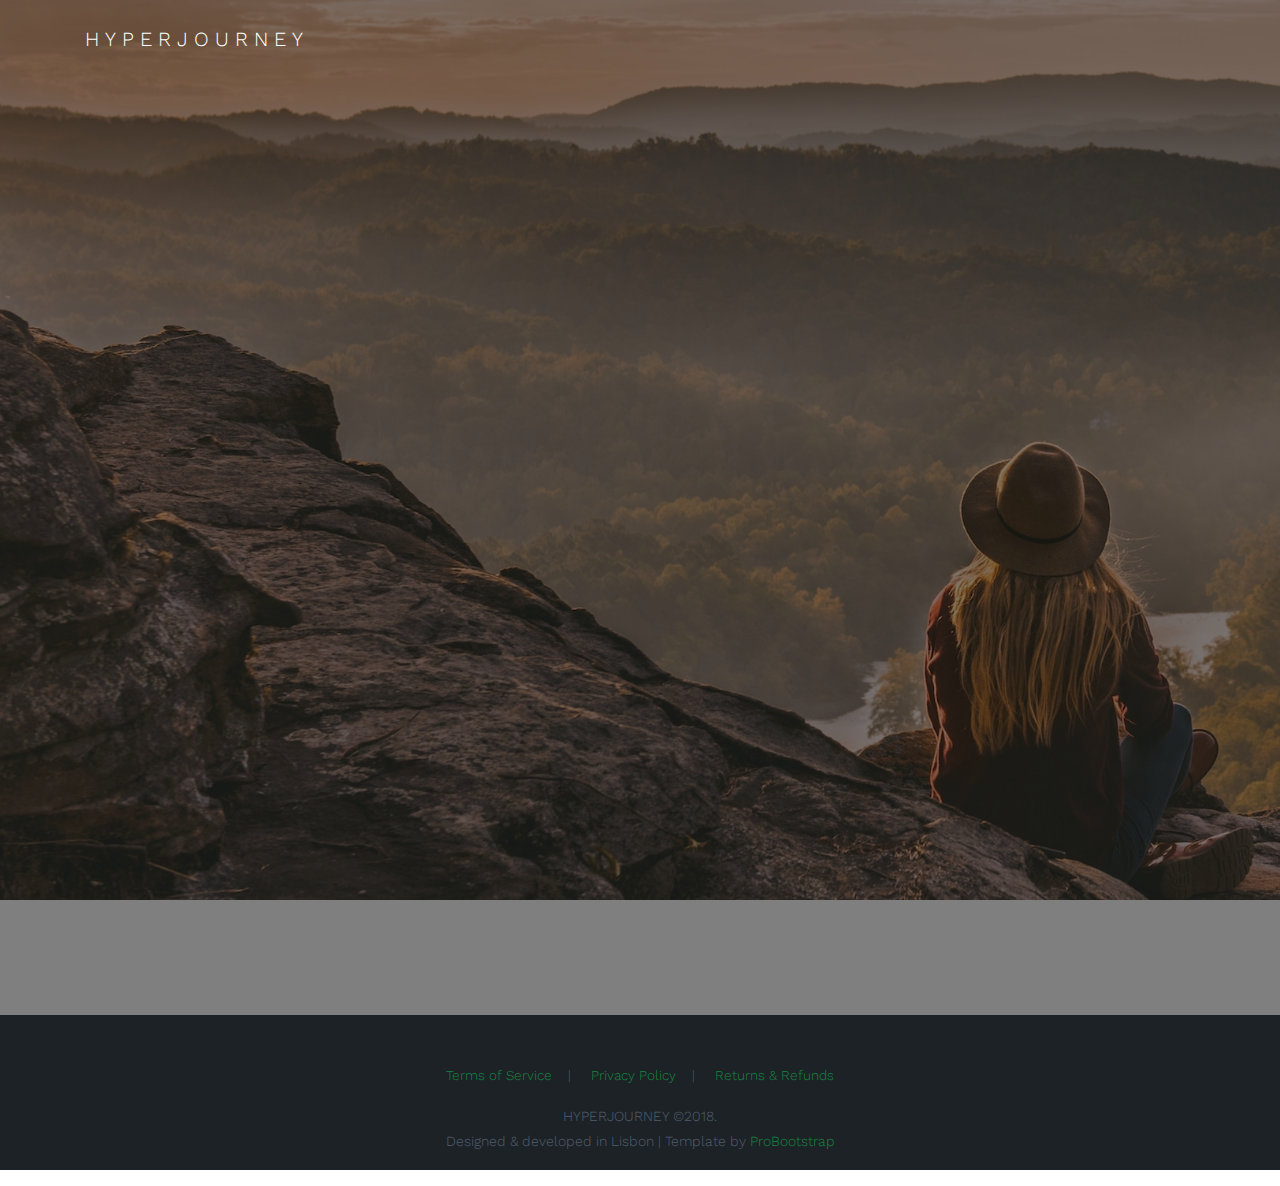
<file: index.html>
<!DOCTYPE html>
<html lang="en">
	<head>
    <!-- Google Tag Manager -->
    <script>(function(w,d,s,l,i){w[l]=w[l]||[];w[l].push({'gtm.start':
    new Date().getTime(),event:'gtm.js'});var f=d.getElementsByTagName(s)[0],
    j=d.createElement(s),dl=l!='dataLayer'?'&l='+l:'';j.async=true;j.src=
    'https://www.googletagmanager.com/gtm.js?id='+i+dl;f.parentNode.insertBefore(j,f);
    })(window,document,'script','dataLayer','GTM-WVCQGZL');</script>
    <!-- End Google Tag Manager -->

		<meta charset="utf-8">
		<meta name="viewport" content="width=device-width, initial-scale=1, shrink-to-fit=no">

		<title>Hyperjourney - New Travel Experience</title>
		<meta name="description" content="Free Bootstrap 4 Theme by ProBootstrap.com">
		<meta name="keywords" content="free website templates, free bootstrap themes, free template, free bootstrap, free website template">
    
    
    <link href="https://fonts.googleapis.com/css?family=Work+Sans:300,400,700" rel="stylesheet">

		<link rel="stylesheet" href="assets/css/bootstrap/bootstrap.css">
    <link rel="stylesheet" href="assets/css/animate.css">
    <link rel="stylesheet" href="assets/fonts/ionicons/css/ionicons.min.css">
    
    <link rel="stylesheet" href="assets/css/owl.carousel.min.css">
    
    <link rel="stylesheet" href="assets/fonts/flaticon/font/flaticon.css">

    <link rel="stylesheet" href="assets/fonts/fontawesome/css/font-awesome.min.css">
    <link rel="stylesheet" href="assets/css/bootstrap-datepicker.css">
    <link rel="stylesheet" href="assets/css/select2.css">
    

    <link rel="stylesheet" href="assets/css/helpers.css">
    <link rel="stylesheet" href="assets/css/style.css">

    <style type="text/css">
      .probootstrap_navbar{background-color: transparent;}

      h2 { 
        font-size: 1.5rem 
      }

      .display-4 {
        font-size: 2.5rem;
      }

      footer {
        background: #1d2227;
        color: #515e6e;
        font-size: 0.85rem;
      }
      footer a {
        color: #158640;
      }
    </style>

	</head>
	<body>

    <!-- Google Tag Manager (noscript) -->
    <noscript><iframe src="https://www.googletagmanager.com/ns.html?id=GTM-WVCQGZL"
    height="0" width="0" style="display:none;visibility:hidden"></iframe></noscript>
    <!-- End Google Tag Manager (noscript) -->

    <nav class="navbar navbar-expand-lg navbar-dark probootstrap_navbar" id="probootstrap-navbar">
      <div class="container">
        <a class="navbar-brand" href="/">Hyperjourney</a>
      </div>
    </nav>
    <!-- END nav -->
    

    <section class="probootstrap-cover overflow-hidden relative"  style="background-image: url('/assets/images/chad-madden-164573.jpg'); background-position: right center; background-attachment: fixed;" data-stellar-background-ratio="0.5"  id="section-home">
      <div class="overlay"></div>
      <div class="container">
        <div class="row align-items-center">
          <div class="col-md">

            <h2 class="heading display-4 font-light probootstrap-animate">Travel. Learn. Respect.</h2>
            <p class="lead probootstrap-animate" style="margin-bottom: 120px">
              <span class="hidden-sm">Most people travel mindlessly. <br></span>
              <span style="color: #f1f1f1;">We're not most people.</span><br>
              Let's travel with open eyes and open heart.</p>
            <!-- <p class="lead probootstrap-animate" style="color: white; margin-bottom: 120px">Most people just go travel. <strong><em>We are not most people.</em> <br></strong></p> -->
            <!-- <p class="probootstrap-animate" style="color: white; margin-bottom: 80px">Be the first to know when we launch.</p> -->
            
            <!-- <h2 class="probootstrap-animate " style="color: white">New Publication</h2> -->
            <form class="probootstrap-animate mb60" action="https://api.elasticemail.com/contact/add?version=2" method="post" id="ewf_subscriptionForm">
                <div class="row mb-3">
                  <div class="col-md-8 col-lg-8">
                    <div class="form-group">
                      <p class="lead mb60 probootstrap-animate">A publication promoting mindful traveling coming this Spring. <br><strong>Be the first to know</strong>:</p>
                      <label for="email" class="sr-only sr-only-focusable">Email</label>
                      <input type="email" class="form-control" id="email"  name="email" placeholder="enter your email" aria-label="enter your email" required="" style="font-size: 1.3em;padding: 0.9rem 1rem;">
                    </div>
                  </div>
                </div>

                <div class="row">                  
                  <div class="col-md">
                    <div class="form-group">
                      <input class="btn btn-primary" name="submit" value="Subscribe" id="eesubmit" type="submit">
                    </div>
                  </div>
                </div>

                <!-- things for elasticemail -->
                <input name="publiclistid" id="eDBBxCqF" value="2786121e-7471-4d17-91bc-ad35c14d5449" checked="checked" type="checkbox" style="display: none;">
                <input name="publicaccountid" value="e8a4f597-275c-449d-9813-965be6217ef7" type="hidden">
                <input name="returnUrl" value="https://hyperjourney.com/subscribed.html" type="hidden">
                <input name="activationReturnUrl" value="https://hyperjourney.com/thank-you.html" type="hidden">
                <input name="activationTemplate" value="subscription_confirmation" type="hidden">
                <input name="source" value="WebForm" type="hidden">
                <input name="notifyEmail" value="support@hyperjourney.com" type="hidden">
              
            </form>

            <p  class="mb60 font-light probootstrap-animate"><small>Photo by <a href="https://unsplash.com/photos/_AYTAmLv_wM?utm_source=unsplash&utm_medium=referral&utm_content=creditCopyText" >Chad Madden</a></small></p>

            <!-- <p class="probootstrap-animate">
              <a href="onepage.html" role="button" class="btn btn-primary p-3 mr-3 pl-5 pr-5 text-uppercase d-lg-inline d-md-inline d-sm-block d-block mb-3">XXX</a> 
            </p> -->
          </div> 
          <div class="col-md-2 probootstrap-animate">
            
            
          </div>
        </div>
      </div>
    
    </section>
    <!-- END section -->
    

    <footer class="" style="">
      <div class="container">
        <div class="row pt-5 mb-3">
          <div class="col-md-12 text-center">
            <p class="mb-3">
              <a href="tos.html">Terms of Service</a>&nbsp; &nbsp;  | &nbsp; &nbsp; 
              <a href="privacy.html">Privacy Policy</a>&nbsp; &nbsp;  | &nbsp; &nbsp; 
              <!-- <a href="faq.html">Frequently Asked Questions</a>&nbsp; &nbsp;  | &nbsp; &nbsp;  -->
              <a href="return.html">Returns & Refunds</a></p>
            <p class="probootstrap_font-14">HYPERJOURNEY &copy;2018.<br> Designed &amp; developed in Lisbon | Template by <a href="https://probootstrap.com/" rel="nofollow" target="_blank">ProBootstrap</a></p>
          </div>
        </div>
      </div>
    </footer>

    
    <script src="assets/js/jquery.min.js"></script>
    
    <script src="assets/js/popper.min.js"></script>
    <script src="assets/js/bootstrap.min.js"></script>
    <script src="assets/js/owl.carousel.min.js"></script>

    <script src="assets/js/bootstrap-datepicker.js"></script>
    <script src="assets/js/jquery.waypoints.min.js"></script>
    <script src="assets/js/jquery.easing.1.3.js"></script>

    <script src="assets/js/select2.min.js"></script>

    <script src="assets/js/main.js"></script>
	</body>
</html>
</file>
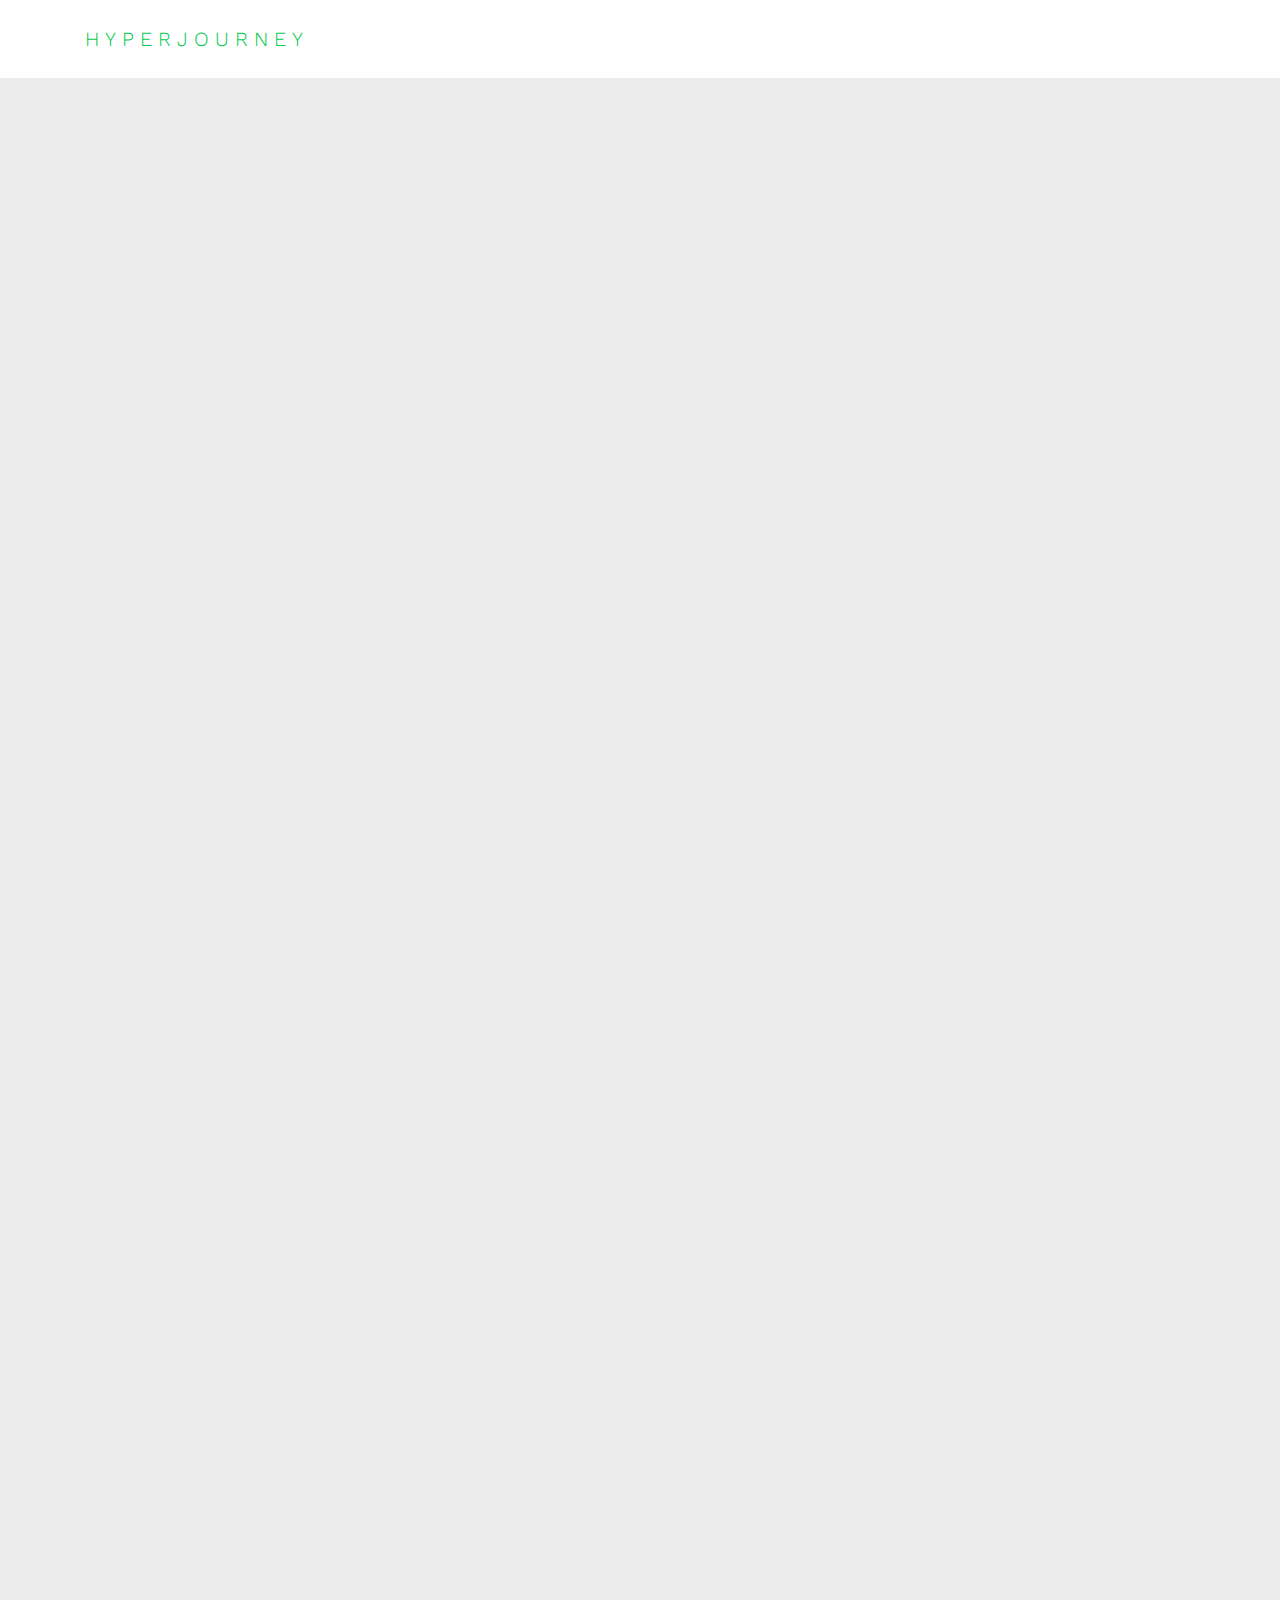
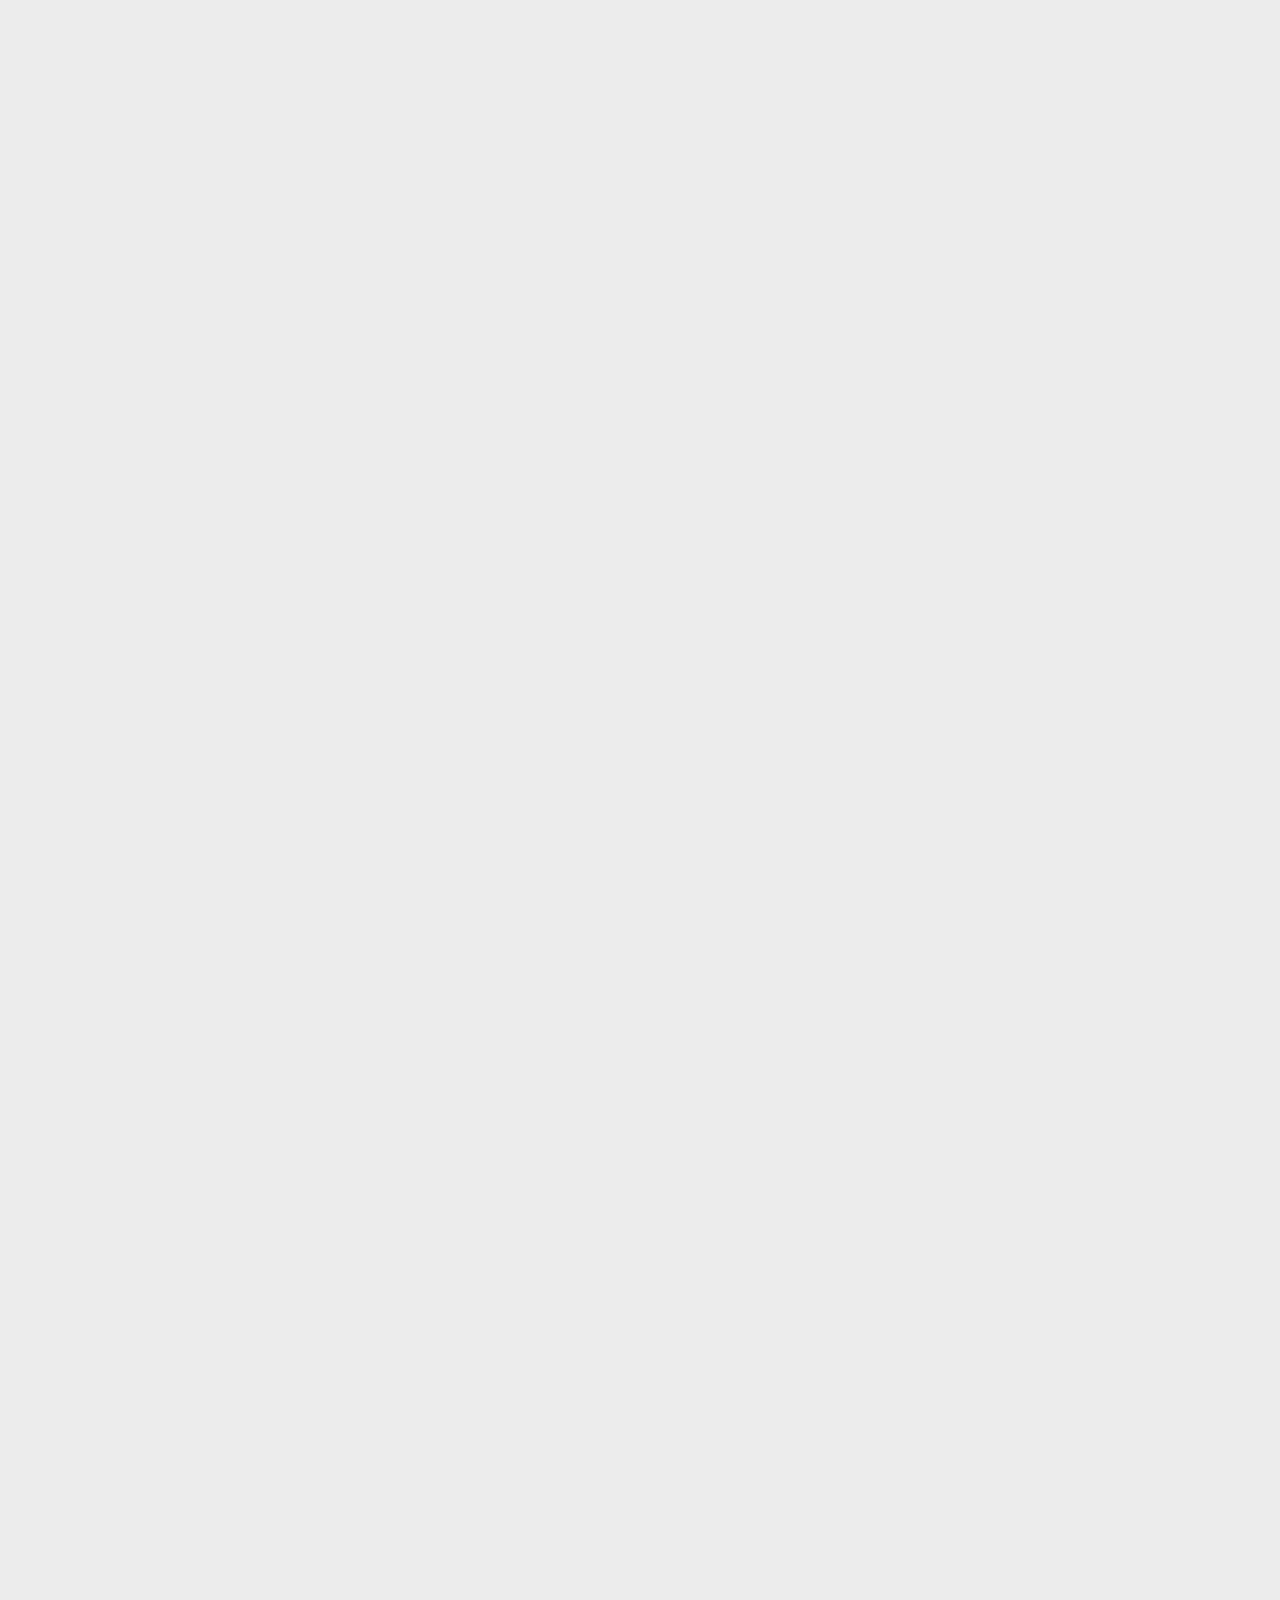
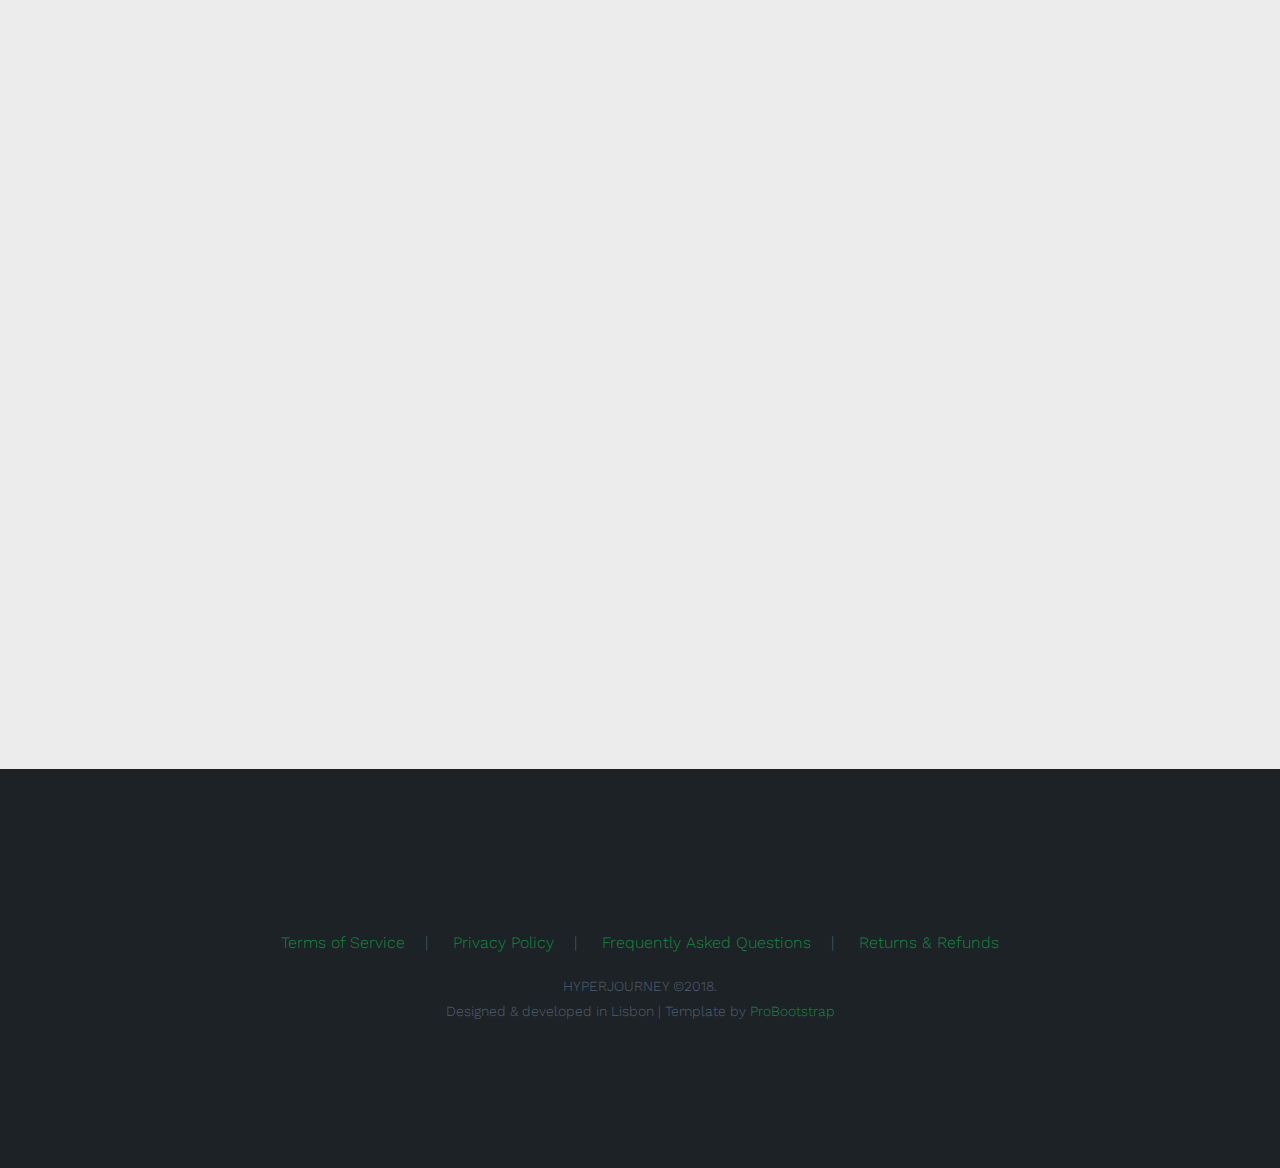
<file: faq.html>
<!DOCTYPE html>
<html lang="en">
  <head>
    <meta charset="utf-8">
    <meta name="viewport" content="width=device-width, initial-scale=1, shrink-to-fit=no">

    <title>Hyperjourney - Frequently Asked Questions</title>
    <meta name="description" content="Free Bootstrap 4 Theme by ProBootstrap.com">
    <meta name="keywords" content="free website templates, free bootstrap themes, free template, free bootstrap, free website template">
    
    
    <link href="https://fonts.googleapis.com/css?family=Work+Sans:300,400,700" rel="stylesheet">

    <link rel="stylesheet" href="assets/css/bootstrap/bootstrap.css">
    <link rel="stylesheet" href="assets/css/animate.css">
    <link rel="stylesheet" href="assets/fonts/ionicons/css/ionicons.min.css">
    
    <link rel="stylesheet" href="assets/css/owl.carousel.min.css">
    
    <link rel="stylesheet" href="assets/fonts/flaticon/font/flaticon.css">

    <link rel="stylesheet" href="assets/fonts/fontawesome/css/font-awesome.min.css">
    <link rel="stylesheet" href="assets/css/bootstrap-datepicker.css">
    <link rel="stylesheet" href="assets/css/select2.css">
    

    <link rel="stylesheet" href="assets/css/helpers.css">
    <link rel="stylesheet" href="assets/css/style.css">

    <style type="text/css">
      .probootstrap_navbar{background-color: transparent;}

      footer {
        background: #1d2227;
        color: #515e6e;
      }
      footer a {
        color: #158640;
      }
    </style>

  </head>
  <body>
  

    <nav class="navbar navbar-expand-lg " id="probootstrap-navbar">
      <div class="container">
        <a class="navbar-brand" href="/">Hyperjourney</a>
      </div>
    </nav>
    <!-- END nav -->
    
    
    
    <section class="probootstrap_section bg-light" id="section-contact">
      <div class="container">
        
        <div class="row">
          <div class="col-md-9 probootstrap-animate">
            <h1>Frequently Asked Questions (FAQ)</h1>



            <h3>How do I place an order?</h3>
            <p>Simply choose your color/size from the dropdown menu on the product page, then click the "Buy It Now" button and proceed to checkout.</p>
            <h3>What currency is used on HyperJourney.com?</h3>
            <p>All of our prices displayed on our website are in EUR (Euro). If your credit card is based in another currency, your order total will be calculated in accordance with the daily exchange rate of the date your card issues processes the transaction.</p>
            <h3>What type of Payments do you accept?</h3>
            At HyperJourney, we accept debit, major credit cards, and Paypal. These include:<br />
            <ol>
            <li>American Express</li>
            <li>Diners Club</li>
            <li>Discover Card</li>
            <li>MasterCard</li>
            <li>JCB</li>
            <li>Visa</li>
            </ol>
            <h3>Do you ship internationally?</h3>
            <p>Ofcourse! We ship many products worldwide each day and have many happy customers in every corner of the globe.</p>
            <h3>Do you offer Discounts or Coupons?</h3>
            <p>Be sure to sign up for our mailing list to be the first to know about Deals, Coupons &amp; Promotions.</p>
            <h3>Where is my confirmation email?</h3>
            <p>We automatically send you a confirmation email with your order details and estimated delivery times once you completed the checkout process. If you didn't receive one, please do not worry. You can try these instead:</p>
            <ol>
            <li>Check your email Spam folder (often confirmation emails land there)</li>
            <li>Check your bank statement</li>
            <li>Or you may contact us so we can resend your order details for your records</li>
            </ol>
            <h3>I did not apply the coupon code. What can I do?</h3>
            <p>Unfortunately, a coupon code cannot be applied after you have completed the processing of your order. We want you to get those savings, so please be sure to remember to apply your code before finalizing your purchase. Please note that coupon codes can not be combined. Only (1) coupon per order can be applied. </p>
            <h3>How long does it take for my order to arrive?</h3>
            <p>All items are subject to a handling period before they are dispatched. Most of our items leave the warehouse within 2-7 business days of payment.</p>
            <ul>
            <li><strong>USA Orders:</strong> Delivery typically takes 2-4 weeks after an item ships.</li>
            <li><strong>International Orders:</strong> Delivery typically takes 4-6 weeks after an item ships, sometimes faster.</li>
            </ul>
            <p>In some cases, international shipping can take up to 8 weeks. Due to factors that often affect international shipments, such as holidays, weather conditions, natural disasters or customs, we can only offer an estimate of shipping times. While most packages arrive on time, there may be circumstances and delays that carriers may experience. In most cases, orders arrive before the allotted time frame. Your patience is truly appreciated.</p>
            <h3>Can I make changes to my order?</h3>
            <p>We process orders the same day they are placed. If you wish to make any changes to your order, you may do so up until the time that your order has been processed. Please contact us immediately at: <strong>support @ hyperjourney.com</strong> and we will do our best to accommodate changes for you, but we cannot make any promises. Once your order has been processed and forwarded to our fulfillment center, we no longer have the ability to make changes the order.</p>
            <h3>Is there a tracking number?</h3>
            <p>Send an email to <strong>support @ hyperjourney.com</strong> and mention your order number + shipping address so our customer service team can assist you. While we are unable to provide tracking for international orders, our company guarantees 100% delivery to all destinations so there is no need to worry. Any missing items will be reshipped to you, free of charge. </p>
            <p>For orders within North America, a tracking number that you can use to track your shipment is available upon request and normally become available in the system after about 7-10 business after your package has sent out. You may enter tracking information in this portal: https://www.usps.com/shipping/trackandconfirm.htm</p>
            <p>Please take note that the expected delivery date is provided by the courier, and is subject to change. For questions about the status of your shipment, please contact the courier directly: </p>
            <p>PHONE: 1-800-ASK-USPS (1-800-275-8777)</p>
            <h3>I ordered multiple items but only part of my order arrived. Why?</h3>
            <p>We do our best to reduce costs on your end so you don't have to pay high taxes on your items.</p>
            <p>We have a large assortment of products and source them from all over the globe to get the best quality at the best price.</p>
            <p>For logistical reasons, items in the same purchase will sometimes be sent in separate packages with no additional shipping charges. You may receive multiple packages on different days. Please keep this in mind when receiving deliveries.</p>
            <h3>Where are your products from?</h3>
            <p>Although our headquarters are located in the USA, all of our current suppliers are located in China. We ship directly from our factory to save our customers additional shipping + packaging costs.</p>
            <h3>Double Billing</h3>
            <p>If you ordered one item only and it's double billed, please send us your order number and a screenshot of your charge to review so we can issue a refund.</p>
            <h3>Shipping Policy</h3>
            <p>Hyper Journey is not responsible for destination country tax and/or any duty charge that may incur. Customers will be held accountable for any restrictions, duties, taxes, and any other fees collected from the destination country.</p>
            <p>Hyper Journey will not be responsible for any duties, taxes, or customs fees under any circumstances.</p>
            <p>If the order arrives at your country and the customer refuses to accept the package OR no attempt is made in the country of destination to deliver the package, Hyper Journey reserves the right to abandon the package(s) and will not be responsible for any refunds.</p>
            <h3>What is your refund policy?</h3>
            <p>We firmly stand behind all of our products. We will provide a full refund or replacement if you did not receive your order or if your order arrived damaged. Please find specific details on our Refund &amp; Return Policy page.</p>
            <h3>How secure is my personal information?</h3>
            <p>Hyper Journey store adheres to highest industry standards to protect your personal information when you checkout and purchase from our online store.</p>
            <p>Your credit card information is encrypted during transmission using secure socket layer (SSL) technology, which is widely used on the Internet for processing payments. Your credit card information is only used to complete the requested transaction and is not subsequently stored.</p>
            <h3>What are the washing instructions?</h3>
            <p>Most of our clothing can be machine washed in a light cold cycle. We find they wash best when turned inside out. Certain items with tassels, rhinestones, lace, etc. should be hand washed and hung or laid flat to dry. We also recommend knitted items to be hand washed as well.</p>
            <h3>Questions? Concerns? Suggestions?</h3>
            <p>If your issue is not listed above, please contact us anytime with questions, concerns or suggestions of what we can improve. If you loved your order, send a photo of your little one rocking their outfit for a chance to be featured on our Facebook or Instagram page! We love hearing from you and your feedback is so much appreciated! Reach out to us anytime at <strong>support @ hyperjourney.com</strong> :)</p>
            <p>Our amazing customer support team is working non-stop on your requests! Please allow 48-72 hours for us to get back to you!</p>
            <p>Hyper Journey team</p>
          </div>
        </div>
      </div>
    </section>
    <!-- END section -->


    <footer class="probootstrap_section" style="">
      <div class="container">
        <div class="row pt-5 mb-3">
          <div class="col-md-12 text-center">
            <p class="mb-3">
              <a href="tos.html">Terms of Service</a>&nbsp; &nbsp;  | &nbsp; &nbsp; 
              <a href="privacy.html">Privacy Policy</a>&nbsp; &nbsp;  | &nbsp; &nbsp; 
              <a href="faq.html">Frequently Asked Questions</a>&nbsp; &nbsp;  | &nbsp; &nbsp; 
              <a href="return.html">Returns & Refunds</a></p>
            <p class="probootstrap_font-14">HYPERJOURNEY &copy;2018.<br> Designed &amp; developed in Lisbon | Template by <a href="https://probootstrap.com/" rel="nofollow" target="_blank">ProBootstrap</a></p>
          </div>
        </div>
      </div>
    </footer>


    
    <script src="assets/js/jquery.min.js"></script>
    
    <script src="assets/js/popper.min.js"></script>
    <script src="assets/js/bootstrap.min.js"></script>
    <script src="assets/js/owl.carousel.min.js"></script>
    
    <script src="assets/js/jquery.waypoints.min.js"></script>
    <script src="assets/js/jquery.easing.1.3.js"></script>

    <script src="assets/js/select2.min.js"></script>

    <script src="assets/js/main.js"></script>
	</body>
</html>
</file>
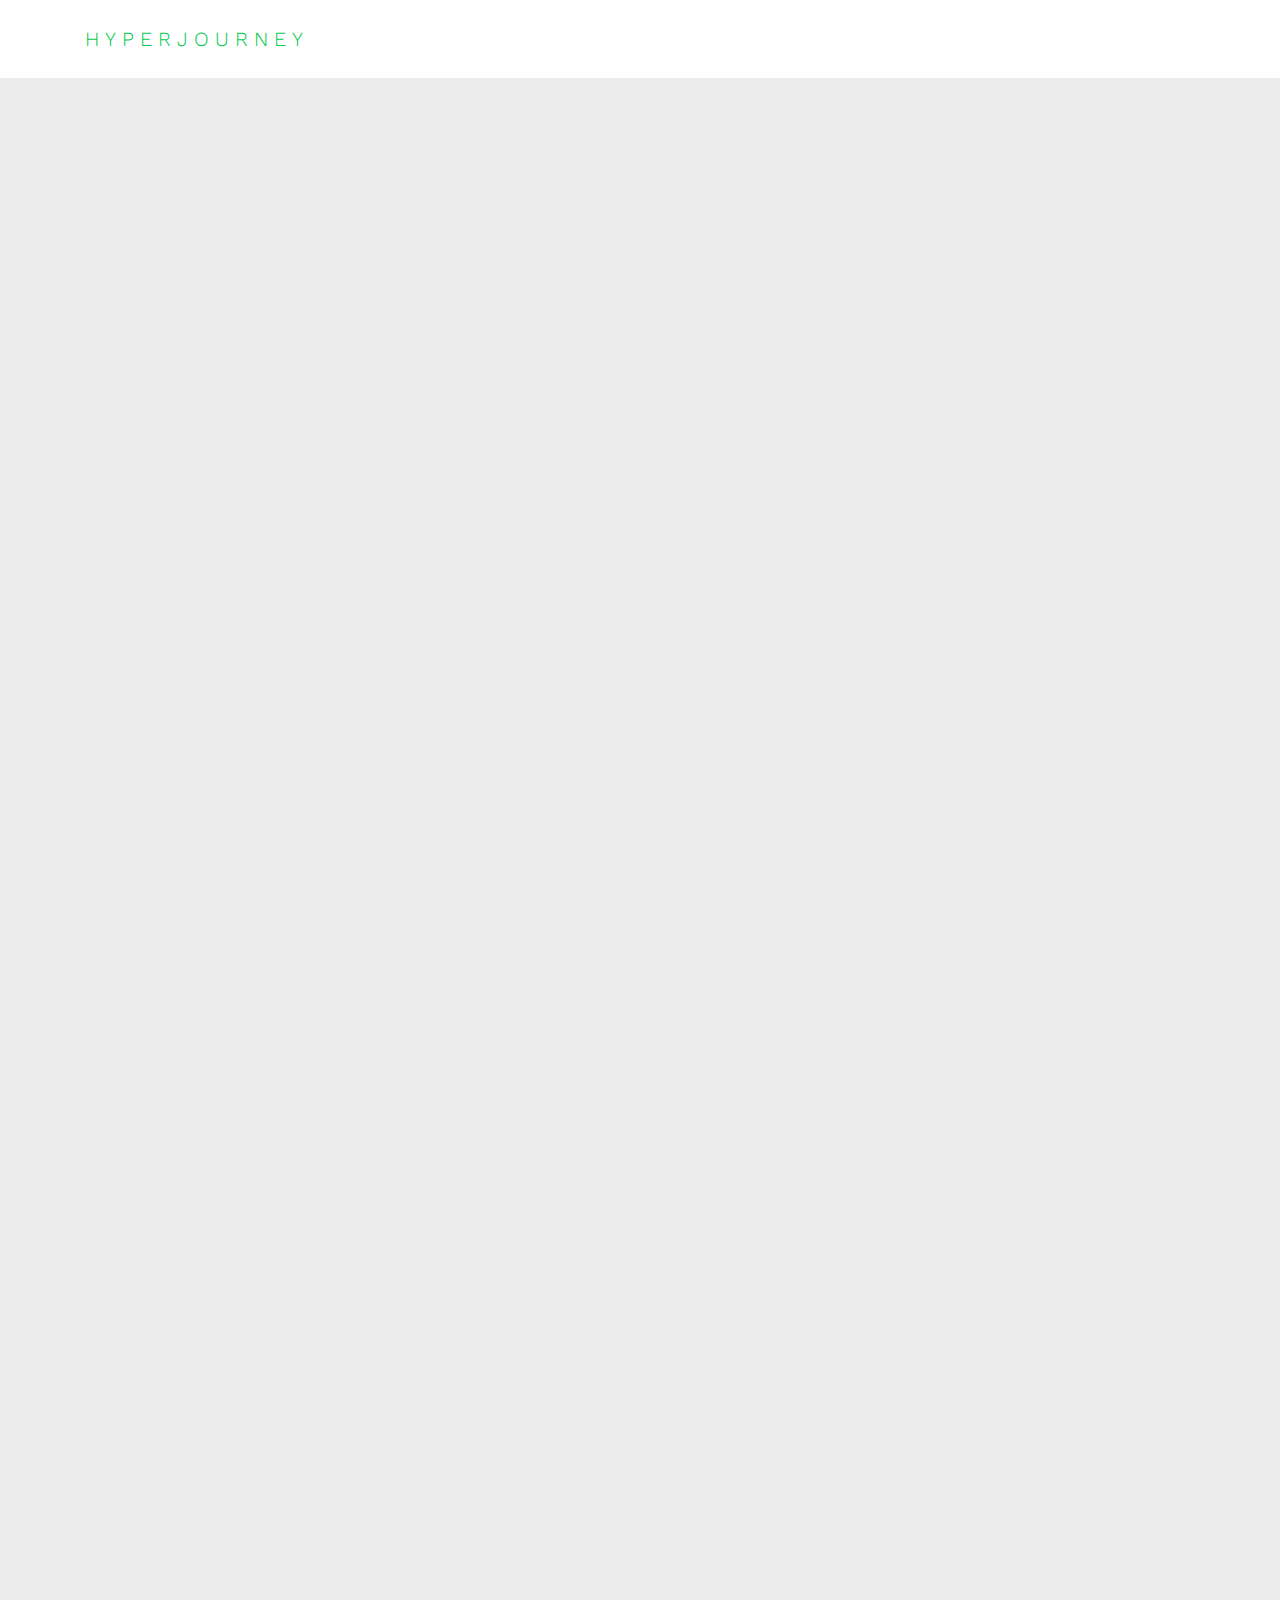
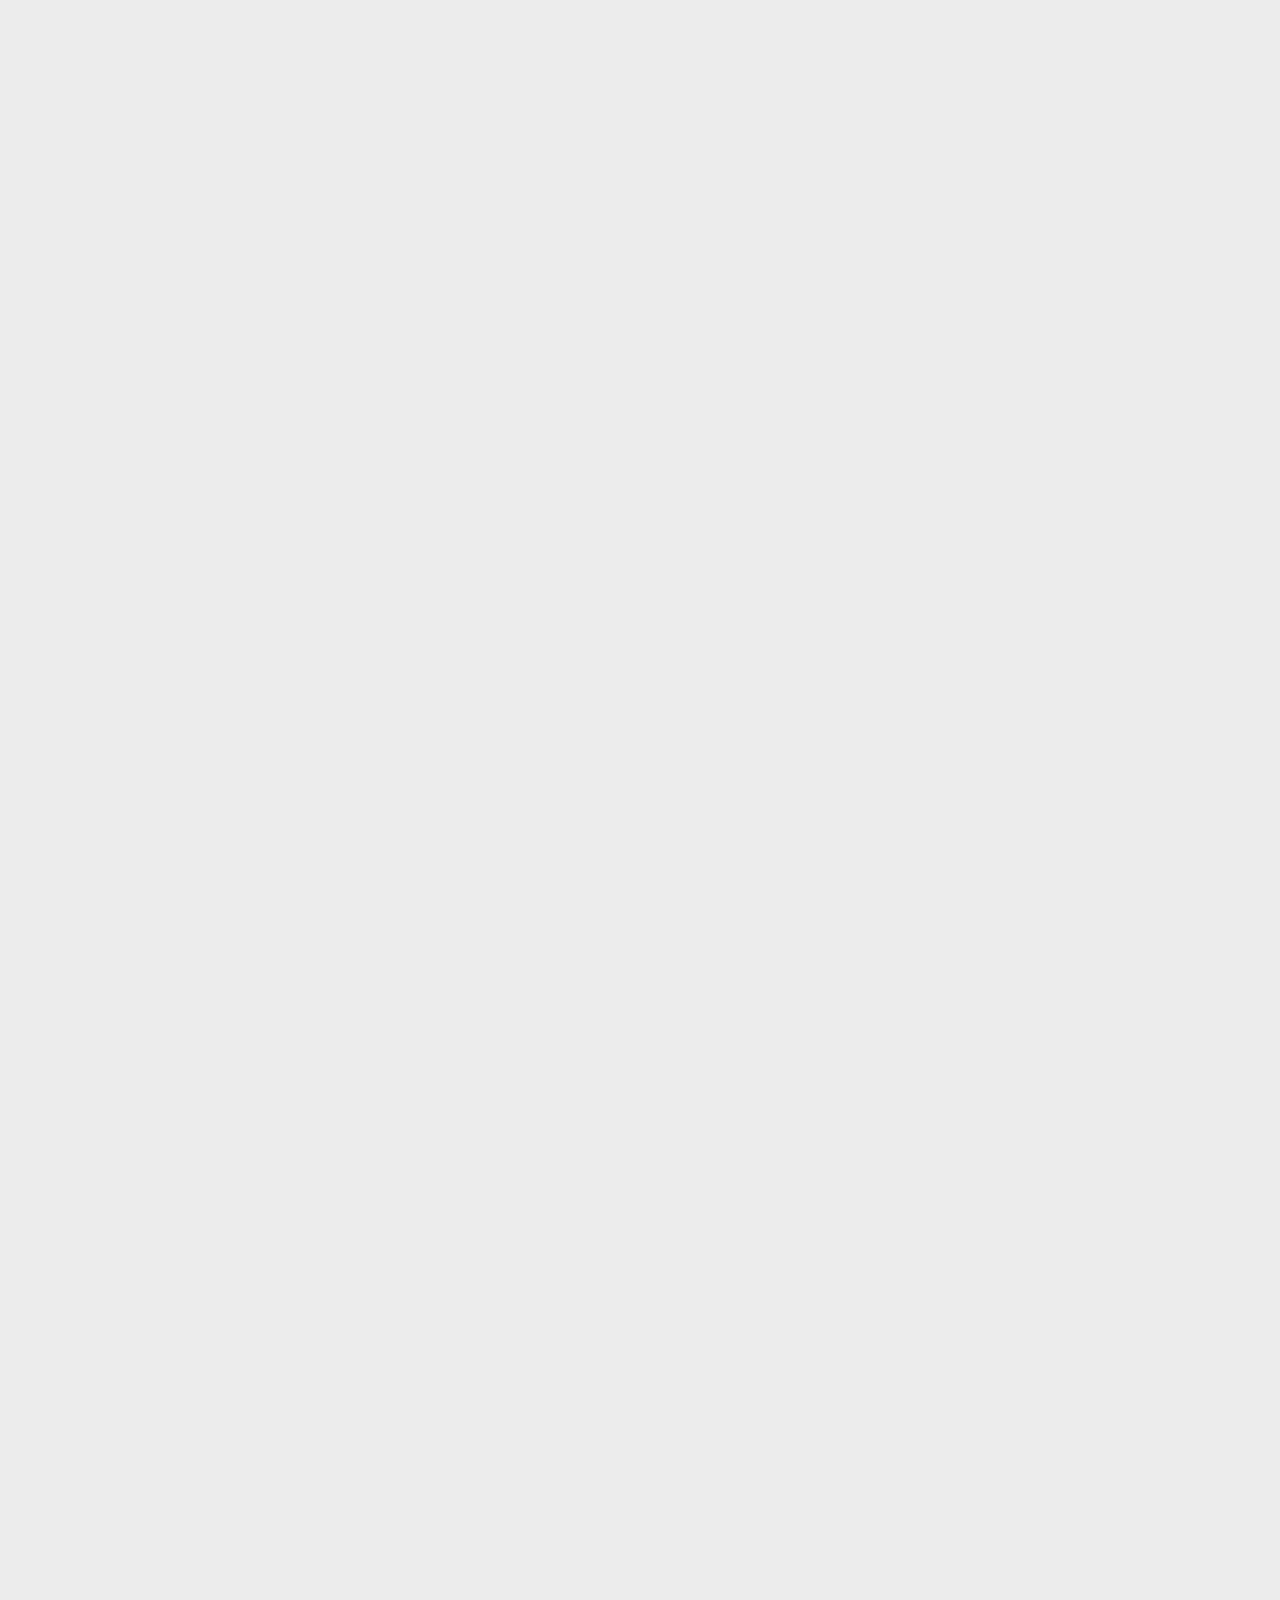
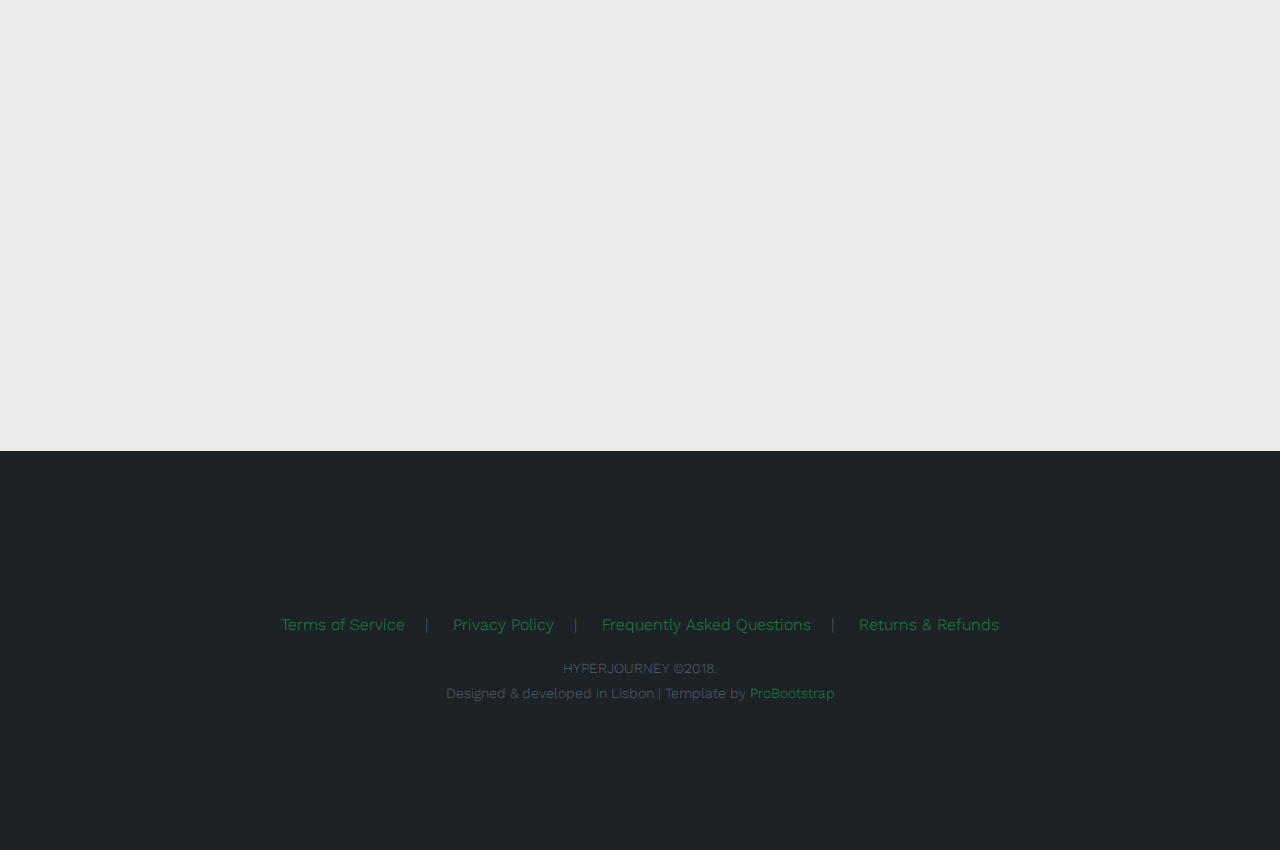
<file: privacy.html>
<!DOCTYPE html>
<html lang="en">
  <head>
    <meta charset="utf-8">
    <meta name="viewport" content="width=device-width, initial-scale=1, shrink-to-fit=no">

    <title>Hyperjourney - Privacy Policy</title>
    <meta name="description" content="Free Bootstrap 4 Theme by ProBootstrap.com">
    <meta name="keywords" content="free website templates, free bootstrap themes, free template, free bootstrap, free website template">
    
    
    <link href="https://fonts.googleapis.com/css?family=Work+Sans:300,400,700" rel="stylesheet">

    <link rel="stylesheet" href="assets/css/bootstrap/bootstrap.css">
    <link rel="stylesheet" href="assets/css/animate.css">
    <link rel="stylesheet" href="assets/fonts/ionicons/css/ionicons.min.css">
    
    <link rel="stylesheet" href="assets/css/owl.carousel.min.css">
    
    <link rel="stylesheet" href="assets/fonts/flaticon/font/flaticon.css">

    <link rel="stylesheet" href="assets/fonts/fontawesome/css/font-awesome.min.css">
    <link rel="stylesheet" href="assets/css/bootstrap-datepicker.css">
    <link rel="stylesheet" href="assets/css/select2.css">
    

    <link rel="stylesheet" href="assets/css/helpers.css">
    <link rel="stylesheet" href="assets/css/style.css">

    <style type="text/css">
      .probootstrap_navbar{background-color: transparent;}

      footer {
        background: #1d2227;
        color: #515e6e;
      }
      footer a {
        color: #158640;
      }
    </style>

  </head>
  <body>
  

    <nav class="navbar navbar-expand-lg " id="probootstrap-navbar">
      <div class="container">
        <a class="navbar-brand" href="/">Hyperjourney</a>
      </div>
    </nav>
    <!-- END nav -->
    
    
    
    <section class="probootstrap_section bg-light" id="section-contact">
      <div class="container">
        
        <div class="row">
          <div class="col-md-9 probootstrap-animate">

            <h2>PRIVACY STATEMENT</h2>
            <br />----<br />
            <h3>SECTION 1 - WHAT DO WE DO WITH YOUR INFORMATION?</h3>
            <p>When you purchase something from our store, as part of the buying and selling process, we collect the personal information you give us such as your name, address and email address.<br />When you browse our store, we also automatically receive your computer’s internet protocol (IP) address in order to provide us with information that helps us learn about your browser and operating system.<br />Email marketing (if applicable): With your permission, we may send you emails about our store, new products and other updates.</p>
            <p> </p>
            <h3>SECTION 2 - CONSENT</h3>
            <h4>How do you get my consent?</h4>
            <p>When you provide us with personal information to complete a transaction, verify your credit card, place an order, arrange for a delivery or return a purchase, we imply that you consent to our collecting it and using it for that specific reason only.<br />If we ask for your personal information for a secondary reason, like marketing, we will either ask you directly for your expressed consent or provide you with an opportunity to say no.</p>
            <h4>How do I withdraw my consent?</h4>
            <p>If after you opt-in, you change your mind, you may withdraw your consent for us to contact you, for the continued collection, use or disclosure of your information, at any time, by contacting us at support @ hyperjourney.com or mailing us at:<br />Hyper Journey / Anwari<br />Rua Cruz a Alcântara 19 Lisbon Lisboa PT 1300-153</p>
            <h3>SECTION 3 - DISCLOSURE</h3>
            <p>We may disclose your personal information if we are required by law to do so or if you violate our Terms of Service.</p>
            <h3>SECTION 4 - SHOPIFY</h3>
            <p>Our store is hosted on Shopify Inc. They provide us with the online e-commerce platform that allows us to sell our products and services to you.<br />Your data is stored through Shopify’s data storage, databases and the general Shopify application. They store your data on a secure server behind a firewall.</p>
            <h4>Payment:</h4>
            <p>If you choose a direct payment gateway to complete your purchase, then Shopify stores your credit card data. It is encrypted through the Payment Card Industry Data Security Standard (PCI-DSS). Your purchase transaction data is stored only as long as is necessary to complete your purchase transaction. After that is complete, your purchase transaction information is deleted.<br />All direct payment gateways adhere to the standards set by PCI-DSS as managed by the PCI Security Standards Council, which is a joint effort of brands like Visa, Mastercard, American Express and Discover.<br />PCI-DSS requirements help ensure the secure handling of credit card information by our store and its service providers.<br />For more insight, you may also want to read Shopify’s Terms of Service (https://www.shopify.com/legal/terms) or Privacy Statement (https://www.shopify.com/legal/privacy).</p>
            <h3>SECTION 5 - THIRD-PARTY SERVICES</h3>
            <p>In general, the third-party providers used by us will only collect, use and disclose your information to the extent necessary to allow them to perform the services they provide to us.</p>
            <p>However, certain third-party service providers, such as payment gateways and other payment transaction processors, have their own privacy policies in respect to the information we are required to provide to them for your purchase-related transactions.<br />For these providers, we recommend that you read their privacy policies so you can understand the manner in which your personal information will be handled by these providers.</p>
            <p>In particular, remember that certain providers may be located in or have facilities that are located a different jurisdiction than either you or us. So if you elect to proceed with a transaction that involves the services of a third-party service provider, then your information may become subject to the laws of the jurisdiction(s) in which that service provider or its facilities are located.</p>
            <p>As an example, if you are located in Canada and your transaction is processed by a payment gateway located in the United States, then your personal information used in completing that transaction may be subject to disclosure under United States legislation, including the Patriot Act.</p>
            <p>Once you leave our store’s website or are redirected to a third-party website or application, you are no longer governed by this Privacy Policy or our website’s Terms of Service.</p>
            <h4>Links</h4>
            <p>When you click on links on our store, they may direct you away from our site. We are not responsible for the privacy practices of other sites and encourage you to read their privacy statements.</p>
            <h3>SECTION 6 - SECURITY</h3>
            <p>To protect your personal information, we take reasonable precautions and follow industry best practices to make sure it is not inappropriately lost, misused, accessed, disclosed, altered or destroyed.<br />If you provide us with your credit card information, the information is encrypted using secure socket layer technology (SSL) and stored with a AES-256 encryption. Although no method of transmission over the Internet or electronic storage is 100% secure, we follow all PCI-DSS requirements and implement additional generally accepted industry standards.</p>
            <h3>SECTION 7 - COOKIES</h3>
            <p>Here is a list of cookies that we use. We’ve listed them here so you that you can choose if you want to opt-out of cookies or not.</p>
            <ul>
            <li>_session_id, unique token, sessional, Allows Shopify to store information about your session (referrer, landing page, etc).</li>
            <li>_shopify_visit, no data held, Persistent for 30 minutes from the last visit, Used by our website provider’s internal stats tracker to record the number of visits</li>
            <li>_shopify_uniq, no data held, expires midnight (relative to the visitor) of the next day, Counts the number of visits to a store by a single customer.</li>
            <li>cart, unique token, persistent for 2 weeks, Stores information about the contents of your cart.</li>
            <li>_secure_session_id, unique token, sessional</li>
            <li>storefront_digest, unique token, indefinite If the shop has a password, this is used to determine if the current visitor has access.</li>
            </ul>
            <h3>SECTION 8 - AGE OF CONSENT</h3>
            <p>By using this site, you represent that you are at least the age of majority in your state or province of residence, or that you are the age of majority in your state or province of residence and you have given us your consent to allow any of your minor dependents to use this site.</p>
            <h3>SECTION 9 - CHANGES TO THIS PRIVACY POLICY</h3>
            <p>We reserve the right to modify this privacy policy at any time, so please review it frequently. Changes and clarifications will take effect immediately upon their posting on the website. If we make material changes to this policy, we will notify you here that it has been updated, so that you are aware of what information we collect, how we use it, and under what circumstances, if any, we use and/or disclose it.</p>
            <p>If our store is acquired or merged with another company, your information may be transferred to the new owners so that we may continue to sell products to you.</p>
            <h3>QUESTIONS AND CONTACT INFORMATION</h3>
            <p>If you would like to: access, correct, amend or delete any personal information we have about you, register a complaint, or simply want more information contact our Privacy Compliance Officer at <strong>support @ hyperjourney.com</strong> or by mail at<br />Hyper Journey<br />[Re: Privacy Compliance Officer]<br />Rua Cruz a Alcântara 19, 1 DTO Lisbon Lisboa PT 1300-153<br />----</p>

          </div>
        </div>
      </div>
    </section>
    <!-- END section -->


    <footer class="probootstrap_section" style="">
      <div class="container">
        <div class="row pt-5 mb-3">
          <div class="col-md-12 text-center">
            <p class="mb-3">
              <a href="tos.html">Terms of Service</a>&nbsp; &nbsp;  | &nbsp; &nbsp; 
              <a href="privacy.html">Privacy Policy</a>&nbsp; &nbsp;  | &nbsp; &nbsp; 
              <a href="faq.html">Frequently Asked Questions</a>&nbsp; &nbsp;  | &nbsp; &nbsp; 
              <a href="return.html">Returns & Refunds</a></p>
            <p class="probootstrap_font-14">HYPERJOURNEY &copy;2018.<br> Designed &amp; developed in Lisbon | Template by <a href="https://probootstrap.com/" rel="nofollow" target="_blank">ProBootstrap</a></p>
          </div>
        </div>
      </div>
    </footer>


    
    <script src="assets/js/jquery.min.js"></script>
    
    <script src="assets/js/popper.min.js"></script>
    <script src="assets/js/bootstrap.min.js"></script>
    <script src="assets/js/owl.carousel.min.js"></script>
    
    <script src="assets/js/jquery.waypoints.min.js"></script>
    <script src="assets/js/jquery.easing.1.3.js"></script>

    <script src="assets/js/select2.min.js"></script>

    <script src="assets/js/main.js"></script>
	</body>
</html>
</file>
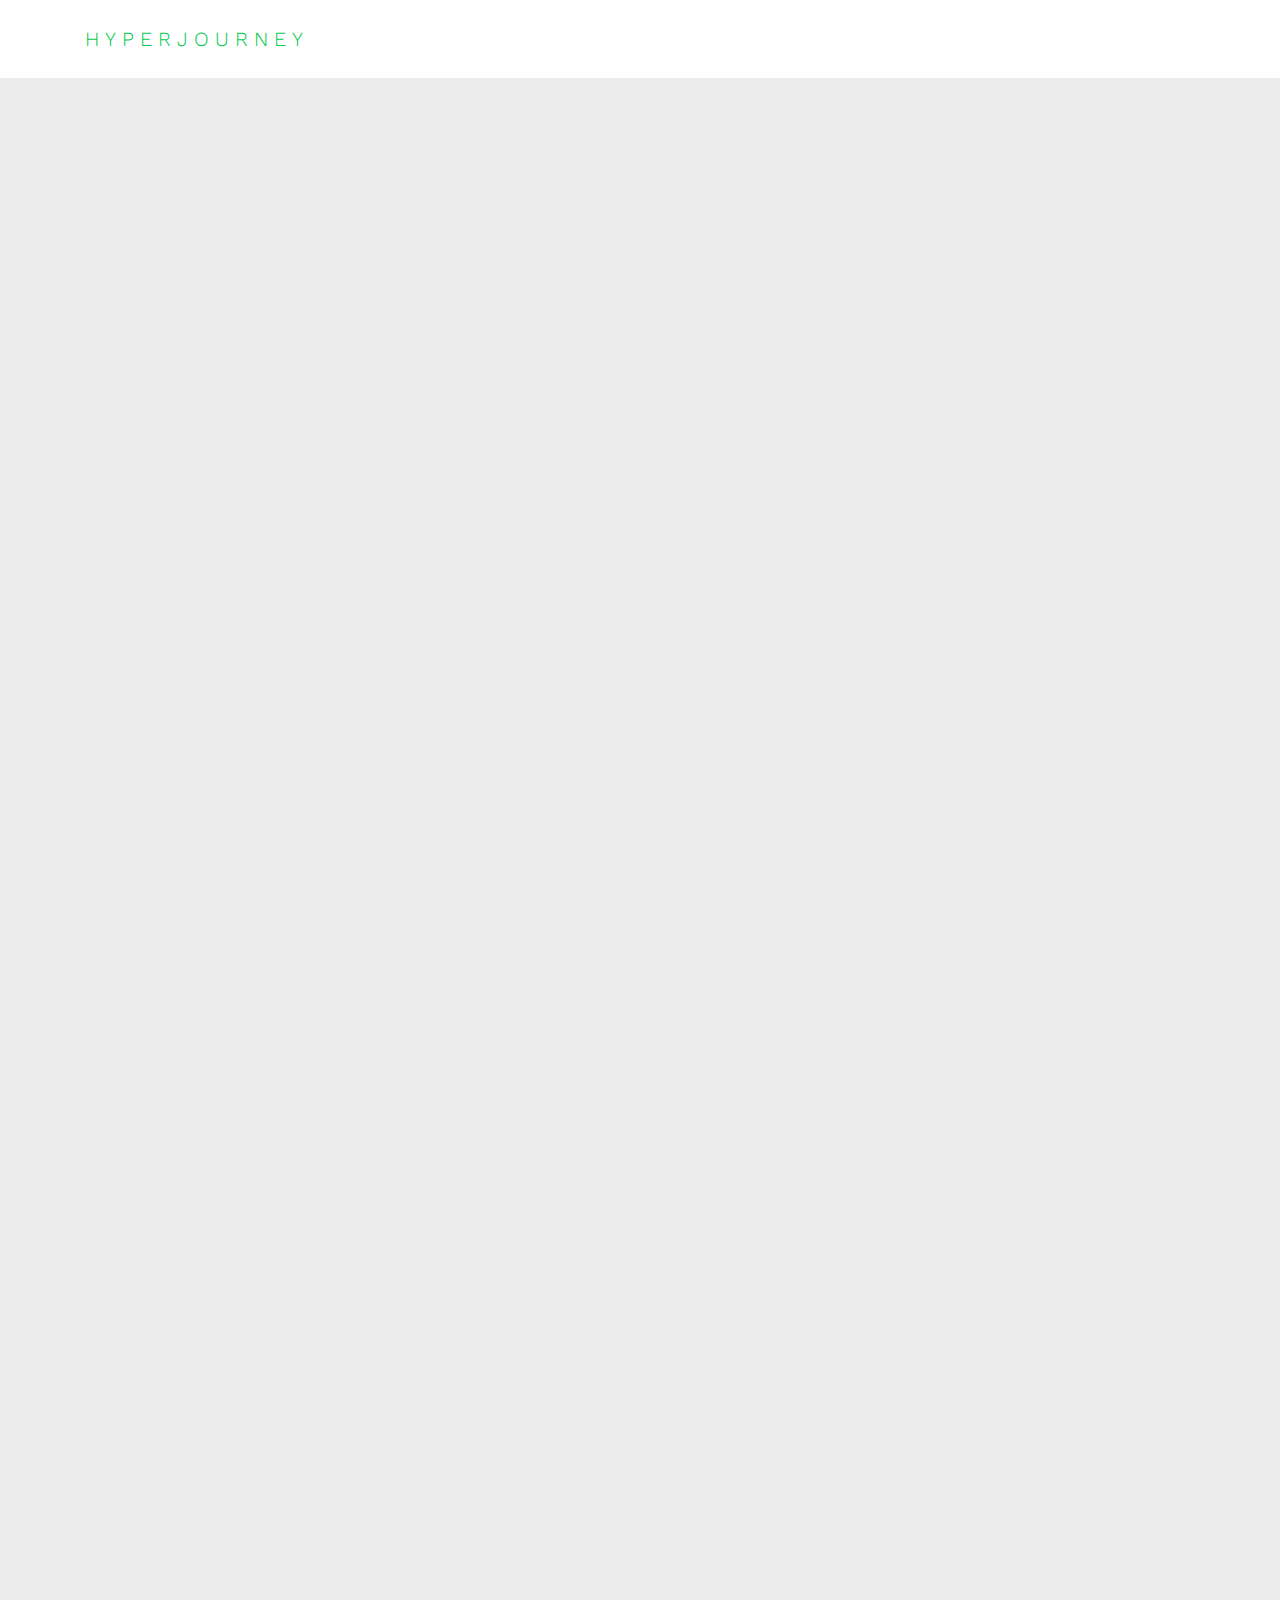
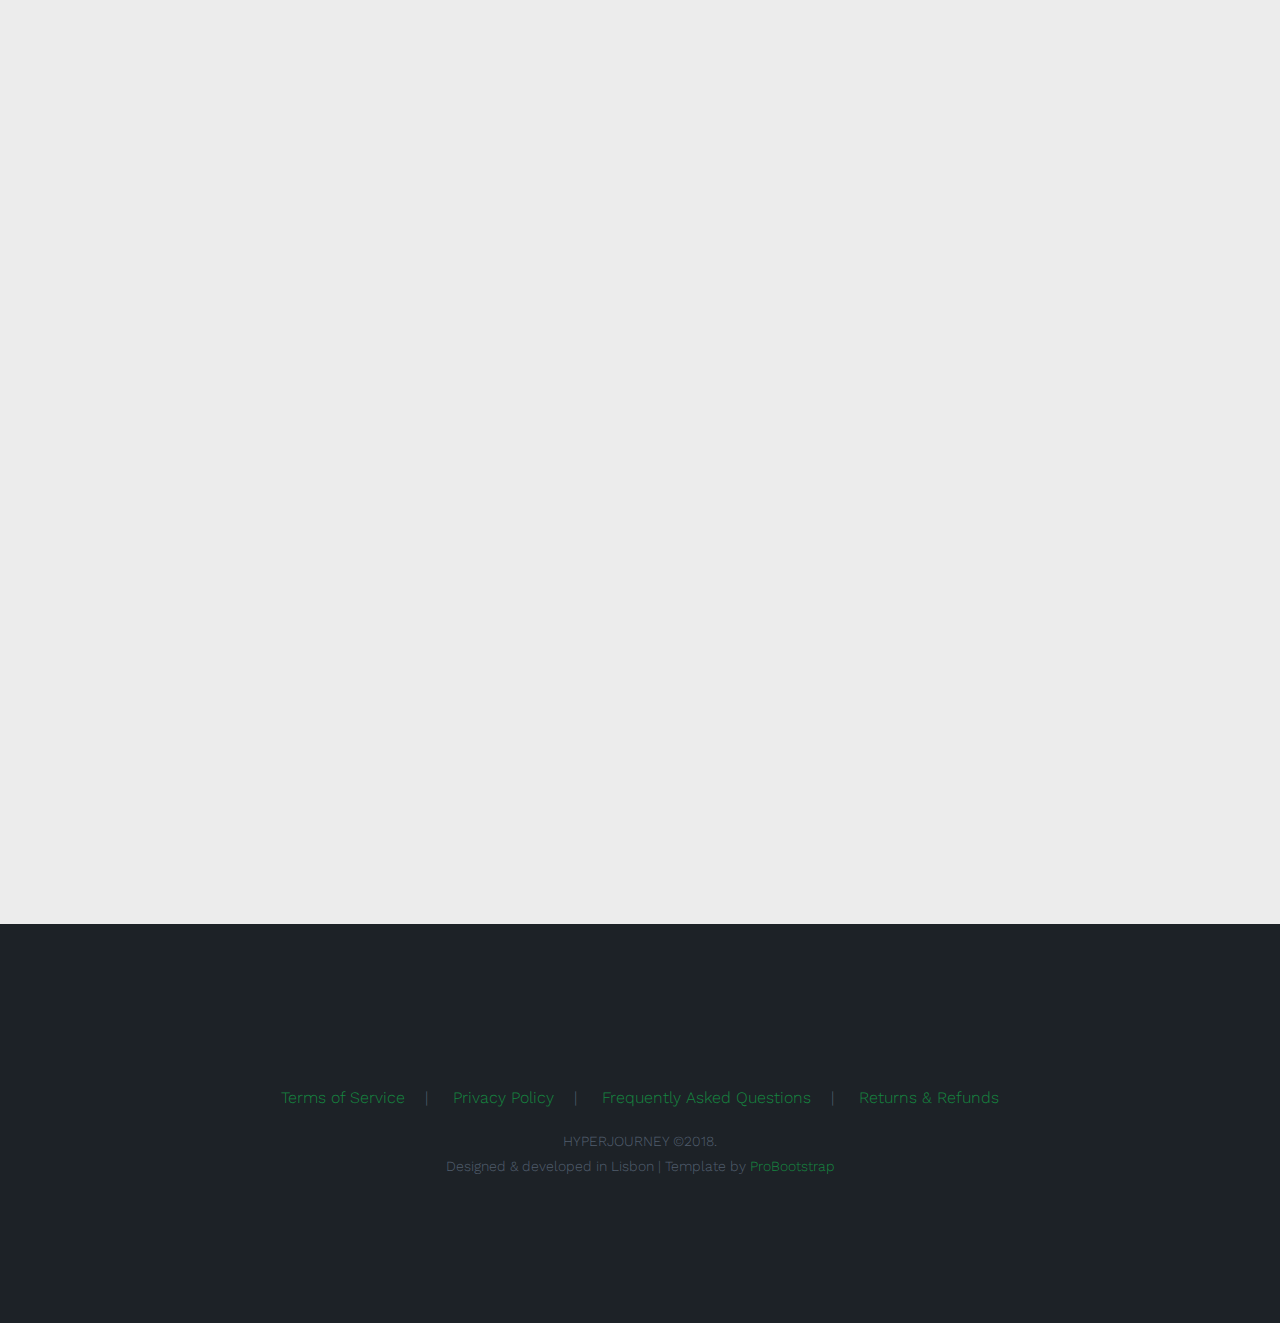
<file: return.html>
<!DOCTYPE html>
<html lang="en">
  <head>
    <meta charset="utf-8">
    <meta name="viewport" content="width=device-width, initial-scale=1, shrink-to-fit=no">

    <title>Hyperjourney - Returns & Refunds Policy</title>
    <meta name="description" content="Free Bootstrap 4 Theme by ProBootstrap.com">
    <meta name="keywords" content="free website templates, free bootstrap themes, free template, free bootstrap, free website template">
    
    
    <link href="https://fonts.googleapis.com/css?family=Work+Sans:300,400,700" rel="stylesheet">

    <link rel="stylesheet" href="assets/css/bootstrap/bootstrap.css">
    <link rel="stylesheet" href="assets/css/animate.css">
    <link rel="stylesheet" href="assets/fonts/ionicons/css/ionicons.min.css">
    
    <link rel="stylesheet" href="assets/css/owl.carousel.min.css">
    
    <link rel="stylesheet" href="assets/fonts/flaticon/font/flaticon.css">

    <link rel="stylesheet" href="assets/fonts/fontawesome/css/font-awesome.min.css">
    <link rel="stylesheet" href="assets/css/bootstrap-datepicker.css">
    <link rel="stylesheet" href="assets/css/select2.css">
    

    <link rel="stylesheet" href="assets/css/helpers.css">
    <link rel="stylesheet" href="assets/css/style.css">

    <style type="text/css">
      .probootstrap_navbar{background-color: transparent;}

      footer {
        background: #1d2227;
        color: #515e6e;
      }
      footer a {
        color: #158640;
      }
    </style>

  </head>
  <body>
  

    <nav class="navbar navbar-expand-lg " id="probootstrap-navbar">
      <div class="container">
        <a class="navbar-brand" href="/">Hyperjourney</a>
      </div>
    </nav>
    <!-- END nav -->
    
    
    
    <section class="probootstrap_section bg-light" id="section-contact">
      <div class="container">
        
        <div class="row">
          <div class="col-md-9 probootstrap-animate">
            <h2>Returns</h2>
            <p>Our Policy lasts 14 days. If 14 days have gone by after you receive your order, unfortunately we can't offer a you a refund. A 20% restocking fee will be charged for all items returned to us. To be eligible for a return, we require a receipt or proof of purchase.<br /><br />To qualify for a refund, your item <span style="background-color: #fff2cc;">must be sent back to us in new/unused condition</span>, and in the original packaging it was received in. All clothing merchandise must also be returned with tags attached.<br /><br />Please note that <span style="background-color: #fff2cc;">certain products are not eligible for refund</span> for hygienic reasons. These items include: Hats, headbands, socks, swimwear and bras &amp; liquids, food related, health &amp; personal care items.<br /><br /><span style="background-color: #fff2cc;"><strong>All sale items are final. </strong><br /><strong>All seasonal items are final. </strong><br /></span><br />Return shipping costs are not refunded. The customer will be responsible for paying to send the item back to us. Please consider using a trackable shipping service or purchasing shipping insurance. Without tracking, we cannot guarantee that we will receive your returned goods.<br /><br />Please contact our Customer Support to return your purchase. You will be provided with a return address. Please do not send your purchase back to the manufacturer. <br /><br />Refunds are processed within 7-10 business days of receiving your return (excluding weekends or holidays).<br /><br /><span style="background-color: #ea9999;">[!]</span> We reserve the right to deny returns that do not comply with our Return Policy.</p>
            <p> </p>
            <h2>Refunds</h2>
            A refund will be given in following terms: <br />
            <ol>
            <li>Item didn't make it to delivery address provided (this excludes customer input errors)</li>
            <li>Item has a manufacturing problem</li>
            <li>Item is the incorrect size </li>
            <li>You may inquire for a replacement within <span style="background-color: #fff2cc;">48 hours upon receiving</span>, if your item falls in one of these three categories listed above. We require a photo/video showing the defect in quality or size so we can send you a replacement.</li>
            </ol>
             <br />
            <h3>Refund for sale items (if applicable)</h3>
            Items bought on sale are not eligible for a refund. Only items purchased at regular price qualify for a refund. All sales items are final.<br /><br /> <br />
            <h3>Seasonal items (if applicable)</h3>
            All sales of seasonal items are final.<br /> <br />
            <h3>Late or missing refunds (if applicable)</h3>
            If you have been notified that you were eligible for a refund and that your refund has been processed, but you haven’t received the refund yet, there are certain steps that we ask you to take before contacting Hyper Journey.<br /><br />Please note that some transactions take a while to be posted to your account. So, if you do not see the transaction immediately after our notification, don’t panic. It just means that the process hasn’t been completed yet as it may take some time for your refund to be officially processed and posted to your account.<br /><br />So, we ask that you do the following:<br /><br />
            <ol>
            <li>Bank Payment: Check your bank account. If it is not posted, contact your bank to query whether a refund is on your account to be processed.</li>
            <li>Credit card payment: Contact your credit card company and ask whether they see any pending transactions on the account.</li>
            </ol>
            If after you’ve done both actions you still have not received your refund, please contact us at anna @ hyperjourney.com<br /><br />
            <h3>Undeliverable Packages</h3>
            We may on occasions have packages returned to our warehouse because it was undeliverable. This generally happens for one of the following reasons:<br />
            <ol>
            <li>An incorrect shipping address was entered at checkout</li>
            <li>The courier failed in their attempt to deliver the package or the package was not picked up from a local depot within the time specified</li>
            <li>The package was refused by the recipient</li>
            </ol>
            <p>Hyper Journey is not responsible for packages returned as undeliverable. We will also not issue a credit or refund for the items in these packages. If your package has been lost in transit, please <span style="background-color: #fff2cc;">contact your local post office to file a claim</span>.<br /><br />For any other questions regarding shipping, etc, please visit our FAQ page!</p>
          </div>
        </div>
      </div>
    </section>
    <!-- END section -->


    <footer class="probootstrap_section" style="">
      <div class="container">
        <div class="row pt-5 mb-3">
          <div class="col-md-12 text-center">
            <p class="mb-3">
              <a href="tos.html">Terms of Service</a>&nbsp; &nbsp;  | &nbsp; &nbsp; 
              <a href="privacy.html">Privacy Policy</a>&nbsp; &nbsp;  | &nbsp; &nbsp; 
              <a href="faq.html">Frequently Asked Questions</a>&nbsp; &nbsp;  | &nbsp; &nbsp; 
              <a href="return.html">Returns & Refunds</a></p>
            <p class="probootstrap_font-14">HYPERJOURNEY &copy;2018.<br> Designed &amp; developed in Lisbon | Template by <a href="https://probootstrap.com/" rel="nofollow" target="_blank">ProBootstrap</a></p>
          </div>
        </div>
      </div>
    </footer>


    
    <script src="assets/js/jquery.min.js"></script>
    
    <script src="assets/js/popper.min.js"></script>
    <script src="assets/js/bootstrap.min.js"></script>
    <script src="assets/js/owl.carousel.min.js"></script>
    
    <script src="assets/js/jquery.waypoints.min.js"></script>
    <script src="assets/js/jquery.easing.1.3.js"></script>

    <script src="assets/js/select2.min.js"></script>

    <script src="assets/js/main.js"></script>
	</body>
</html>
</file>
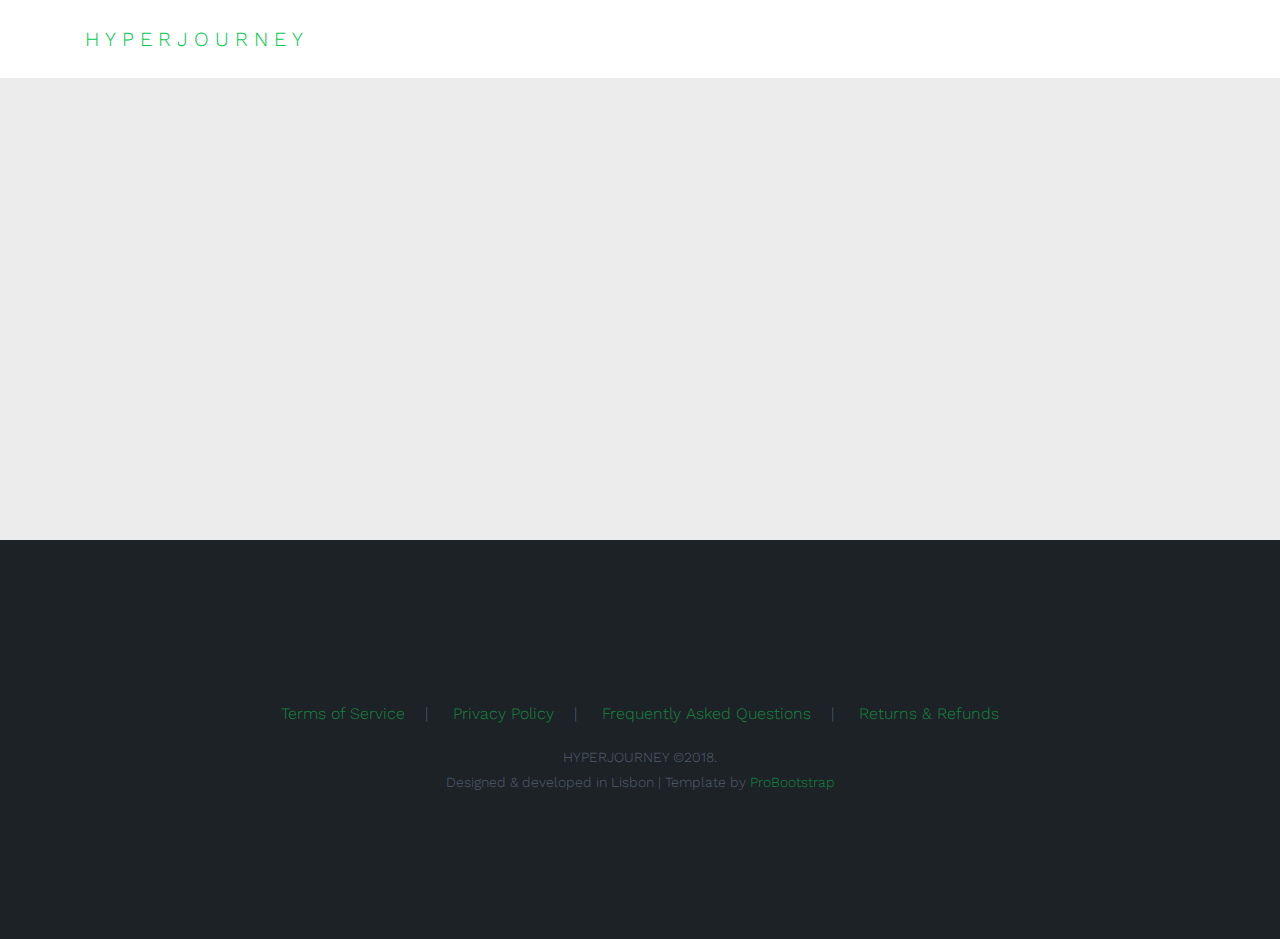
<file: subscribed.html>
<!DOCTYPE html>
<html lang="en">
  <head>
    <meta charset="utf-8">
    <meta name="viewport" content="width=device-width, initial-scale=1, shrink-to-fit=no">

    <title>Hyperjourney - Confirm your email</title>
    <meta name="description" content="Free Bootstrap 4 Theme by ProBootstrap.com">
    <meta name="keywords" content="free website templates, free bootstrap themes, free template, free bootstrap, free website template">
    
    
    <link href="https://fonts.googleapis.com/css?family=Work+Sans:300,400,700" rel="stylesheet">

    <link rel="stylesheet" href="assets/css/bootstrap/bootstrap.css">
    <link rel="stylesheet" href="assets/css/animate.css">
    <link rel="stylesheet" href="assets/fonts/ionicons/css/ionicons.min.css">
    
    <link rel="stylesheet" href="assets/css/owl.carousel.min.css">
    
    <link rel="stylesheet" href="assets/fonts/flaticon/font/flaticon.css">

    <link rel="stylesheet" href="assets/fonts/fontawesome/css/font-awesome.min.css">
    <link rel="stylesheet" href="assets/css/bootstrap-datepicker.css">
    <link rel="stylesheet" href="assets/css/select2.css">
    

    <link rel="stylesheet" href="assets/css/helpers.css">
    <link rel="stylesheet" href="assets/css/style.css">

    <style type="text/css">
      .probootstrap_navbar{background-color: transparent;}

      footer {
        background: #1d2227;
        color: #515e6e;
      }
      footer a {
        color: #158640;
      }
    </style>

  </head>
  <body>
  

    <nav class="navbar navbar-expand-lg " id="probootstrap-navbar">
      <div class="container">
        <a class="navbar-brand" href="/">Hyperjourney</a>
      </div>
    </nav>
    <!-- END nav -->
    
    
    
    <section class="probootstrap_section bg-light" id="section-contact">
      <div class="container">
        
        <div class="row">
          <div class="col-md-9 probootstrap-animate">
            <h1>Thanks for subscribing.</h1>
            <br>
            <h3>We've got your email!</h3>
            <p>We've sent an email to make sure it's you who's receiving upcoming good news.<br>Check your inbox, promotions, or SPAM folder!</p>
            <p><em>Hyper Journey team</em></p>
          </div>
        </div>
      </div>
    </section>
    <!-- END section -->


    <footer class="probootstrap_section" style="">
      <div class="container">
        <div class="row pt-5 mb-3">
          <div class="col-md-12 text-center">
            <p class="mb-3">
              <a href="tos.html">Terms of Service</a>&nbsp; &nbsp;  | &nbsp; &nbsp; 
              <a href="privacy.html">Privacy Policy</a>&nbsp; &nbsp;  | &nbsp; &nbsp; 
              <a href="faq.html">Frequently Asked Questions</a>&nbsp; &nbsp;  | &nbsp; &nbsp; 
              <a href="return.html">Returns & Refunds</a></p>
            <p class="probootstrap_font-14">HYPERJOURNEY &copy;2018.<br> Designed &amp; developed in Lisbon | Template by <a href="https://probootstrap.com/" rel="nofollow" target="_blank">ProBootstrap</a></p>
          </div>
        </div>
      </div>
    </footer>


    
    <script src="assets/js/jquery.min.js"></script>
    
    <script src="assets/js/popper.min.js"></script>
    <script src="assets/js/bootstrap.min.js"></script>
    <script src="assets/js/owl.carousel.min.js"></script>
    
    <script src="assets/js/jquery.waypoints.min.js"></script>
    <script src="assets/js/jquery.easing.1.3.js"></script>

    <script src="assets/js/select2.min.js"></script>

    <script src="assets/js/main.js"></script>
	</body>
</html>
</file>
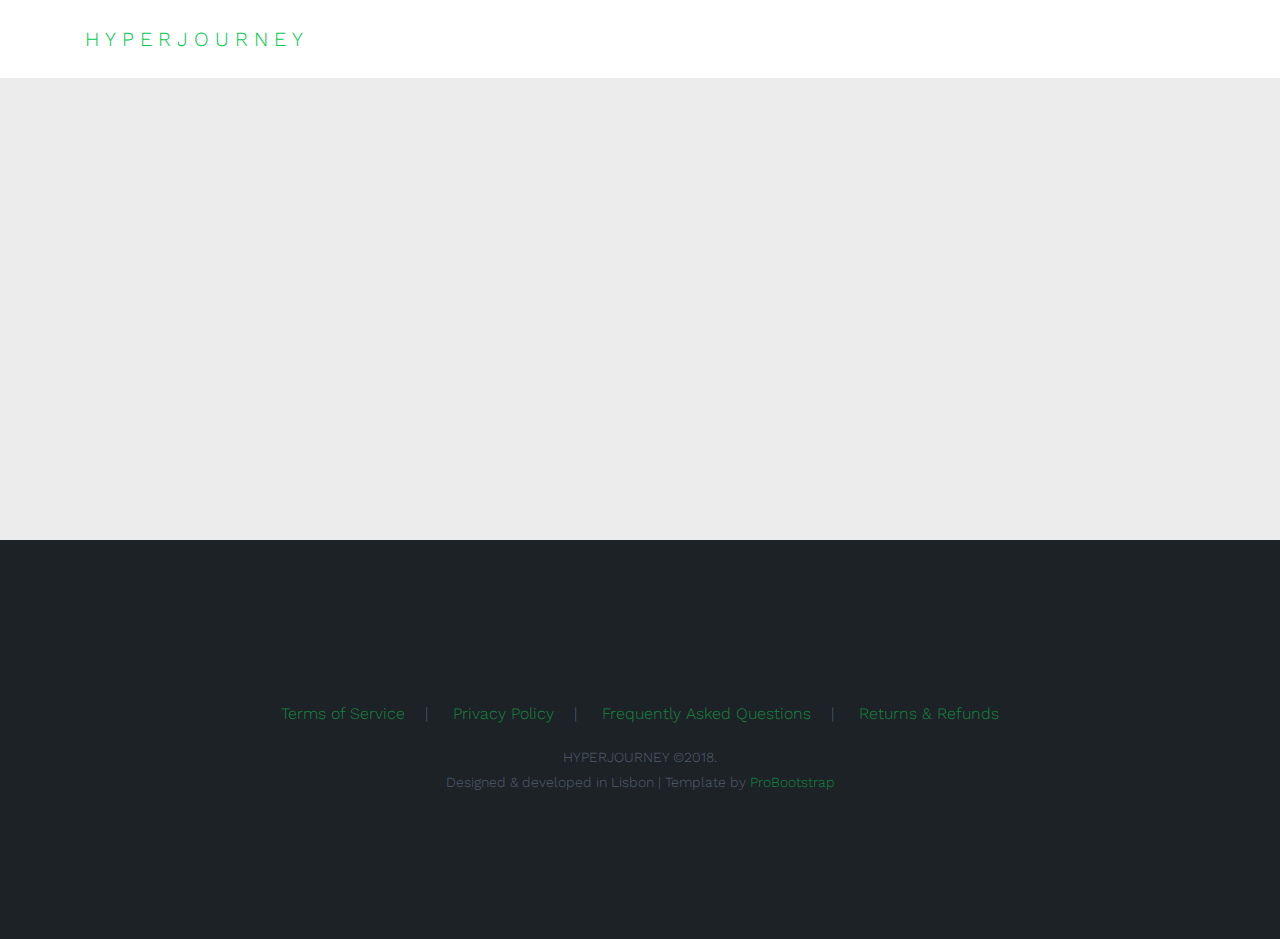
<file: thank-you.html>
<!DOCTYPE html>
<html lang="en">
  <head>
    <meta charset="utf-8">
    <meta name="viewport" content="width=device-width, initial-scale=1, shrink-to-fit=no">

    <title>Hyperjourney - Thank you for subscribing</title>
    <meta name="description" content="Free Bootstrap 4 Theme by ProBootstrap.com">
    <meta name="keywords" content="free website templates, free bootstrap themes, free template, free bootstrap, free website template">
    
    
    <link href="https://fonts.googleapis.com/css?family=Work+Sans:300,400,700" rel="stylesheet">

    <link rel="stylesheet" href="assets/css/bootstrap/bootstrap.css">
    <link rel="stylesheet" href="assets/css/animate.css">
    <link rel="stylesheet" href="assets/fonts/ionicons/css/ionicons.min.css">
    
    <link rel="stylesheet" href="assets/css/owl.carousel.min.css">
    
    <link rel="stylesheet" href="assets/fonts/flaticon/font/flaticon.css">

    <link rel="stylesheet" href="assets/fonts/fontawesome/css/font-awesome.min.css">
    <link rel="stylesheet" href="assets/css/bootstrap-datepicker.css">
    <link rel="stylesheet" href="assets/css/select2.css">
    

    <link rel="stylesheet" href="assets/css/helpers.css">
    <link rel="stylesheet" href="assets/css/style.css">

    <style type="text/css">
      .probootstrap_navbar{background-color: transparent;}

      footer {
        background: #1d2227;
        color: #515e6e;
      }
      footer a {
        color: #158640;
      }
    </style>

  </head>
  <body>
  

    <nav class="navbar navbar-expand-lg " id="probootstrap-navbar">
      <div class="container">
        <a class="navbar-brand" href="/">Hyperjourney</a>
      </div>
    </nav>
    <!-- END nav -->
    
    
    
    <section class="probootstrap_section bg-light" id="section-contact">
      <div class="container">
        
        <div class="row">
          <div class="col-md-9 probootstrap-animate">
            <h1>Email confirmed!</h1>
            <br>
            <h3>Now you're IN</h3>
            <p>This spring is gonna be blooming with awesome stuffs from Hyper Journey. We'll definitely keep you updated with the news.</p>
            <p><em>Hyper Journey team</em></p>
          </div>
        </div>
      </div>
    </section>
    <!-- END section -->


    <footer class="probootstrap_section" style="">
      <div class="container">
        <div class="row pt-5 mb-3">
          <div class="col-md-12 text-center">
            <p class="mb-3">
              <a href="tos.html">Terms of Service</a>&nbsp; &nbsp;  | &nbsp; &nbsp; 
              <a href="privacy.html">Privacy Policy</a>&nbsp; &nbsp;  | &nbsp; &nbsp; 
              <a href="faq.html">Frequently Asked Questions</a>&nbsp; &nbsp;  | &nbsp; &nbsp; 
              <a href="return.html">Returns & Refunds</a></p>
            <p class="probootstrap_font-14">HYPERJOURNEY &copy;2018.<br> Designed &amp; developed in Lisbon | Template by <a href="https://probootstrap.com/" rel="nofollow" target="_blank">ProBootstrap</a></p>
          </div>
        </div>
      </div>
    </footer>


    
    <script src="assets/js/jquery.min.js"></script>
    
    <script src="assets/js/popper.min.js"></script>
    <script src="assets/js/bootstrap.min.js"></script>
    <script src="assets/js/owl.carousel.min.js"></script>
    
    <script src="assets/js/jquery.waypoints.min.js"></script>
    <script src="assets/js/jquery.easing.1.3.js"></script>

    <script src="assets/js/select2.min.js"></script>

    <script src="assets/js/main.js"></script>
	</body>
</html>
</file>
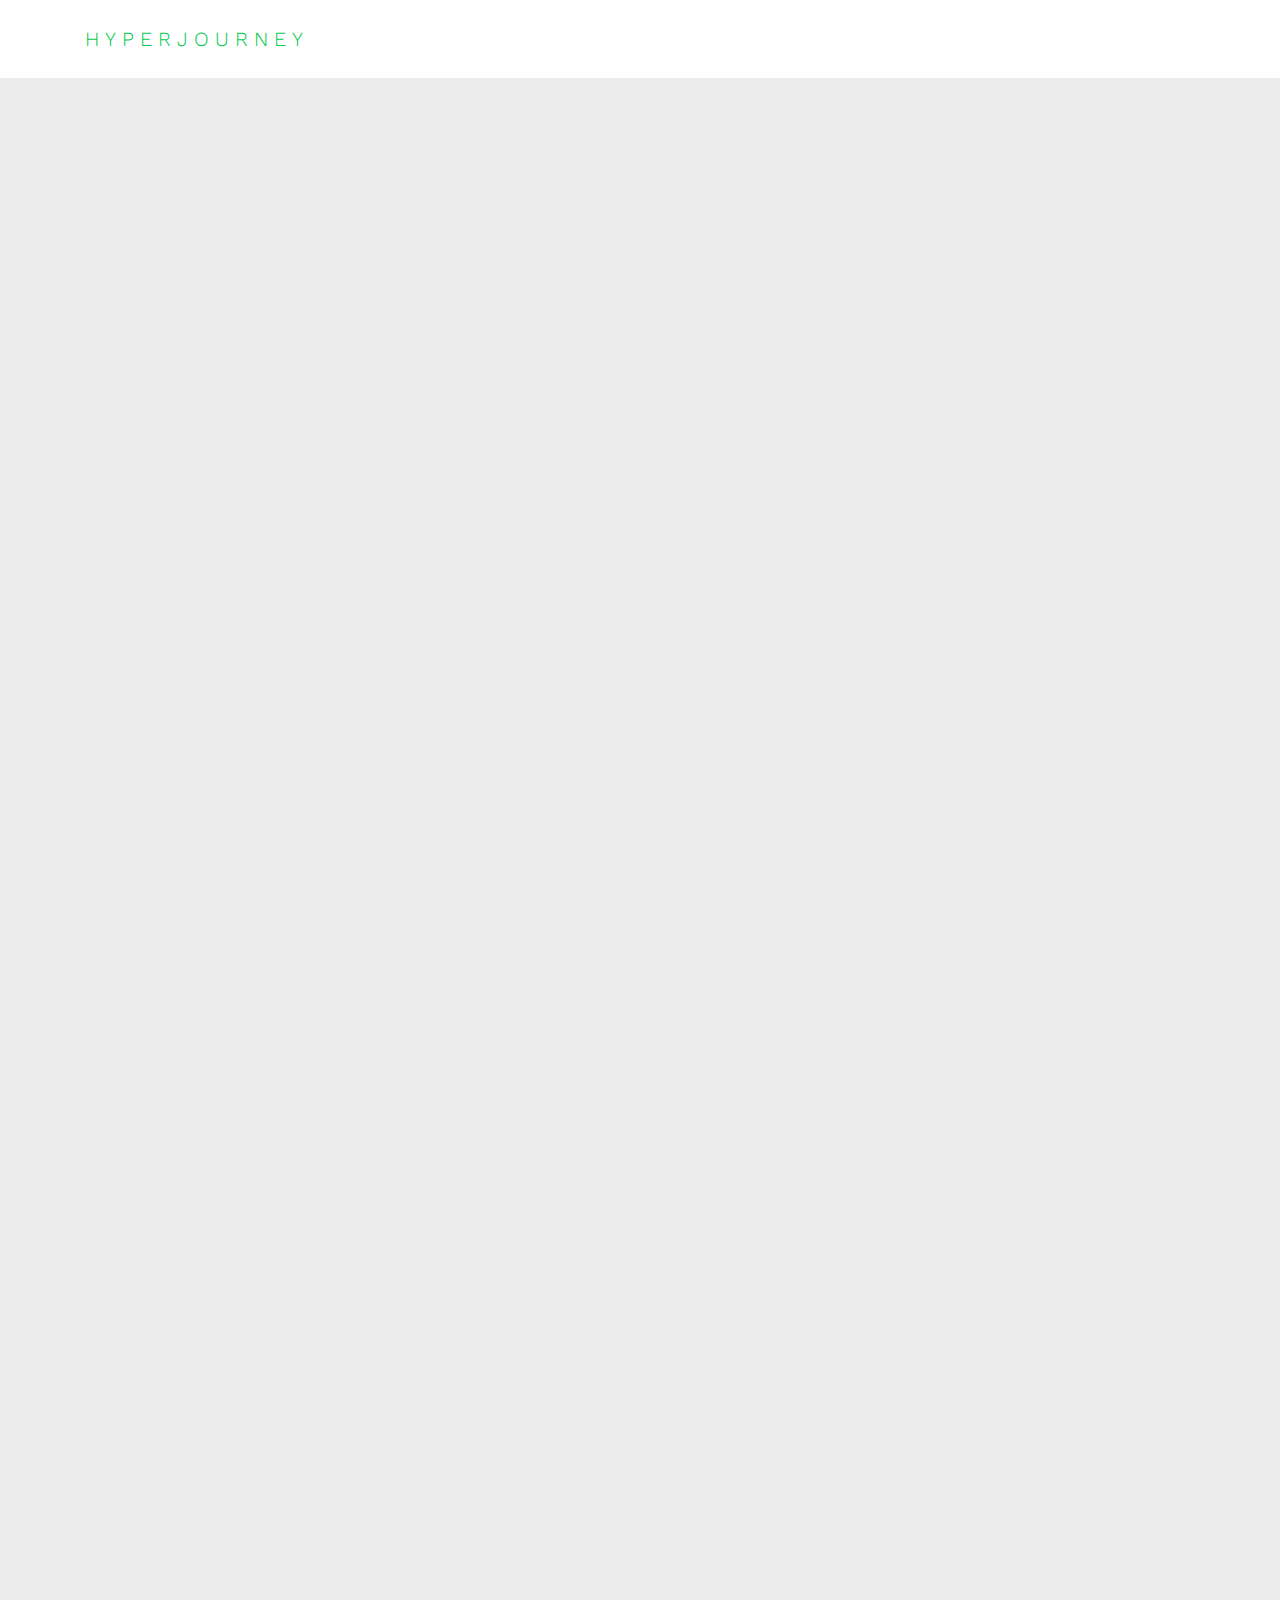
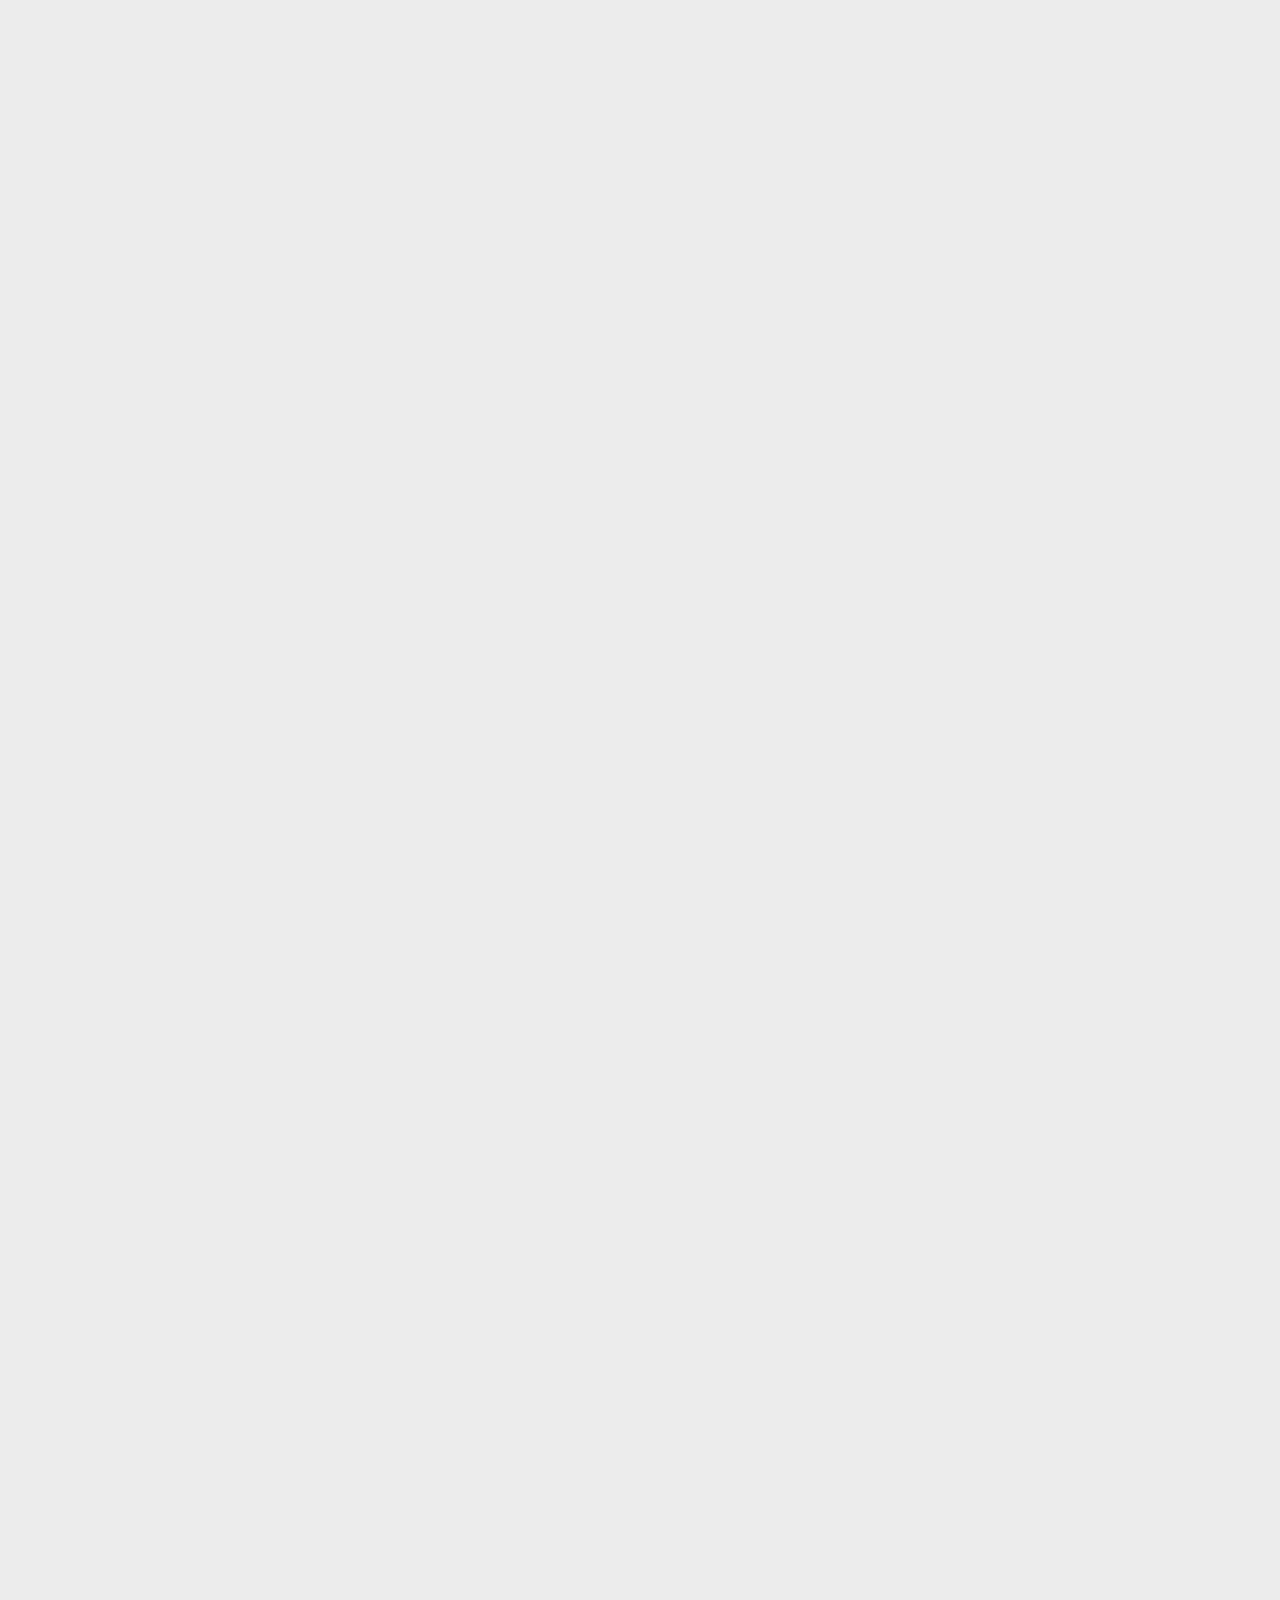
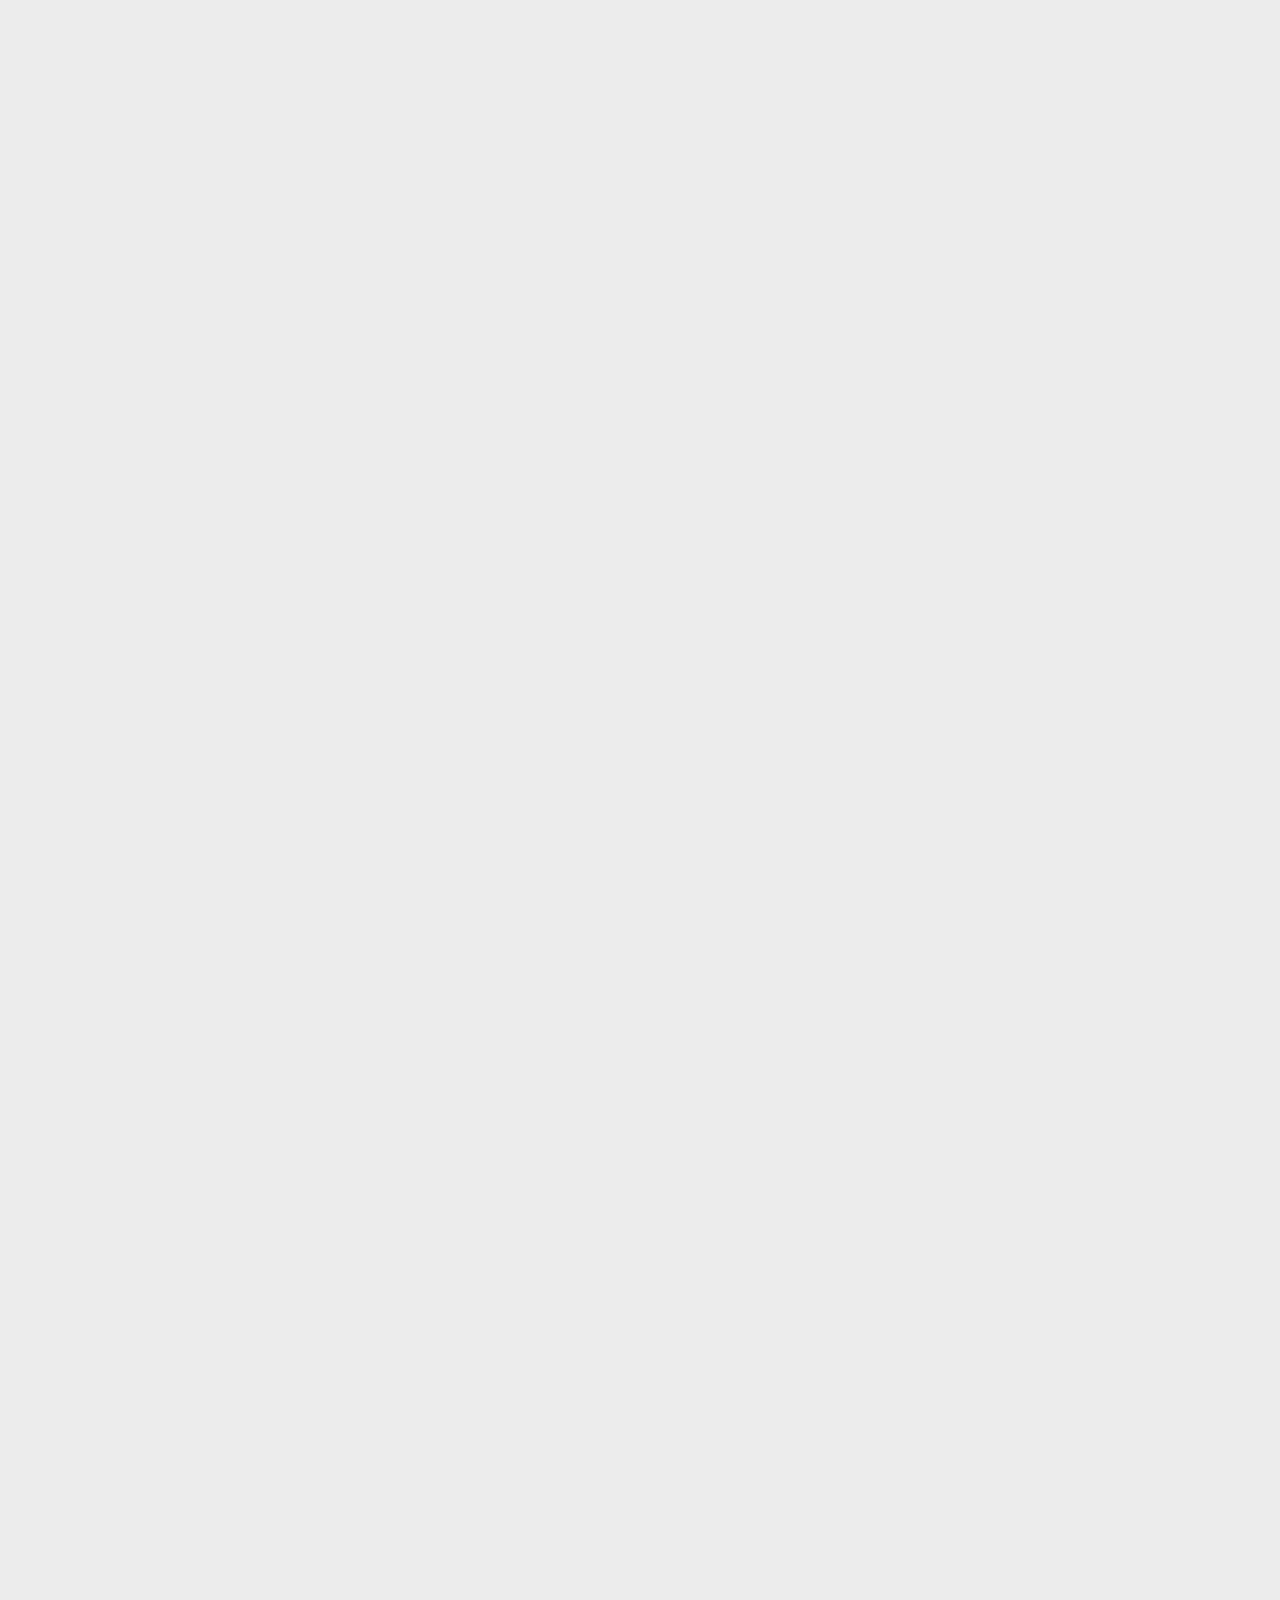
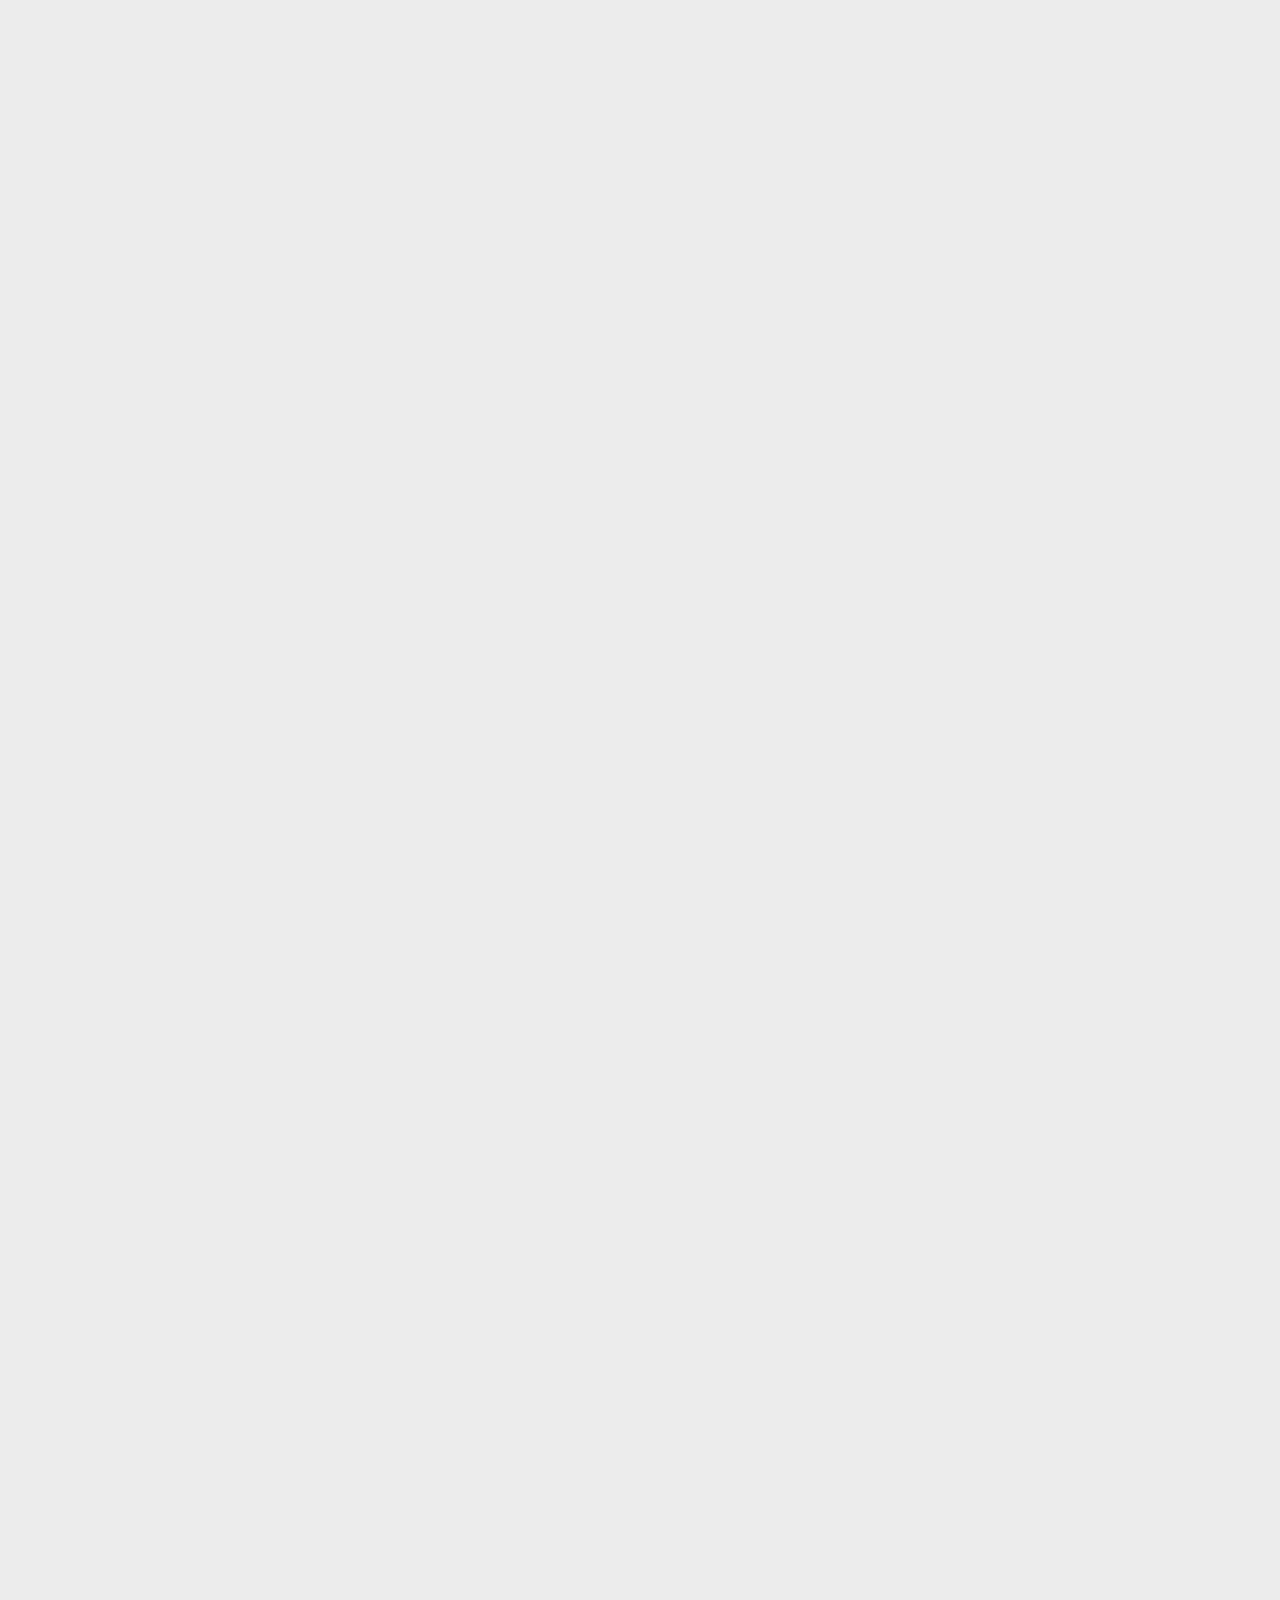
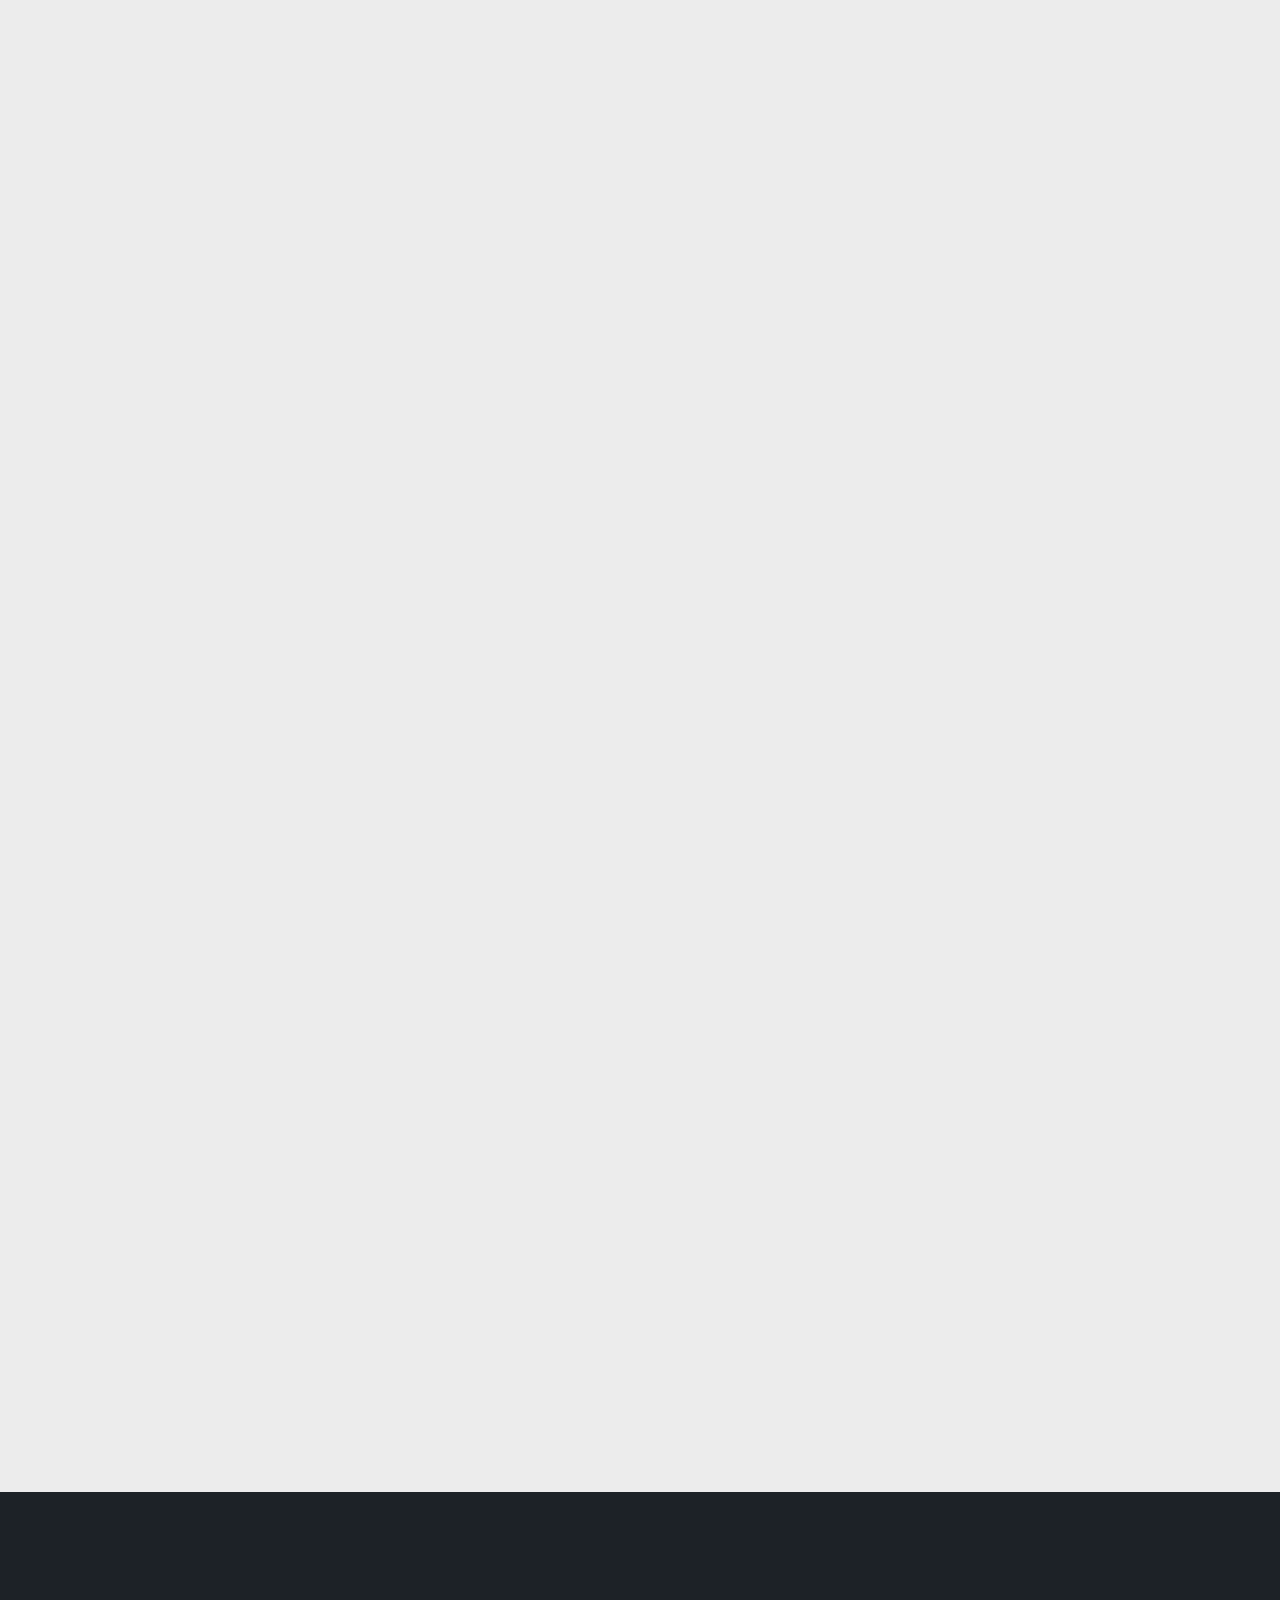
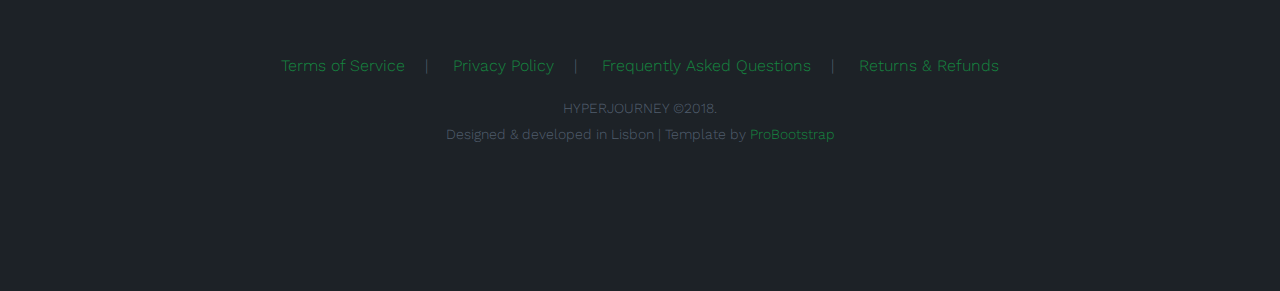
<file: tos.html>
<!DOCTYPE html>
<html lang="en">
  <head>
    <meta charset="utf-8">
    <meta name="viewport" content="width=device-width, initial-scale=1, shrink-to-fit=no">

    <title>Hyperjourney - Terms of Service</title>
    <meta name="description" content="Free Bootstrap 4 Theme by ProBootstrap.com">
    <meta name="keywords" content="free website templates, free bootstrap themes, free template, free bootstrap, free website template">
    
    
    <link href="https://fonts.googleapis.com/css?family=Work+Sans:300,400,700" rel="stylesheet">

    <link rel="stylesheet" href="assets/css/bootstrap/bootstrap.css">
    <link rel="stylesheet" href="assets/css/animate.css">
    <link rel="stylesheet" href="assets/fonts/ionicons/css/ionicons.min.css">
    
    <link rel="stylesheet" href="assets/css/owl.carousel.min.css">
    
    <link rel="stylesheet" href="assets/fonts/flaticon/font/flaticon.css">

    <link rel="stylesheet" href="assets/fonts/fontawesome/css/font-awesome.min.css">
    <link rel="stylesheet" href="assets/css/bootstrap-datepicker.css">
    <link rel="stylesheet" href="assets/css/select2.css">
    

    <link rel="stylesheet" href="assets/css/helpers.css">
    <link rel="stylesheet" href="assets/css/style.css">

    <style type="text/css">
      .probootstrap_navbar{background-color: transparent;}

      footer {
        background: #1d2227;
        color: #515e6e;
      }
      footer a {
        color: #158640;
      }
    </style>

  </head>
  <body>
  

    <nav class="navbar navbar-expand-lg " id="probootstrap-navbar">
      <div class="container">
        <a class="navbar-brand" href="/">Hyperjourney</a>
      </div>
    </nav>
    <!-- END nav -->
    
    
    
    <section class="probootstrap_section bg-light" id="section-contact">
      <div class="container">
        
        <div class="row">
          <div class="col-md-9 probootstrap-animate">
            <p> 
                TERMS OF SERVICE<br /><br />-----<br /><br />OVERVIEW<br /><br />This website is operated by Hyper Journey. Throughout the site, the terms “we”, “us” and “our” refer to Hyper Journey. Hyper Journey offers this website, including all information, tools and services available from this site to you, the user, conditioned upon your acceptance of all terms, conditions, policies and notices stated here.<br /><br />By visiting our site and/ or purchasing something from us, you engage in our “Service” and agree to be bound by the following terms and conditions (“Terms of Service”, “Terms”), including those additional terms and conditions and policies referenced herein and/or available by hyperlink. These Terms of Service apply to all users of the site, including without limitation users who are browsers, vendors, customers, merchants, and/ or contributors of content.<br /><br />Please read these Terms of Service carefully before accessing or using our website. By accessing or using any part of the site, you agree to be bound by these Terms of Service. If you do not agree to all the terms and conditions of this agreement, then you may not access the website or use any services. If these Terms of Service are considered an offer, acceptance is expressly limited to these Terms of Service.<br /><br />Any new features or tools which are added to the current store shall also be subject to the Terms of Service. You can review the most current version of the Terms of Service at any time on this page. We reserve the right to update, change or replace any part of these Terms of Service by posting updates and/or changes to our website. It is your responsibility to check this page periodically for changes. Your continued use of or access to the website following the posting of any changes constitutes acceptance of those changes.<br /><br />Our store is hosted on Shopify Inc. They provide us with the online e-commerce platform that allows us to sell our products and services to you.<br /><br />SECTION 1 - ONLINE STORE TERMS<br /><br />By agreeing to these Terms of Service, you represent that you are at least the age of majority in your state or province of residence, or that you are the age of majority in your state or province of residence and you have given us your consent to allow any of your minor dependents to use this site.<br />You may not use our products for any illegal or unauthorized purpose nor may you, in the use of the Service, violate any laws in your jurisdiction (including but not limited to copyright laws).<br />You must not transmit any worms or viruses or any code of a destructive nature.<br />A breach or violation of any of the Terms will result in an immediate termination of your Services.<br /><br />SECTION 2 - GENERAL CONDITIONS<br /><br />We reserve the right to refuse service to anyone for any reason at any time.<br />You understand that your content (not including credit card information), may be transferred unencrypted and involve (a) transmissions over various networks; and (b) changes to conform and adapt to technical requirements of connecting networks or devices. Credit card information is always encrypted during transfer over networks.<br />You agree not to reproduce, duplicate, copy, sell, resell or exploit any portion of the Service, use of the Service, or access to the Service or any contact on the website through which the service is provided, without express written permission by us.<br />The headings used in this agreement are included for convenience only and will not limit or otherwise affect these Terms.<br /><br />SECTION 3 - ACCURACY, COMPLETENESS AND TIMELINESS OF INFORMATION<br /><br />We are not responsible if information made available on this site is not accurate, complete or current. The material on this site is provided for general information only and should not be relied upon or used as the sole basis for making decisions without consulting primary, more accurate, more complete or more timely sources of information. Any reliance on the material on this site is at your own risk.<br />This site may contain certain historical information. Historical information, necessarily, is not current and is provided for your reference only. We reserve the right to modify the contents of this site at any time, but we have no obligation to update any information on our site. You agree that it is your responsibility to monitor changes to our site.<br /><br />SECTION 4 - MODIFICATIONS TO THE SERVICE AND PRICES<br /><br />Prices for our products are subject to change without notice.<br />We reserve the right at any time to modify or discontinue the Service (or any part or content thereof) without notice at any time.<br />We shall not be liable to you or to any third-party for any modification, price change, suspension or discontinuance of the Service.<br /><br />SECTION 5 - PRODUCTS OR SERVICES (if applicable)<br /><br />Certain products or services may be available exclusively online through the website. These products or services may have limited quantities and are subject to return or exchange only according to our Return Policy.<br />We have made every effort to display as accurately as possible the colors and images of our products that appear at the store. We cannot guarantee that your computer monitor's display of any color will be accurate.<br />We reserve the right, but are not obligated, to limit the sales of our products or Services to any person, geographic region or jurisdiction. We may exercise this right on a case-by-case basis. We reserve the right to limit the quantities of any products or services that we offer. All descriptions of products or product pricing are subject to change at anytime without notice, at the sole discretion of us. We reserve the right to discontinue any product at any time. Any offer for any product or service made on this site is void where prohibited.<br />We do not warrant that the quality of any products, services, information, or other material purchased or obtained by you will meet your expectations, or that any errors in the Service will be corrected.<br /><br />SECTION 6 - ACCURACY OF BILLING AND ACCOUNT INFORMATION<br /><br />We reserve the right to refuse any order you place with us. We may, in our sole discretion, limit or cancel quantities purchased per person, per household or per order. These restrictions may include orders placed by or under the same customer account, the same credit card, and/or orders that use the same billing and/or shipping address. In the event that we make a change to or cancel an order, we may attempt to notify you by contacting the e-mail and/or billing address/phone number provided at the time the order was made. We reserve the right to limit or prohibit orders that, in our sole judgment, appear to be placed by dealers, resellers or distributors.<br /><br />You agree to provide current, complete and accurate purchase and account information for all purchases made at our store. You agree to promptly update your account and other information, including your email address and credit card numbers and expiration dates, so that we can complete your transactions and contact you as needed.<br /><br />For more detail, please review our Returns Policy.<br /><br />SECTION 7 - OPTIONAL TOOLS<br /><br />We may provide you with access to third-party tools over which we neither monitor nor have any control nor input.<br />You acknowledge and agree that we provide access to such tools ”as is” and “as available” without any warranties, representations or conditions of any kind and without any endorsement. We shall have no liability whatsoever arising from or relating to your use of optional third-party tools.<br />Any use by you of optional tools offered through the site is entirely at your own risk and discretion and you should ensure that you are familiar with and approve of the terms on which tools are provided by the relevant third-party provider(s).<br />We may also, in the future, offer new services and/or features through the website (including, the release of new tools and resources). Such new features and/or services shall also be subject to these Terms of Service.<br /><br />SECTION 8 - THIRD-PARTY LINKS<br /><br />Certain content, products and services available via our Service may include materials from third-parties.<br />Third-party links on this site may direct you to third-party websites that are not affiliated with us. We are not responsible for examining or evaluating the content or accuracy and we do not warrant and will not have any liability or responsibility for any third-party materials or websites, or for any other materials, products, or services of third-parties.<br />We are not liable for any harm or damages related to the purchase or use of goods, services, resources, content, or any other transactions made in connection with any third-party websites. Please review carefully the third-party's policies and practices and make sure you understand them before you engage in any transaction. Complaints, claims, concerns, or questions regarding third-party products should be directed to the third-party.<br /><br />SECTION 9 - USER COMMENTS, FEEDBACK AND OTHER SUBMISSIONS<br /><br />If, at our request, you send certain specific submissions (for example contest entries) or without a request from us you send creative ideas, suggestions, proposals, plans, or other materials, whether online, by email, by postal mail, or otherwise (collectively, 'comments'), you agree that we may, at any time, without restriction, edit, copy, publish, distribute, translate and otherwise use in any medium any comments that you forward to us. We are and shall be under no obligation (1) to maintain any comments in confidence; (2) to pay compensation for any comments; or (3) to respond to any comments.<br />We may, but have no obligation to, monitor, edit or remove content that we determine in our sole discretion are unlawful, offensive, threatening, libelous, defamatory, pornographic, obscene or otherwise objectionable or violates any party’s intellectual property or these Terms of Service.<br />You agree that your comments will not violate any right of any third-party, including copyright, trademark, privacy, personality or other personal or proprietary right. You further agree that your comments will not contain libelous or otherwise unlawful, abusive or obscene material, or contain any computer virus or other malware that could in any way affect the operation of the Service or any related website. You may not use a false e-mail address, pretend to be someone other than yourself, or otherwise mislead us or third-parties as to the origin of any comments. You are solely responsible for any comments you make and their accuracy. We take no responsibility and assume no liability for any comments posted by you or any third-party.<br /><br />SECTION 10 - PERSONAL INFORMATION<br /><br />Your submission of personal information through the store is governed by our Privacy Policy. To view our Privacy Policy.<br /><br />SECTION 11 - ERRORS, INACCURACIES AND OMISSIONS<br /><br />Occasionally there may be information on our site or in the Service that contains typographical errors, inaccuracies or omissions that may relate to product descriptions, pricing, promotions, offers, product shipping charges, transit times and availability. We reserve the right to correct any errors, inaccuracies or omissions, and to change or update information or cancel orders if any information in the Service or on any related website is inaccurate at any time without prior notice (including after you have submitted your order).<br />We undertake no obligation to update, amend or clarify information in the Service or on any related website, including without limitation, pricing information, except as required by law. No specified update or refresh date applied in the Service or on any related website, should be taken to indicate that all information in the Service or on any related website has been modified or updated.<br /><br />SECTION 12 - PROHIBITED USES<br /><br />In addition to other prohibitions as set forth in the Terms of Service, you are prohibited from using the site or its content: (a) for any unlawful purpose; (b) to solicit others to perform or participate in any unlawful acts; (c) to violate any international, federal, provincial or state regulations, rules, laws, or local ordinances; (d) to infringe upon or violate our intellectual property rights or the intellectual property rights of others; (e) to harass, abuse, insult, harm, defame, slander, disparage, intimidate, or discriminate based on gender, sexual orientation, religion, ethnicity, race, age, national origin, or disability; (f) to submit false or misleading information; (g) to upload or transmit viruses or any other type of malicious code that will or may be used in any way that will affect the functionality or operation of the Service or of any related website, other websites, or the Internet; (h) to collect or track the personal information of others; (i) to spam, phish, pharm, pretext, spider, crawl, or scrape; (j) for any obscene or immoral purpose; or (k) to interfere with or circumvent the security features of the Service or any related website, other websites, or the Internet. We reserve the right to terminate your use of the Service or any related website for violating any of the prohibited uses.<br /><br />SECTION 13 - DISCLAIMER OF WARRANTIES; LIMITATION OF LIABILITY<br /><br />We do not guarantee, represent or warrant that your use of our service will be uninterrupted, timely, secure or error-free.<br />We do not warrant that the results that may be obtained from the use of the service will be accurate or reliable.<br />You agree that from time to time we may remove the service for indefinite periods of time or cancel the service at any time, without notice to you.<br />You expressly agree that your use of, or inability to use, the service is at your sole risk. The service and all products and services delivered to you through the service are (except as expressly stated by us) provided 'as is' and 'as available' for your use, without any representation, warranties or conditions of any kind, either express or implied, including all implied warranties or conditions of merchantability, merchantable quality, fitness for a particular purpose, durability, title, and non-infringement.<br />In no case shall Hyper Journey, our directors, officers, employees, affiliates, agents, contractors, interns, suppliers, service providers or licensors be liable for any injury, loss, claim, or any direct, indirect, incidental, punitive, special, or consequential damages of any kind, including, without limitation lost profits, lost revenue, lost savings, loss of data, replacement costs, or any similar damages, whether based in contract, tort (including negligence), strict liability or otherwise, arising from your use of any of the service or any products procured using the service, or for any other claim related in any way to your use of the service or any product, including, but not limited to, any errors or omissions in any content, or any loss or damage of any kind incurred as a result of the use of the service or any content (or product) posted, transmitted, or otherwise made available via the service, even if advised of their possibility. Because some states or jurisdictions do not allow the exclusion or the limitation of liability for consequential or incidental damages, in such states or jurisdictions, our liability shall be limited to the maximum extent permitted by law.<br /><br />SECTION 14 - INDEMNIFICATION<br /><br />You agree to indemnify, defend and hold harmless Hyper Journey and our parent, subsidiaries, affiliates, partners, officers, directors, agents, contractors, licensors, service providers, subcontractors, suppliers, interns and employees, harmless from any claim or demand, including reasonable attorneys’ fees, made by any third-party due to or arising out of your breach of these Terms of Service or the documents they incorporate by reference, or your violation of any law or the rights of a third-party.<br /><br />SECTION 15 - SEVERABILITY<br /><br />In the event that any provision of these Terms of Service is determined to be unlawful, void or unenforceable, such provision shall nonetheless be enforceable to the fullest extent permitted by applicable law, and the unenforceable portion shall be deemed to be severed from these Terms of Service, such determination shall not affect the validity and enforceability of any other remaining provisions.<br /><br />SECTION 16 - TERMINATION<br /><br />The obligations and liabilities of the parties incurred prior to the termination date shall survive the termination of this agreement for all purposes.<br />These Terms of Service are effective unless and until terminated by either you or us. You may terminate these Terms of Service at any time by notifying us that you no longer wish to use our Services, or when you cease using our site.<br />If in our sole judgment you fail, or we suspect that you have failed, to comply with any term or provision of these Terms of Service, we also may terminate this agreement at any time without notice and you will remain liable for all amounts due up to and including the date of termination; and/or accordingly may deny you access to our Services (or any part thereof).<br /><br />SECTION 17 - ENTIRE AGREEMENT<br /><br />The failure of us to exercise or enforce any right or provision of these Terms of Service shall not constitute a waiver of such right or provision.<br />These Terms of Service and any policies or operating rules posted by us on this site or in respect to The Service constitutes the entire agreement and understanding between you and us and govern your use of the Service, superseding any prior or contemporaneous agreements, communications and proposals, whether oral or written, between you and us (including, but not limited to, any prior versions of the Terms of Service).<br />Any ambiguities in the interpretation of these Terms of Service shall not be construed against the drafting party.<br /><br />SECTION 18 - GOVERNING LAW<br /><br />These Terms of Service and any separate agreements whereby we provide you Services shall be governed by and construed in accordance with the laws of Rua Cruz a Alcântara 19 Lisbon Lisboa PT 1300-153.<br /><br />SECTION 19 - CHANGES TO TERMS OF SERVICE<br /><br />You can review the most current version of the Terms of Service at any time at this page.<br />We reserve the right, at our sole discretion, to update, change or replace any part of these Terms of Service by posting updates and changes to our website. It is your responsibility to check our website periodically for changes. Your continued use of or access to our website or the Service following the posting of any changes to these Terms of Service constitutes acceptance of those changes.<br /><br />SECTION 20 - CONTACT INFORMATION<br /><br />Questions about the Terms of Service should be sent to us at <strong>support @ hyperjourney.com</strong>.
            </p>
          </div>
        </div>
      </div>
    </section>
    <!-- END section -->


    <footer class="probootstrap_section" style="">
      <div class="container">
        <div class="row pt-5 mb-3">
          <div class="col-md-12 text-center">
            <p class="mb-3">
              <a href="tos.html">Terms of Service</a>&nbsp; &nbsp;  | &nbsp; &nbsp; 
              <a href="privacy.html">Privacy Policy</a>&nbsp; &nbsp;  | &nbsp; &nbsp; 
              <a href="faq.html">Frequently Asked Questions</a>&nbsp; &nbsp;  | &nbsp; &nbsp; 
              <a href="return.html">Returns & Refunds</a></p>
            <p class="probootstrap_font-14">HYPERJOURNEY &copy;2018.<br> Designed &amp; developed in Lisbon | Template by <a href="https://probootstrap.com/" rel="nofollow" target="_blank">ProBootstrap</a></p>
          </div>
        </div>
      </div>
    </footer>


    
    <script src="assets/js/jquery.min.js"></script>
    
    <script src="assets/js/popper.min.js"></script>
    <script src="assets/js/bootstrap.min.js"></script>
    <script src="assets/js/owl.carousel.min.js"></script>
    
    <script src="assets/js/jquery.waypoints.min.js"></script>
    <script src="assets/js/jquery.easing.1.3.js"></script>

    <script src="assets/js/select2.min.js"></script>

    <script src="assets/js/main.js"></script>
	</body>
</html>
</file>
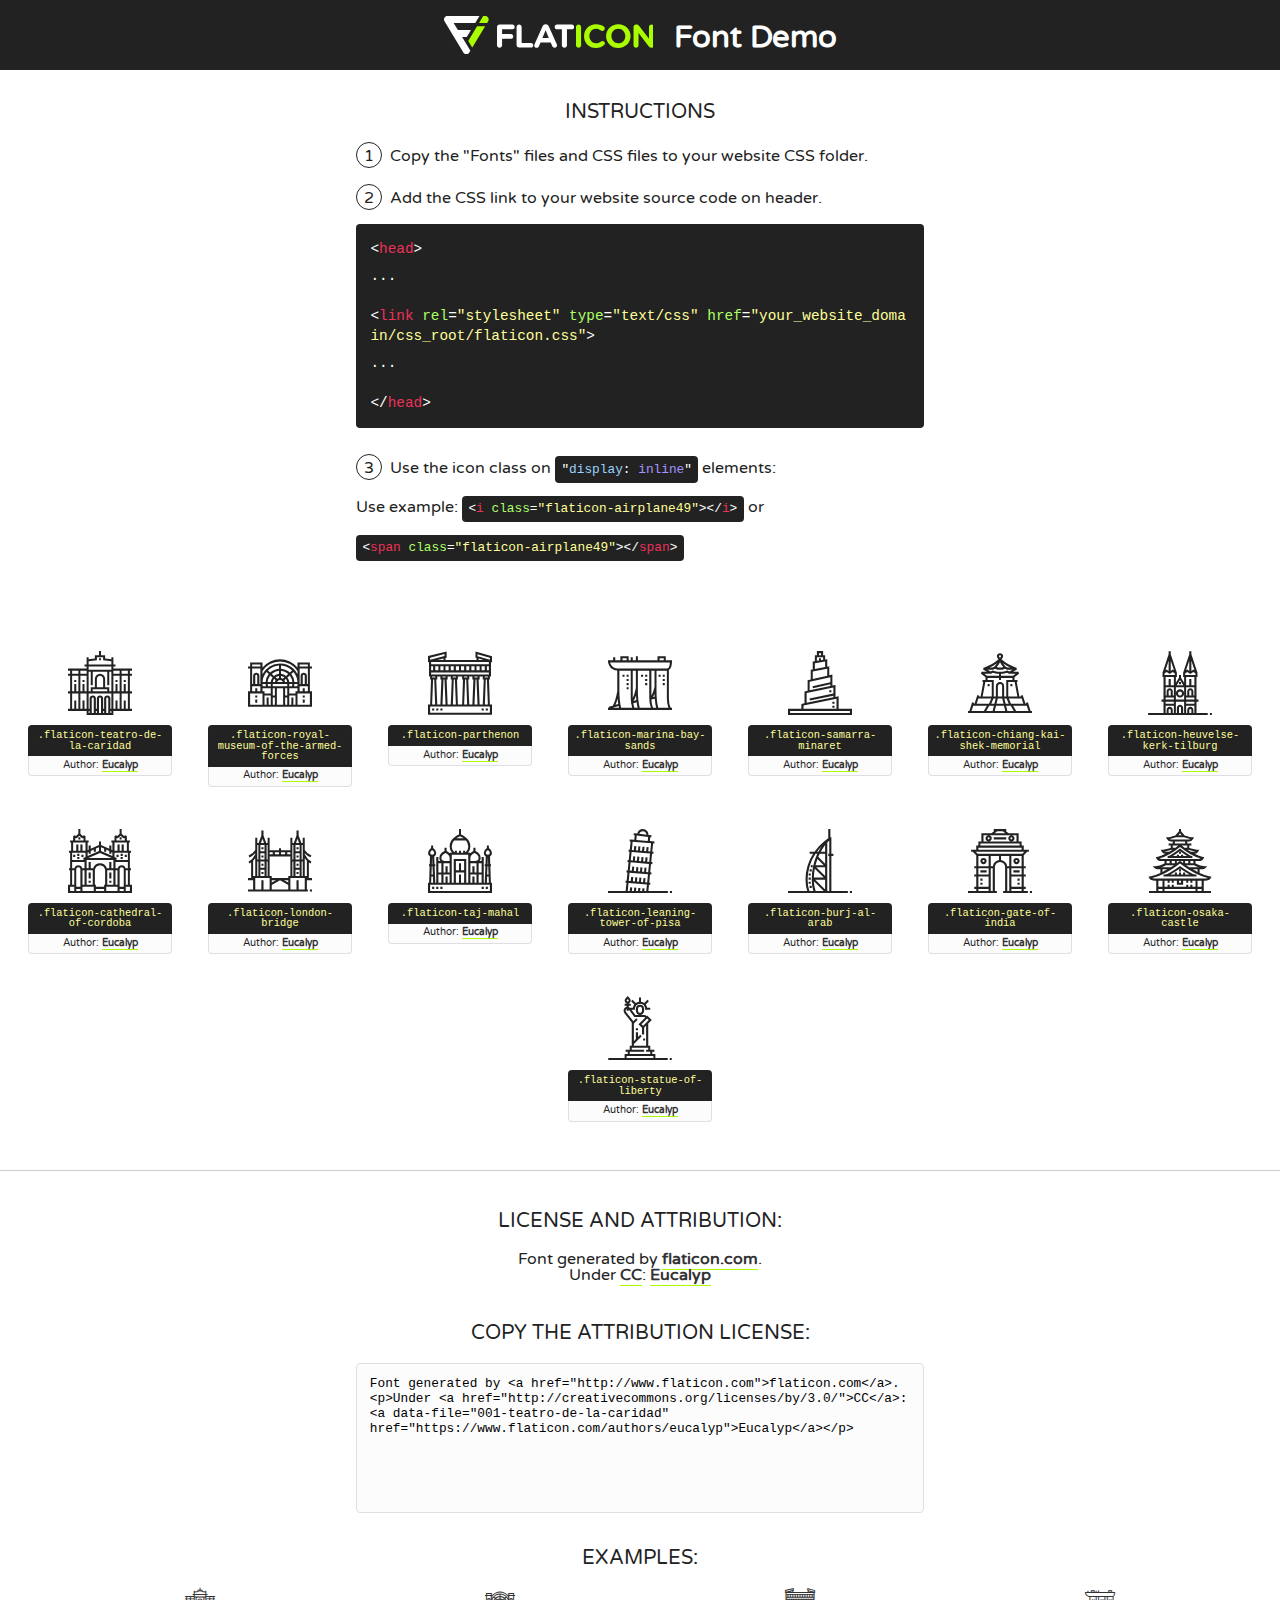
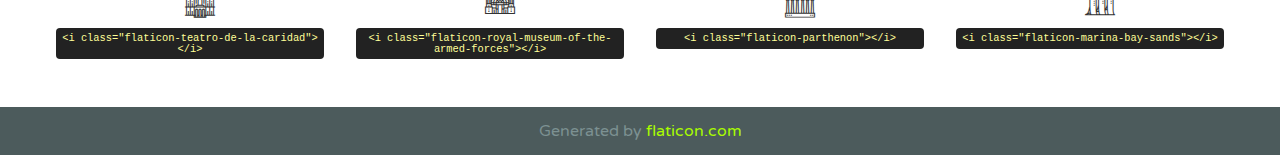
<file: assets/fonts/flaticon/font/flaticon.html>
<!DOCTYPE html>
<!--
  Flaticon icon font: Flaticon
  Creation date: 18/12/2017 13:29
-->
<html>
<!DOCTYPE html>
<html>

<head>
    <title>Flaticon WebFont</title>
    <link href="http://fonts.googleapis.com/css?family=Varela+Round" rel="stylesheet" type="text/css" />
    <link rel="stylesheet" type="text/css" href="flaticon.css">
    <meta charset="UTF-8">
    <style>
    html, body, div, span, applet, object, iframe,
    h1, h2, h3, h4, h5, h6, p, blockquote, pre,
    a, abbr, acronym, address, big, cite, code,
    del, dfn, em, img, ins, kbd, q, s, samp,
    small, strike, strong, sub, sup, tt, var,
    b, u, i, center,
    dl, dt, dd, ol, ul, li,
    fieldset, form, label, legend,
    table, caption, tbody, tfoot, thead, tr, th, td,
    article, aside, canvas, details, embed, 
    figure, figcaption, footer, header, hgroup, 
    menu, nav, output, ruby, section, summary,
    time, mark, audio, video {
        margin: 0;
        padding: 0;
        border: 0;
        font-size: 100%;
        font: inherit;
        vertical-align: baseline;
    }
    /* HTML5 display-role reset for older browsers */
    article, aside, details, figcaption, figure, 
    footer, header, hgroup, menu, nav, section {
        display: block;
    }
    body {
        line-height: 1;
    }
    ol, ul {
        list-style: none;
    }
    blockquote, q {
        quotes: none;
    }
    blockquote:before, blockquote:after,
    q:before, q:after {
        content: '';
        content: none;
    }
    table {
        border-collapse: collapse;
        border-spacing: 0;
    }
    body {
        font-family: 'Varela Round', Helvetica, Arial, sans-serif;
        font-size: 16px;
        color: #222;
    }
    a {
        color: #333;
        border-bottom: 1px solid #a9fd00;
        font-weight: bold;
        text-decoration: none;
    }
    * {
        -moz-box-sizing: border-box;
        -webkit-box-sizing: border-box;
        box-sizing: border-box;
        margin: 0;
        padding: 0;
    }
    [class^="flaticon-"]:before, [class*=" flaticon-"]:before, [class^="flaticon-"]:after, [class*=" flaticon-"]:after {
        font-family: Flaticon;
        font-size: 30px;
        font-style: normal;
        margin-left: 20px;
        color: #333;
    }
    .wrapper {
        max-width: 600px;
        margin: auto;
        padding: 0 1em;
    }
    .title {
        font-size: 1.25em;
        text-align: center;
        margin-bottom: 1em;
        text-transform: uppercase;
    }
    header {
        text-align: center;
        background-color: #222;
        color: #fff;
        padding: 1em;
    }
    header .logo {
        width: 210px;
        height: 38px;
        display: inline-block;
        vertical-align: middle;
        margin-right: 1em;
        border: none;
    }
    header strong {
        font-size: 1.95em;
        font-weight: bold;
        vertical-align: middle;
        margin-top: 5px;
        display: inline-block;
    }
    .demo {
        margin: 2em auto;
        line-height: 1.25em;
    }
    .demo ul li {
        margin-bottom: 1em;
    }
    .demo ul li .num {
        color: #222;
        border-radius: 20px;
        display: inline-block;
        width: 26px;
        padding: 3px;
        height: 26px;
        text-align: center;
        margin-right: 0.5em;
        border: 1px solid #222;
    }
    .demo ul li code {
        background-color: #222;
        border-radius: 4px;
        padding: 0.25em 0.5em;
        display: inline-block;
        color: #fff;
        font-family: Consolas,Monaco,Lucida Console,Liberation Mono,DejaVu Sans Mono,Bitstream Vera Sans Mono,Courier New, monospace;
        font-weight: lighter;
        margin-top: 1em;
        font-size: 0.8em;
        word-break: break-all;
    }
    .demo ul li code.big {
        padding: 1em;
        font-size: 0.9em;
    }
    .demo ul li code .red {
        color: #EF3159;
    }
    .demo ul li code .green {
        color: #ACFF65;
    }
    .demo ul li code .yellow {
        color: #FFFF99;
    }
    .demo ul li code .blue {
        color: #99D3FF;
    }
    .demo ul li code .purple {
        color: #A295FF;
    }
    .demo ul li code .dots {
        margin-top: 0.5em;
        display: block;
    }
    #glyphs {
        border-bottom: 1px solid #ccc;
        padding: 2em 0;
        text-align: center;
    }
    .glyph {
        display: inline-block;
        width: 9em;
        margin: 1em;
        text-align: center;
        vertical-align: top;
        background: #FFF;
    }
    .glyph .glyph-icon {
        padding: 10px;
        display: block;
        font-family:"Flaticon";
        font-size: 64px;
        line-height: 1;
    }
    .glyph .glyph-icon:before {
        font-size: 64px;
        color: #222;
        margin-left: 0;
    }
    .class-name {
        font-size: 0.65em;
        background-color: #222;
        color: #fff;
        border-radius: 4px 4px 0 0;
        padding: 0.5em;
        color: #FFFF99;
        font-family: Consolas,Monaco,Lucida Console,Liberation Mono,DejaVu Sans Mono,Bitstream Vera Sans Mono,Courier New, monospace;
    }
    .author-name {
        font-size: 0.6em;
        background-color: #fcfcfd;
        border: 1px solid #DEDEE4;
        border-top: 0;
        border-radius: 0 0 4px 4px;
        padding: 0.5em;
    }
    .class-name:last-child {
        font-size: 10px;
        color:#888;
    }
    .class-name:last-child a {
        font-size: 10px;
        color:#555;
    }
    .class-name:last-child a:hover {
        color:#a9fd00;
    }
    .glyph > input {
        display: block;
        width: 100px;
        margin: 5px auto;
        text-align: center;
        font-size: 12px;
        cursor: text;
    }
    .glyph > input.icon-input {
        font-family:"Flaticon";
        font-size: 16px;
        margin-bottom: 10px;
    }
    .attribution .title {
        margin-top: 2em;
    }
    .attribution textarea {
        background-color: #fcfcfd;
        padding: 1em;
        border: none;
        box-shadow: none;
        border: 1px solid #DEDEE4;
        border-radius: 4px;
        resize: none;
        width: 100%;
        height: 150px;
        font-size: 0.8em;
        font-family: Consolas,Monaco,Lucida Console,Liberation Mono,DejaVu Sans Mono,Bitstream Vera Sans Mono,Courier New, monospace;
        -webkit-appearance: none;
    }
    .iconsuse {
        margin: 2em auto;
        text-align: center;
        max-width: 1200px;
    }
    .iconsuse:after {
        content: '';
        display: table;
        clear: both;
    }
    .iconsuse .image {
        float: left;
        width: 25%;
        padding: 0 1em;
    }
    .iconsuse .image p {
        margin-bottom: 1em;
    }
    .iconsuse .image span {
        display: block;
        font-size: 0.65em;
        background-color: #222;
        color: #fff;
        border-radius: 4px;
        padding: 0.5em;
        color: #FFFF99;
        margin-top: 1em;
        font-family: Consolas,Monaco,Lucida Console,Liberation Mono,DejaVu Sans Mono,Bitstream Vera Sans Mono,Courier New, monospace;
    }
    #footer {
        text-align: center;
        background-color: #4C5B5C;
        color: #7c9192;
        padding: 1em;
    }
    #footer a {
        border: none;
        color: #a9fd00;
        font-weight: normal;
    }
    @media (max-width: 960px) {
        .iconsuse .image {
            width: 50%;
        }
    }
    @media (max-width: 560px) {
        .iconsuse .image {
            width: 100%;
        }
    }
    </style>
</head>

<body class="characters-off">

    <header>
        <a href="http://www.flaticon.com" target="_blank" class="logo">
            <svg version="1.1" xmlns="http://www.w3.org/2000/svg" xmlns:xlink="http://www.w3.org/1999/xlink" xmlns:a="http://ns.adobe.com/AdobeSVGViewerExtensions/3.0/" viewBox="0 0 560.875 102.036" enable-background="new 0 0 560.875 102.036" xml:space="preserve">
                <defs>
                </defs>
                <g>
                    <g class="letters">
                        <path fill="#ffffff" d="M141.596,29.675c0-3.777,2.985-6.767,6.764-6.767h34.438c3.426,0,6.15,2.728,6.15,6.15
                        c0,3.43-2.724,6.149-6.15,6.149h-27.674v13.091h23.719c3.429,0,6.151,2.724,6.151,6.15c0,3.43-2.723,6.149-6.151,6.149h-23.719
                        v17.574c0,3.773-2.986,6.761-6.764,6.761c-3.779,0-6.764-2.989-6.764-6.761V29.675z"></path>
                        <path fill="#ffffff" d="M193.844,29.149c0-3.781,2.985-6.767,6.764-6.767c3.776,0,6.763,2.985,6.763,6.767v42.957h25.039
                        c3.426,0,6.149,2.726,6.149,6.153c0,3.425-2.723,6.15-6.149,6.15h-31.802c-3.779,0-6.764-2.986-6.764-6.768V29.149z"></path>
                        <path fill="#ffffff" d="M241.891,75.71l21.438-48.407c1.492-3.341,4.215-5.357,7.906-5.357h0.792
                        c3.686,0,6.323,2.017,7.815,5.357l21.439,48.407c0.436,0.967,0.701,1.845,0.701,2.723c0,3.602-2.809,6.501-6.414,6.501
                        c-3.161,0-5.269-1.845-6.499-4.655l-4.132-9.661h-27.059l-4.301,10.102c-1.144,2.631-3.426,4.214-6.237,4.214
                        c-3.517,0-6.24-2.81-6.24-6.325C241.1,77.64,241.451,76.677,241.891,75.71z M279.932,58.666l-8.521-20.297l-8.526,20.297H279.932
                        z"></path>
                        <path fill="#ffffff" d="M314.864,35.387H301.86c-3.429,0-6.239-2.813-6.239-6.238c0-3.429,2.811-6.24,6.239-6.24h39.533
                        c3.426,0,6.237,2.811,6.237,6.24c0,3.425-2.811,6.238-6.237,6.238h-13.001v42.785c0,3.773-2.99,6.761-6.764,6.761
                        c-3.779,0-6.764-2.989-6.764-6.761V35.387z"></path>
                        <path fill="#A9FD00" d="M352.615,29.149c0-3.781,2.985-6.767,6.767-6.767c3.774,0,6.761,2.985,6.761,6.767v49.024
                        c0,3.773-2.987,6.761-6.761,6.761c-3.781,0-6.767-2.989-6.767-6.761V29.149z"></path>
                        <path fill="#A9FD00" d="M374.132,53.836v-0.179c0-17.481,13.178-31.801,32.065-31.801c9.22,0,15.459,2.458,20.557,6.238
                        c1.402,1.054,2.637,2.985,2.637,5.357c0,3.692-2.985,6.59-6.681,6.59c-1.845,0-3.071-0.702-4.044-1.319
                        c-3.776-2.813-7.729-4.393-12.562-4.393c-10.364,0-17.831,8.611-17.831,19.154v0.173c0,10.542,7.291,19.329,17.831,19.329
                        c5.715,0,9.492-1.756,13.359-4.834c1.049-0.874,2.458-1.491,4.039-1.491c3.429,0,6.325,2.813,6.325,6.236
                        c0,2.106-1.056,3.78-2.282,4.834c-5.539,4.834-12.036,7.733-21.878,7.733C387.572,85.464,374.132,71.493,374.132,53.836z"></path>
                        <path fill="#A9FD00" d="M433.009,53.836v-0.179c0-17.481,13.79-31.801,32.766-31.801c18.981,0,32.592,14.143,32.592,31.628v0.173
                        c0,17.483-13.785,31.807-32.769,31.807C446.625,85.464,433.009,71.32,433.009,53.836z M484.224,53.836v-0.179
                        c0-10.539-7.725-19.326-18.626-19.326c-10.893,0-18.449,8.611-18.449,19.154v0.173c0,10.542,7.73,19.329,18.626,19.329
                        C476.676,72.986,484.224,64.378,484.224,53.836z"></path>
                        <path fill="#A9FD00" d="M506.233,29.321c0-3.774,2.99-6.763,6.767-6.763h1.401c3.252,0,5.183,1.583,7.029,3.953l26.093,34.265
                        V29.059c0-3.692,2.99-6.677,6.681-6.677c3.683,0,6.671,2.985,6.671,6.677v48.934c0,3.78-2.987,6.765-6.764,6.765h-0.436
                        c-3.257,0-5.188-1.581-7.034-3.953l-27.056-35.492v32.944c0,3.687-2.985,6.676-6.678,6.676c-3.683,0-6.673-2.989-6.673-6.676
                        V29.321z"></path>
                    </g>
                    <g class="insignia">
                        <path fill="#ffffff" d="M48.372,56.137h12.517l11.156-18.537H37.186L25.688,18.539h57.825L94.668,0H9.271
                        C5.925,0,2.842,1.801,1.198,4.716c-1.644,2.907-1.593,6.482,0.134,9.343l50.38,83.501c1.678,2.781,4.689,4.476,7.938,4.476
                        c3.246,0,6.257-1.695,7.935-4.476l2.898-4.804L48.372,56.137z"></path>
                        <g class="i">
                            <path fill="#A9FD00" d="M93.575,18.539h0.031v0.004l21.652,0.004l2.705-4.488c1.727-2.861,1.778-6.436,0.133-9.343
                            C116.454,1.801,113.371,0,110.026,0h-5.294L93.575,18.539z"></path>
                            <polygon fill="#A9FD00" points="88.291,27.356 64.725,66.486 75.519,84.404 109.942,27.356"></polygon>
                        </g>
                    </g>
                </g>
            </svg>
        </a>
        <strong>Font Demo</strong>
    </header>


    <section class="demo wrapper">

        <p class="title">Instructions</p>

        <ul>
            <li>
                <span class="num">1</span>Copy the "Fonts" files and CSS files to your website CSS folder.
            </li>
            <li>
                <span class="num">2</span>Add the CSS link to your website source code on header.
                <code class="big">
                    &lt;<span class="red">head</span>&gt;
                    <br/><span class="dots">...</span>
                    <br/>&lt;<span class="red">link</span> <span class="green">rel</span>=<span class="yellow">"stylesheet"</span> <span class="green">type</span>=<span class="yellow">"text/css"</span> <span class="green">href</span>=<span class="yellow">"your_website_domain/css_root/flaticon.css"</span>&gt;
                    <br/><span class="dots">...</span>
                    <br/>&lt;/<span class="red">head</span>&gt;
                </code>
            </li>

            <li>
                <p>
                    <span class="num">3</span>Use the icon class on <code>"<span class="blue">display</span>:<span class="purple"> inline</span>"</code> elements:
                    <br />
                    Use example: <code>&lt;<span class="red">i</span> <span class="green">class</span>=<span class="yellow">&quot;flaticon-airplane49&quot;</span>&gt;&lt;/<span class="red">i</span>&gt;</code> or <code>&lt;<span class="red">span</span> <span class="green">class</span>=<span class="yellow">&quot;flaticon-airplane49&quot;</span>&gt;&lt;/<span class="red">span</span>&gt;</code>
            </li>
        </ul>

    </section>




   <section id="glyphs">          
    
      
        <div class="glyph"><div class="glyph-icon flaticon-teatro-de-la-caridad"></div>
            <div class="class-name">.flaticon-teatro-de-la-caridad</div>
            <div class="author-name">Author: <a data-file="001-teatro-de-la-caridad" href="https://www.flaticon.com/authors/eucalyp">Eucalyp</a> </div> 
        </div>        
        
        <div class="glyph"><div class="glyph-icon flaticon-royal-museum-of-the-armed-forces"></div>
            <div class="class-name">.flaticon-royal-museum-of-the-armed-forces</div>
            <div class="author-name">Author: <a data-file="002-royal-museum-of-the-armed-forces" href="https://www.flaticon.com/authors/eucalyp">Eucalyp</a> </div> 
        </div>        
        
        <div class="glyph"><div class="glyph-icon flaticon-parthenon"></div>
            <div class="class-name">.flaticon-parthenon</div>
            <div class="author-name">Author: <a data-file="003-parthenon" href="https://www.flaticon.com/authors/eucalyp">Eucalyp</a> </div> 
        </div>        
        
        <div class="glyph"><div class="glyph-icon flaticon-marina-bay-sands"></div>
            <div class="class-name">.flaticon-marina-bay-sands</div>
            <div class="author-name">Author: <a data-file="004-marina-bay-sands" href="https://www.flaticon.com/authors/eucalyp">Eucalyp</a> </div> 
        </div>        
        
        <div class="glyph"><div class="glyph-icon flaticon-samarra-minaret"></div>
            <div class="class-name">.flaticon-samarra-minaret</div>
            <div class="author-name">Author: <a data-file="005-samarra-minaret" href="https://www.flaticon.com/authors/eucalyp">Eucalyp</a> </div> 
        </div>        
        
        <div class="glyph"><div class="glyph-icon flaticon-chiang-kai-shek-memorial"></div>
            <div class="class-name">.flaticon-chiang-kai-shek-memorial</div>
            <div class="author-name">Author: <a data-file="006-chiang-kai-shek-memorial" href="https://www.flaticon.com/authors/eucalyp">Eucalyp</a> </div> 
        </div>        
        
        <div class="glyph"><div class="glyph-icon flaticon-heuvelse-kerk-tilburg"></div>
            <div class="class-name">.flaticon-heuvelse-kerk-tilburg</div>
            <div class="author-name">Author: <a data-file="007-heuvelse-kerk-tilburg" href="https://www.flaticon.com/authors/eucalyp">Eucalyp</a> </div> 
        </div>        
        
        <div class="glyph"><div class="glyph-icon flaticon-cathedral-of-cordoba"></div>
            <div class="class-name">.flaticon-cathedral-of-cordoba</div>
            <div class="author-name">Author: <a data-file="008-cathedral-of-cordoba" href="https://www.flaticon.com/authors/eucalyp">Eucalyp</a> </div> 
        </div>        
        
        <div class="glyph"><div class="glyph-icon flaticon-london-bridge"></div>
            <div class="class-name">.flaticon-london-bridge</div>
            <div class="author-name">Author: <a data-file="009-london-bridge" href="https://www.flaticon.com/authors/eucalyp">Eucalyp</a> </div> 
        </div>        
        
        <div class="glyph"><div class="glyph-icon flaticon-taj-mahal"></div>
            <div class="class-name">.flaticon-taj-mahal</div>
            <div class="author-name">Author: <a data-file="010-taj-mahal" href="https://www.flaticon.com/authors/eucalyp">Eucalyp</a> </div> 
        </div>        
        
        <div class="glyph"><div class="glyph-icon flaticon-leaning-tower-of-pisa"></div>
            <div class="class-name">.flaticon-leaning-tower-of-pisa</div>
            <div class="author-name">Author: <a data-file="011-leaning-tower-of-pisa" href="https://www.flaticon.com/authors/eucalyp">Eucalyp</a> </div> 
        </div>        
        
        <div class="glyph"><div class="glyph-icon flaticon-burj-al-arab"></div>
            <div class="class-name">.flaticon-burj-al-arab</div>
            <div class="author-name">Author: <a data-file="012-burj-al-arab" href="https://www.flaticon.com/authors/eucalyp">Eucalyp</a> </div> 
        </div>        
        
        <div class="glyph"><div class="glyph-icon flaticon-gate-of-india"></div>
            <div class="class-name">.flaticon-gate-of-india</div>
            <div class="author-name">Author: <a data-file="013-gate-of-india" href="https://www.flaticon.com/authors/eucalyp">Eucalyp</a> </div> 
        </div>        
        
        <div class="glyph"><div class="glyph-icon flaticon-osaka-castle"></div>
            <div class="class-name">.flaticon-osaka-castle</div>
            <div class="author-name">Author: <a data-file="014-osaka-castle" href="https://www.flaticon.com/authors/eucalyp">Eucalyp</a> </div> 
        </div>        
        
        <div class="glyph"><div class="glyph-icon flaticon-statue-of-liberty"></div>
            <div class="class-name">.flaticon-statue-of-liberty</div>
            <div class="author-name">Author: <a data-file="015-statue-of-liberty" href="https://www.flaticon.com/authors/eucalyp">Eucalyp</a> </div> 
        </div>        
        

    </section>



    <section class="attribution wrapper"   style="text-align:center;">

      <div class="title">License and attribution:</div><div class="attrDiv">Font generated by <a href="http://www.flaticon.com">flaticon.com</a>. <div><p>Under <a href="http://creativecommons.org/licenses/by/3.0/">CC</a>: <a data-file="001-teatro-de-la-caridad" href="https://www.flaticon.com/authors/eucalyp">Eucalyp</a></p>  </div>
      </div>
      <div class="title">Copy the Attribution License:</div>

    <textarea onclick="this.focus();this.select();">Font generated by &lt;a href=&quot;http://www.flaticon.com&quot;&gt;flaticon.com&lt;/a&gt;. <p>Under <a href="http://creativecommons.org/licenses/by/3.0/">CC</a>: <a data-file="001-teatro-de-la-caridad" href="https://www.flaticon.com/authors/eucalyp">Eucalyp</a></p>  
     </textarea>

    </section>

    <section class="iconsuse">

          <div class="title">Examples:</div>            
             
            <div class="image">
                <p>
                    <i class="glyph-icon flaticon-teatro-de-la-caridad"></i> 
                    <span>&lt;i class=&quot;flaticon-teatro-de-la-caridad&quot;&gt;&lt;/i&gt;</span>
                </p>
            </div>
            
            <div class="image">
                <p>
                    <i class="glyph-icon flaticon-royal-museum-of-the-armed-forces"></i> 
                    <span>&lt;i class=&quot;flaticon-royal-museum-of-the-armed-forces&quot;&gt;&lt;/i&gt;</span>
                </p>
            </div>
            
            <div class="image">
                <p>
                    <i class="glyph-icon flaticon-parthenon"></i> 
                    <span>&lt;i class=&quot;flaticon-parthenon&quot;&gt;&lt;/i&gt;</span>
                </p>
            </div>
            
            <div class="image">
                <p>
                    <i class="glyph-icon flaticon-marina-bay-sands"></i> 
                    <span>&lt;i class=&quot;flaticon-marina-bay-sands&quot;&gt;&lt;/i&gt;</span>
                </p>
            </div>
                       
        </div>
                            
    </section>

<div id="footer">
    <div>Generated by <a href="http://www.flaticon.com">flaticon.com</a>
    </div>
</div>



</body>
</html>
</file>
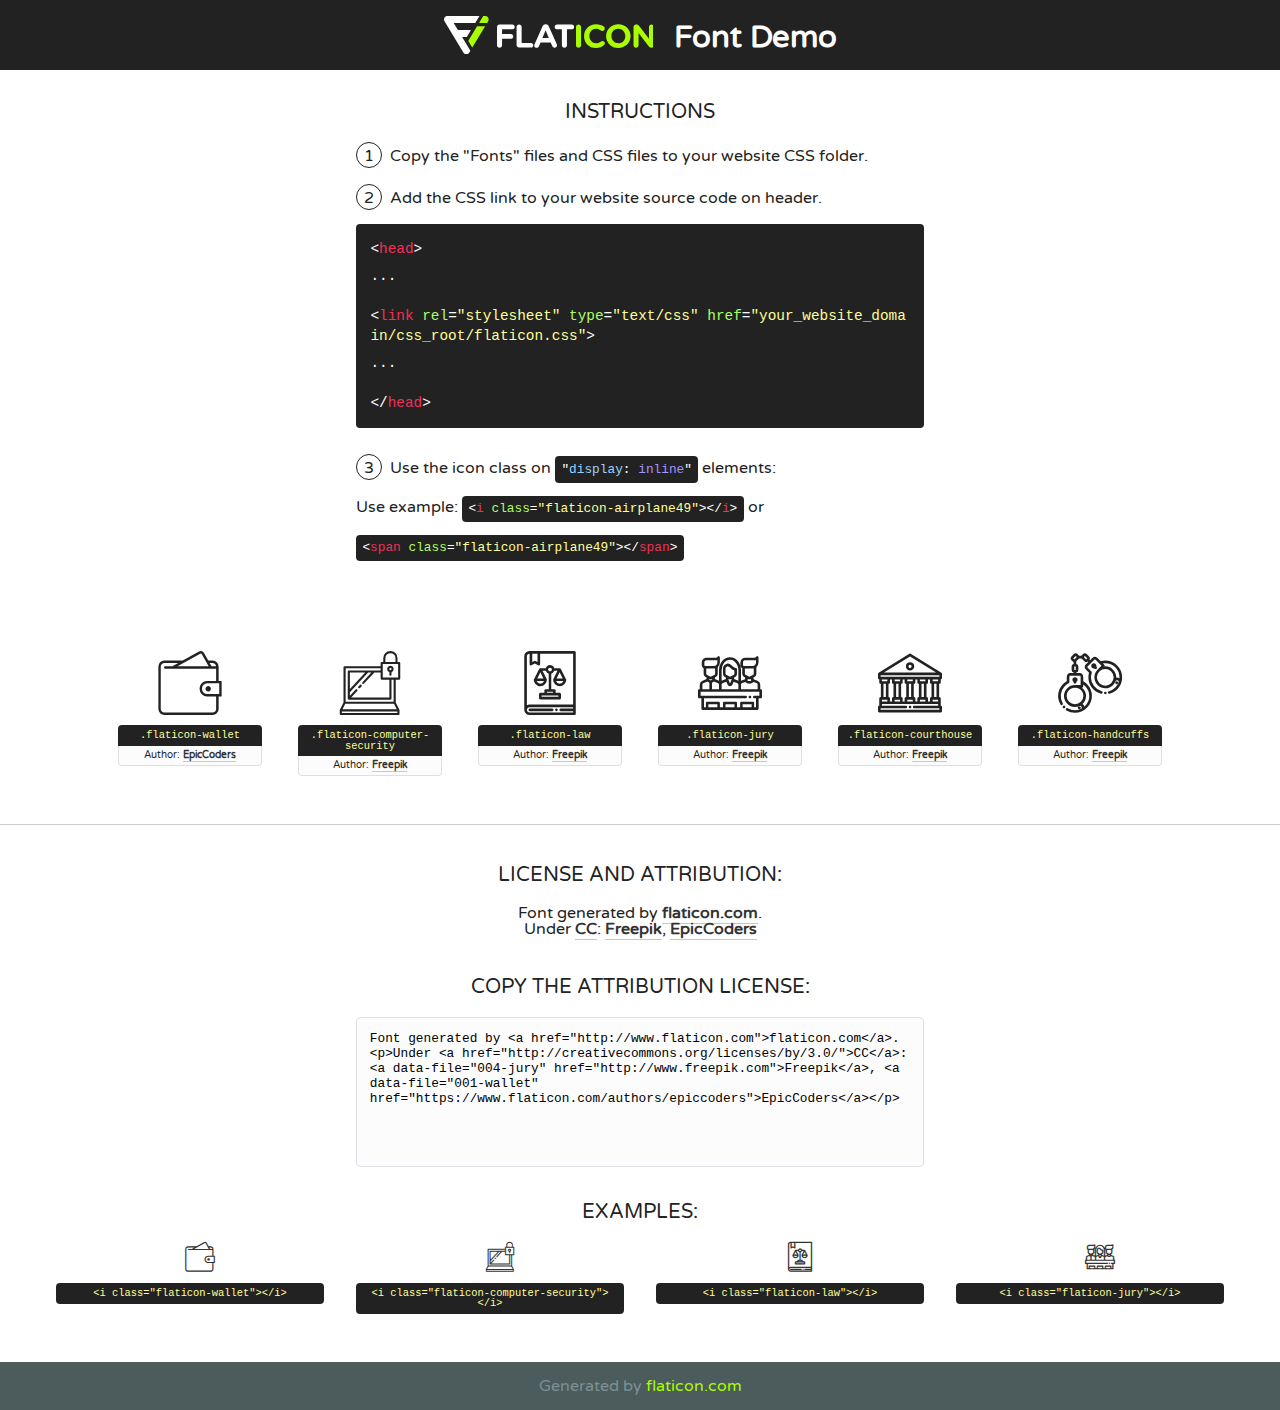
<file: assets/fonts/law-icons/font/flaticon.html>
<!DOCTYPE html>
<!--
  Flaticon icon font: Flaticon
  Creation date: 13/09/2017 10:02
-->
<html>
<!DOCTYPE html>
<html>

<head>
    <title>Flaticon WebFont</title>
    <link href="http://fonts.googleapis.com/css?family=Varela+Round" rel="stylesheet" type="text/css" />
    <link rel="stylesheet" type="text/css" href="flaticon.css">
    <meta charset="UTF-8">
    <style>
    html, body, div, span, applet, object, iframe,
    h1, h2, h3, h4, h5, h6, p, blockquote, pre,
    a, abbr, acronym, address, big, cite, code,
    del, dfn, em, img, ins, kbd, q, s, samp,
    small, strike, strong, sub, sup, tt, var,
    b, u, i, center,
    dl, dt, dd, ol, ul, li,
    fieldset, form, label, legend,
    table, caption, tbody, tfoot, thead, tr, th, td,
    article, aside, canvas, details, embed, 
    figure, figcaption, footer, header, hgroup, 
    menu, nav, output, ruby, section, summary,
    time, mark, audio, video {
        margin: 0;
        padding: 0;
        border: 0;
        font-size: 100%;
        font: inherit;
        vertical-align: baseline;
    }
    /* HTML5 display-role reset for older browsers */
    article, aside, details, figcaption, figure, 
    footer, header, hgroup, menu, nav, section {
        display: block;
    }
    body {
        line-height: 1;
    }
    ol, ul {
        list-style: none;
    }
    blockquote, q {
        quotes: none;
    }
    blockquote:before, blockquote:after,
    q:before, q:after {
        content: '';
        content: none;
    }
    table {
        border-collapse: collapse;
        border-spacing: 0;
    }
    body {
        font-family: 'Varela Round', Helvetica, Arial, sans-serif;
        font-size: 16px;
        color: #222;
    }
    a {
        color: #333;
        border-bottom: 1px solid #a9fd00;
        font-weight: bold;
        text-decoration: none;
    }
    * {
        -moz-box-sizing: border-box;
        -webkit-box-sizing: border-box;
        box-sizing: border-box;
        margin: 0;
        padding: 0;
    }
    [class^="flaticon-"]:before, [class*=" flaticon-"]:before, [class^="flaticon-"]:after, [class*=" flaticon-"]:after {
        font-family: Flaticon;
        font-size: 30px;
        font-style: normal;
        margin-left: 20px;
        color: #333;
    }
    .wrapper {
        max-width: 600px;
        margin: auto;
        padding: 0 1em;
    }
    .title {
        font-size: 1.25em;
        text-align: center;
        margin-bottom: 1em;
        text-transform: uppercase;
    }
    header {
        text-align: center;
        background-color: #222;
        color: #fff;
        padding: 1em;
    }
    header .logo {
        width: 210px;
        height: 38px;
        display: inline-block;
        vertical-align: middle;
        margin-right: 1em;
        border: none;
    }
    header strong {
        font-size: 1.95em;
        font-weight: bold;
        vertical-align: middle;
        margin-top: 5px;
        display: inline-block;
    }
    .demo {
        margin: 2em auto;
        line-height: 1.25em;
    }
    .demo ul li {
        margin-bottom: 1em;
    }
    .demo ul li .num {
        color: #222;
        border-radius: 20px;
        display: inline-block;
        width: 26px;
        padding: 3px;
        height: 26px;
        text-align: center;
        margin-right: 0.5em;
        border: 1px solid #222;
    }
    .demo ul li code {
        background-color: #222;
        border-radius: 4px;
        padding: 0.25em 0.5em;
        display: inline-block;
        color: #fff;
        font-family: Consolas,Monaco,Lucida Console,Liberation Mono,DejaVu Sans Mono,Bitstream Vera Sans Mono,Courier New, monospace;
        font-weight: lighter;
        margin-top: 1em;
        font-size: 0.8em;
        word-break: break-all;
    }
    .demo ul li code.big {
        padding: 1em;
        font-size: 0.9em;
    }
    .demo ul li code .red {
        color: #EF3159;
    }
    .demo ul li code .green {
        color: #ACFF65;
    }
    .demo ul li code .yellow {
        color: #FFFF99;
    }
    .demo ul li code .blue {
        color: #99D3FF;
    }
    .demo ul li code .purple {
        color: #A295FF;
    }
    .demo ul li code .dots {
        margin-top: 0.5em;
        display: block;
    }
    #glyphs {
        border-bottom: 1px solid #ccc;
        padding: 2em 0;
        text-align: center;
    }
    .glyph {
        display: inline-block;
        width: 9em;
        margin: 1em;
        text-align: center;
        vertical-align: top;
        background: #FFF;
    }
    .glyph .glyph-icon {
        padding: 10px;
        display: block;
        font-family:"Flaticon";
        font-size: 64px;
        line-height: 1;
    }
    .glyph .glyph-icon:before {
        font-size: 64px;
        color: #222;
        margin-left: 0;
    }
    .class-name {
        font-size: 0.65em;
        background-color: #222;
        color: #fff;
        border-radius: 4px 4px 0 0;
        padding: 0.5em;
        color: #FFFF99;
        font-family: Consolas,Monaco,Lucida Console,Liberation Mono,DejaVu Sans Mono,Bitstream Vera Sans Mono,Courier New, monospace;
    }
    .author-name {
        font-size: 0.6em;
        background-color: #fcfcfd;
        border: 1px solid #DEDEE4;
        border-top: 0;
        border-radius: 0 0 4px 4px;
        padding: 0.5em;
    }
    .class-name:last-child {
        font-size: 10px;
        color:#888;
    }
    .class-name:last-child a {
        font-size: 10px;
        color:#555;
    }
    .class-name:last-child a:hover {
        color:#a9fd00;
    }
    .glyph > input {
        display: block;
        width: 100px;
        margin: 5px auto;
        text-align: center;
        font-size: 12px;
        cursor: text;
    }
    .glyph > input.icon-input {
        font-family:"Flaticon";
        font-size: 16px;
        margin-bottom: 10px;
    }
    .attribution .title {
        margin-top: 2em;
    }
    .attribution textarea {
        background-color: #fcfcfd;
        padding: 1em;
        border: none;
        box-shadow: none;
        border: 1px solid #DEDEE4;
        border-radius: 4px;
        resize: none;
        width: 100%;
        height: 150px;
        font-size: 0.8em;
        font-family: Consolas,Monaco,Lucida Console,Liberation Mono,DejaVu Sans Mono,Bitstream Vera Sans Mono,Courier New, monospace;
        -webkit-appearance: none;
    }
    .iconsuse {
        margin: 2em auto;
        text-align: center;
        max-width: 1200px;
    }
    .iconsuse:after {
        content: '';
        display: table;
        clear: both;
    }
    .iconsuse .image {
        float: left;
        width: 25%;
        padding: 0 1em;
    }
    .iconsuse .image p {
        margin-bottom: 1em;
    }
    .iconsuse .image span {
        display: block;
        font-size: 0.65em;
        background-color: #222;
        color: #fff;
        border-radius: 4px;
        padding: 0.5em;
        color: #FFFF99;
        margin-top: 1em;
        font-family: Consolas,Monaco,Lucida Console,Liberation Mono,DejaVu Sans Mono,Bitstream Vera Sans Mono,Courier New, monospace;
    }
    #footer {
        text-align: center;
        background-color: #4C5B5C;
        color: #7c9192;
        padding: 1em;
    }
    #footer a {
        border: none;
        color: #a9fd00;
        font-weight: normal;
    }
    @media (max-width: 960px) {
        .iconsuse .image {
            width: 50%;
        }
    }
    @media (max-width: 560px) {
        .iconsuse .image {
            width: 100%;
        }
    }
    </style>
</head>

<body class="characters-off">

    <header>
        <a href="http://www.flaticon.com" target="_blank" class="logo">
            <svg version="1.1" xmlns="http://www.w3.org/2000/svg" xmlns:xlink="http://www.w3.org/1999/xlink" xmlns:a="http://ns.adobe.com/AdobeSVGViewerExtensions/3.0/" viewBox="0 0 560.875 102.036" enable-background="new 0 0 560.875 102.036" xml:space="preserve">
                <defs>
                </defs>
                <g>
                    <g class="letters">
                        <path fill="#ffffff" d="M141.596,29.675c0-3.777,2.985-6.767,6.764-6.767h34.438c3.426,0,6.15,2.728,6.15,6.15
                        c0,3.43-2.724,6.149-6.15,6.149h-27.674v13.091h23.719c3.429,0,6.151,2.724,6.151,6.15c0,3.43-2.723,6.149-6.151,6.149h-23.719
                        v17.574c0,3.773-2.986,6.761-6.764,6.761c-3.779,0-6.764-2.989-6.764-6.761V29.675z"></path>
                        <path fill="#ffffff" d="M193.844,29.149c0-3.781,2.985-6.767,6.764-6.767c3.776,0,6.763,2.985,6.763,6.767v42.957h25.039
                        c3.426,0,6.149,2.726,6.149,6.153c0,3.425-2.723,6.15-6.149,6.15h-31.802c-3.779,0-6.764-2.986-6.764-6.768V29.149z"></path>
                        <path fill="#ffffff" d="M241.891,75.71l21.438-48.407c1.492-3.341,4.215-5.357,7.906-5.357h0.792
                        c3.686,0,6.323,2.017,7.815,5.357l21.439,48.407c0.436,0.967,0.701,1.845,0.701,2.723c0,3.602-2.809,6.501-6.414,6.501
                        c-3.161,0-5.269-1.845-6.499-4.655l-4.132-9.661h-27.059l-4.301,10.102c-1.144,2.631-3.426,4.214-6.237,4.214
                        c-3.517,0-6.24-2.81-6.24-6.325C241.1,77.64,241.451,76.677,241.891,75.71z M279.932,58.666l-8.521-20.297l-8.526,20.297H279.932
                        z"></path>
                        <path fill="#ffffff" d="M314.864,35.387H301.86c-3.429,0-6.239-2.813-6.239-6.238c0-3.429,2.811-6.24,6.239-6.24h39.533
                        c3.426,0,6.237,2.811,6.237,6.24c0,3.425-2.811,6.238-6.237,6.238h-13.001v42.785c0,3.773-2.99,6.761-6.764,6.761
                        c-3.779,0-6.764-2.989-6.764-6.761V35.387z"></path>
                        <path fill="#A9FD00" d="M352.615,29.149c0-3.781,2.985-6.767,6.767-6.767c3.774,0,6.761,2.985,6.761,6.767v49.024
                        c0,3.773-2.987,6.761-6.761,6.761c-3.781,0-6.767-2.989-6.767-6.761V29.149z"></path>
                        <path fill="#A9FD00" d="M374.132,53.836v-0.179c0-17.481,13.178-31.801,32.065-31.801c9.22,0,15.459,2.458,20.557,6.238
                        c1.402,1.054,2.637,2.985,2.637,5.357c0,3.692-2.985,6.59-6.681,6.59c-1.845,0-3.071-0.702-4.044-1.319
                        c-3.776-2.813-7.729-4.393-12.562-4.393c-10.364,0-17.831,8.611-17.831,19.154v0.173c0,10.542,7.291,19.329,17.831,19.329
                        c5.715,0,9.492-1.756,13.359-4.834c1.049-0.874,2.458-1.491,4.039-1.491c3.429,0,6.325,2.813,6.325,6.236
                        c0,2.106-1.056,3.78-2.282,4.834c-5.539,4.834-12.036,7.733-21.878,7.733C387.572,85.464,374.132,71.493,374.132,53.836z"></path>
                        <path fill="#A9FD00" d="M433.009,53.836v-0.179c0-17.481,13.79-31.801,32.766-31.801c18.981,0,32.592,14.143,32.592,31.628v0.173
                        c0,17.483-13.785,31.807-32.769,31.807C446.625,85.464,433.009,71.32,433.009,53.836z M484.224,53.836v-0.179
                        c0-10.539-7.725-19.326-18.626-19.326c-10.893,0-18.449,8.611-18.449,19.154v0.173c0,10.542,7.73,19.329,18.626,19.329
                        C476.676,72.986,484.224,64.378,484.224,53.836z"></path>
                        <path fill="#A9FD00" d="M506.233,29.321c0-3.774,2.99-6.763,6.767-6.763h1.401c3.252,0,5.183,1.583,7.029,3.953l26.093,34.265
                        V29.059c0-3.692,2.99-6.677,6.681-6.677c3.683,0,6.671,2.985,6.671,6.677v48.934c0,3.78-2.987,6.765-6.764,6.765h-0.436
                        c-3.257,0-5.188-1.581-7.034-3.953l-27.056-35.492v32.944c0,3.687-2.985,6.676-6.678,6.676c-3.683,0-6.673-2.989-6.673-6.676
                        V29.321z"></path>
                    </g>
                    <g class="insignia">
                        <path fill="#ffffff" d="M48.372,56.137h12.517l11.156-18.537H37.186L25.688,18.539h57.825L94.668,0H9.271
                        C5.925,0,2.842,1.801,1.198,4.716c-1.644,2.907-1.593,6.482,0.134,9.343l50.38,83.501c1.678,2.781,4.689,4.476,7.938,4.476
                        c3.246,0,6.257-1.695,7.935-4.476l2.898-4.804L48.372,56.137z"></path>
                        <g class="i">
                            <path fill="#A9FD00" d="M93.575,18.539h0.031v0.004l21.652,0.004l2.705-4.488c1.727-2.861,1.778-6.436,0.133-9.343
                            C116.454,1.801,113.371,0,110.026,0h-5.294L93.575,18.539z"></path>
                            <polygon fill="#A9FD00" points="88.291,27.356 64.725,66.486 75.519,84.404 109.942,27.356"></polygon>
                        </g>
                    </g>
                </g>
            </svg>
        </a>
        <strong>Font Demo</strong>
    </header>


    <section class="demo wrapper">

        <p class="title">Instructions</p>

        <ul>
            <li>
                <span class="num">1</span>Copy the "Fonts" files and CSS files to your website CSS folder.
            </li>
            <li>
                <span class="num">2</span>Add the CSS link to your website source code on header.
                <code class="big">
                    &lt;<span class="red">head</span>&gt;
                    <br/><span class="dots">...</span>
                    <br/>&lt;<span class="red">link</span> <span class="green">rel</span>=<span class="yellow">"stylesheet"</span> <span class="green">type</span>=<span class="yellow">"text/css"</span> <span class="green">href</span>=<span class="yellow">"your_website_domain/css_root/flaticon.css"</span>&gt;
                    <br/><span class="dots">...</span>
                    <br/>&lt;/<span class="red">head</span>&gt;
                </code>
            </li>

            <li>
                <p>
                    <span class="num">3</span>Use the icon class on <code>"<span class="blue">display</span>:<span class="purple"> inline</span>"</code> elements:
                    <br />
                    Use example: <code>&lt;<span class="red">i</span> <span class="green">class</span>=<span class="yellow">&quot;flaticon-airplane49&quot;</span>&gt;&lt;/<span class="red">i</span>&gt;</code> or <code>&lt;<span class="red">span</span> <span class="green">class</span>=<span class="yellow">&quot;flaticon-airplane49&quot;</span>&gt;&lt;/<span class="red">span</span>&gt;</code>
            </li>
        </ul>

    </section>




   <section id="glyphs">          
    
      
        <div class="glyph"><div class="glyph-icon flaticon-wallet"></div>
            <div class="class-name">.flaticon-wallet</div>
            <div class="author-name">Author: <a data-file="001-wallet" href="https://www.flaticon.com/authors/epiccoders">EpicCoders</a> </div> 
        </div>        
        
        <div class="glyph"><div class="glyph-icon flaticon-computer-security"></div>
            <div class="class-name">.flaticon-computer-security</div>
            <div class="author-name">Author: <a data-file="002-computer-security" href="http://www.freepik.com">Freepik</a> </div> 
        </div>        
        
        <div class="glyph"><div class="glyph-icon flaticon-law"></div>
            <div class="class-name">.flaticon-law</div>
            <div class="author-name">Author: <a data-file="003-law" href="http://www.freepik.com">Freepik</a> </div> 
        </div>        
        
        <div class="glyph"><div class="glyph-icon flaticon-jury"></div>
            <div class="class-name">.flaticon-jury</div>
            <div class="author-name">Author: <a data-file="004-jury" href="http://www.freepik.com">Freepik</a> </div> 
        </div>        
        
        <div class="glyph"><div class="glyph-icon flaticon-courthouse"></div>
            <div class="class-name">.flaticon-courthouse</div>
            <div class="author-name">Author: <a data-file="005-courthouse" href="http://www.freepik.com">Freepik</a> </div> 
        </div>        
        
        <div class="glyph"><div class="glyph-icon flaticon-handcuffs"></div>
            <div class="class-name">.flaticon-handcuffs</div>
            <div class="author-name">Author: <a data-file="006-handcuffs" href="http://www.freepik.com">Freepik</a> </div> 
        </div>        
        

    </section>



    <section class="attribution wrapper"   style="text-align:center;">

      <div class="title">License and attribution:</div><div class="attrDiv">Font generated by <a href="http://www.flaticon.com">flaticon.com</a>. <div><p>Under <a href="http://creativecommons.org/licenses/by/3.0/">CC</a>: <a data-file="004-jury" href="http://www.freepik.com">Freepik</a>, <a data-file="001-wallet" href="https://www.flaticon.com/authors/epiccoders">EpicCoders</a></p>  </div>
      </div>
      <div class="title">Copy the Attribution License:</div>

    <textarea onclick="this.focus();this.select();">Font generated by &lt;a href=&quot;http://www.flaticon.com&quot;&gt;flaticon.com&lt;/a&gt;. <p>Under <a href="http://creativecommons.org/licenses/by/3.0/">CC</a>: <a data-file="004-jury" href="http://www.freepik.com">Freepik</a>, <a data-file="001-wallet" href="https://www.flaticon.com/authors/epiccoders">EpicCoders</a></p>  
     </textarea>

    </section>

    <section class="iconsuse">

          <div class="title">Examples:</div>            
             
            <div class="image">
                <p>
                    <i class="glyph-icon flaticon-wallet"></i> 
                    <span>&lt;i class=&quot;flaticon-wallet&quot;&gt;&lt;/i&gt;</span>
                </p>
            </div>
            
            <div class="image">
                <p>
                    <i class="glyph-icon flaticon-computer-security"></i> 
                    <span>&lt;i class=&quot;flaticon-computer-security&quot;&gt;&lt;/i&gt;</span>
                </p>
            </div>
            
            <div class="image">
                <p>
                    <i class="glyph-icon flaticon-law"></i> 
                    <span>&lt;i class=&quot;flaticon-law&quot;&gt;&lt;/i&gt;</span>
                </p>
            </div>
            
            <div class="image">
                <p>
                    <i class="glyph-icon flaticon-jury"></i> 
                    <span>&lt;i class=&quot;flaticon-jury&quot;&gt;&lt;/i&gt;</span>
                </p>
            </div>
                       
        </div>
                            
    </section>

<div id="footer">
    <div>Generated by <a href="http://www.flaticon.com">flaticon.com</a>
    </div>
</div>



</body>
</html>
</file>
<file: assets/fonts/flaticon/font/flaticon.css>
/*
  	Flaticon icon font: Flaticon
  	Creation date: 18/12/2017 13:29
  	*/

@font-face {
  font-family: "Flaticon";
  src: url("Flaticon.eot");
  src: url("Flaticon.eot?#iefix") format("embedded-opentype"),
       url("Flaticon.woff") format("woff"),
       url("Flaticon.ttf") format("truetype"),
       url("Flaticon.svg#Flaticon") format("svg");
  font-weight: normal;
  font-style: normal;
}

@media screen and (-webkit-min-device-pixel-ratio:0) {
  @font-face {
    font-family: "Flaticon";
    src: url("Flaticon.svg#Flaticon") format("svg");
  }
}

[class^="flaticon-"]:before, [class*=" flaticon-"]:before,
[class^="flaticon-"]:after, [class*=" flaticon-"]:after {   
  font-family: Flaticon;
        font-size: 20px;
font-style: normal;
}

.flaticon-teatro-de-la-caridad:before { content: "\f100"; }
.flaticon-royal-museum-of-the-armed-forces:before { content: "\f101"; }
.flaticon-parthenon:before { content: "\f102"; }
.flaticon-marina-bay-sands:before { content: "\f103"; }
.flaticon-samarra-minaret:before { content: "\f104"; }
.flaticon-chiang-kai-shek-memorial:before { content: "\f105"; }
.flaticon-heuvelse-kerk-tilburg:before { content: "\f106"; }
.flaticon-cathedral-of-cordoba:before { content: "\f107"; }
.flaticon-london-bridge:before { content: "\f108"; }
.flaticon-taj-mahal:before { content: "\f109"; }
.flaticon-leaning-tower-of-pisa:before { content: "\f10a"; }
.flaticon-burj-al-arab:before { content: "\f10b"; }
.flaticon-gate-of-india:before { content: "\f10c"; }
.flaticon-osaka-castle:before { content: "\f10d"; }
.flaticon-statue-of-liberty:before { content: "\f10e"; }
</file>
<file: assets/css/select2.css>
.select2-container {
  box-sizing: border-box;
  display: inline-block;
  margin: 0;
  position: relative;
  vertical-align: middle; }
  .select2-container .select2-selection--single {
    box-sizing: border-box;
    cursor: pointer;
    display: block;
    height: 28px;
    user-select: none;
    -webkit-user-select: none; }
    .select2-container .select2-selection--single .select2-selection__rendered {
      display: block;
      padding-left: 8px;
      padding-right: 20px;
      overflow: hidden;
      text-overflow: ellipsis;
      white-space: nowrap; }
    .select2-container .select2-selection--single .select2-selection__clear {
      position: relative; }
  .select2-container[dir="rtl"] .select2-selection--single .select2-selection__rendered {
    padding-right: 8px;
    padding-left: 20px; }
  .select2-container .select2-selection--multiple {
    box-sizing: border-box;
    cursor: pointer;
    display: block;
    min-height: 32px;
    user-select: none;
    -webkit-user-select: none; }
    .select2-container .select2-selection--multiple .select2-selection__rendered {
      display: inline-block;
      overflow: hidden;
      padding-left: 8px;
      text-overflow: ellipsis;
      white-space: nowrap; }
  .select2-container .select2-search--inline {
    float: left; }
    .select2-container .select2-search--inline .select2-search__field {
      box-sizing: border-box;
      border: none;
      font-size: 100%;
      margin-top: 5px;
      padding: 0; }
      .select2-container .select2-search--inline .select2-search__field::-webkit-search-cancel-button {
        -webkit-appearance: none; }

.select2-dropdown {
  background-color: white;
  border: 1px solid #aaa;
  border-radius: 4px;
  box-sizing: border-box;
  display: block;
  position: absolute;
  left: -100000px;
  width: 100%;
  z-index: 1051; }

.select2-results {
  display: block; }

.select2-results__options {
  list-style: none;
  margin: 0;
  padding: 0; }

.select2-results__option {
  padding: 6px;
  user-select: none;
  -webkit-user-select: none; }
  .select2-results__option[aria-selected] {
    cursor: pointer; }

.select2-container--open .select2-dropdown {
  left: 0; }

.select2-container--open .select2-dropdown--above {
  border-bottom: none;
  border-bottom-left-radius: 0;
  border-bottom-right-radius: 0; }

.select2-container--open .select2-dropdown--below {
  border-top: none;
  border-top-left-radius: 0;
  border-top-right-radius: 0; }

.select2-search--dropdown {
  display: block;
  padding: 4px; }
  .select2-search--dropdown .select2-search__field {
    padding: 4px;
    width: 100%;
    box-sizing: border-box; }
    .select2-search--dropdown .select2-search__field::-webkit-search-cancel-button {
      -webkit-appearance: none; }
  .select2-search--dropdown.select2-search--hide {
    display: none; }

.select2-close-mask {
  border: 0;
  margin: 0;
  padding: 0;
  display: block;
  position: fixed;
  left: 0;
  top: 0;
  min-height: 100%;
  min-width: 100%;
  height: auto;
  width: auto;
  opacity: 0;
  z-index: 99;
  background-color: #fff;
  filter: alpha(opacity=0); }

.select2-hidden-accessible {
  border: 0 !important;
  clip: rect(0 0 0 0) !important;
  -webkit-clip-path: inset(50%) !important;
  clip-path: inset(50%) !important;
  height: 1px !important;
  overflow: hidden !important;
  padding: 0 !important;
  position: absolute !important;
  width: 1px !important;
  white-space: nowrap !important; }

.select2-container--default .select2-selection--single {
  background-color: #fff;
  border: 1px solid #aaa;
  border-radius: 4px; }
  .select2-container--default .select2-selection--single .select2-selection__rendered {
    color: #444;
    line-height: 28px; }
  .select2-container--default .select2-selection--single .select2-selection__clear {
    cursor: pointer;
    float: right;
    font-weight: bold; }
  .select2-container--default .select2-selection--single .select2-selection__placeholder {
    color: #999; }
  .select2-container--default .select2-selection--single .select2-selection__arrow {
    height: 26px;
    position: absolute;
    top: 1px;
    right: 1px;
    width: 20px; }
    .select2-container--default .select2-selection--single .select2-selection__arrow b {
      border-color: #888 transparent transparent transparent;
      border-style: solid;
      border-width: 5px 4px 0 4px;
      height: 0;
      left: 50%;
      margin-left: -4px;
      margin-top: -2px;
      position: absolute;
      top: 50%;
      width: 0; }

.select2-container--default[dir="rtl"] .select2-selection--single .select2-selection__clear {
  float: left; }

.select2-container--default[dir="rtl"] .select2-selection--single .select2-selection__arrow {
  left: 1px;
  right: auto; }

.select2-container--default.select2-container--disabled .select2-selection--single {
  background-color: #eee;
  cursor: default; }
  .select2-container--default.select2-container--disabled .select2-selection--single .select2-selection__clear {
    display: none; }

.select2-container--default.select2-container--open .select2-selection--single .select2-selection__arrow b {
  border-color: transparent transparent #888 transparent;
  border-width: 0 4px 5px 4px; }

.select2-container--default .select2-selection--multiple {
  background-color: white;
  border: 1px solid #aaa;
  border-radius: 4px;
  cursor: text; }
  .select2-container--default .select2-selection--multiple .select2-selection__rendered {
    box-sizing: border-box;
    list-style: none;
    margin: 0;
    padding: 0 5px;
    width: 100%; }
    .select2-container--default .select2-selection--multiple .select2-selection__rendered li {
      list-style: none; }
  .select2-container--default .select2-selection--multiple .select2-selection__placeholder {
    color: #999;
    margin-top: 5px;
    float: left; }
  .select2-container--default .select2-selection--multiple .select2-selection__clear {
    cursor: pointer;
    float: right;
    font-weight: bold;
    margin-top: 5px;
    margin-right: 10px; }
  .select2-container--default .select2-selection--multiple .select2-selection__choice {
    background-color: #e4e4e4;
    border: 1px solid #aaa;
    border-radius: 4px;
    cursor: default;
    float: left;
    margin-right: 5px;
    margin-top: 5px;
    padding: 0 5px; }
  .select2-container--default .select2-selection--multiple .select2-selection__choice__remove {
    color: #999;
    cursor: pointer;
    display: inline-block;
    font-weight: bold;
    margin-right: 2px; }
    .select2-container--default .select2-selection--multiple .select2-selection__choice__remove:hover {
      color: #333; }

.select2-container--default[dir="rtl"] .select2-selection--multiple .select2-selection__choice, .select2-container--default[dir="rtl"] .select2-selection--multiple .select2-selection__placeholder, .select2-container--default[dir="rtl"] .select2-selection--multiple .select2-search--inline {
  float: right; }

.select2-container--default[dir="rtl"] .select2-selection--multiple .select2-selection__choice {
  margin-left: 5px;
  margin-right: auto; }

.select2-container--default[dir="rtl"] .select2-selection--multiple .select2-selection__choice__remove {
  margin-left: 2px;
  margin-right: auto; }

.select2-container--default.select2-container--focus .select2-selection--multiple {
  border: solid black 1px;
  outline: 0; }

.select2-container--default.select2-container--disabled .select2-selection--multiple {
  background-color: #eee;
  cursor: default; }

.select2-container--default.select2-container--disabled .select2-selection__choice__remove {
  display: none; }

.select2-container--default.select2-container--open.select2-container--above .select2-selection--single, .select2-container--default.select2-container--open.select2-container--above .select2-selection--multiple {
  border-top-left-radius: 0;
  border-top-right-radius: 0; }

.select2-container--default.select2-container--open.select2-container--below .select2-selection--single, .select2-container--default.select2-container--open.select2-container--below .select2-selection--multiple {
  border-bottom-left-radius: 0;
  border-bottom-right-radius: 0; }

.select2-container--default .select2-search--dropdown .select2-search__field {
  border: 1px solid #aaa; }

.select2-container--default .select2-search--inline .select2-search__field {
  background: transparent;
  border: none;
  outline: 0;
  box-shadow: none;
  -webkit-appearance: textfield; }

.select2-container--default .select2-results > .select2-results__options {
  max-height: 200px;
  overflow-y: auto; }

.select2-container--default .select2-results__option[role=group] {
  padding: 0; }

.select2-container--default .select2-results__option[aria-disabled=true] {
  color: #999; }

.select2-container--default .select2-results__option[aria-selected=true] {
  background-color: #ddd; }

.select2-container--default .select2-results__option .select2-results__option {
  padding-left: 1em; }
  .select2-container--default .select2-results__option .select2-results__option .select2-results__group {
    padding-left: 0; }
  .select2-container--default .select2-results__option .select2-results__option .select2-results__option {
    margin-left: -1em;
    padding-left: 2em; }
    .select2-container--default .select2-results__option .select2-results__option .select2-results__option .select2-results__option {
      margin-left: -2em;
      padding-left: 3em; }
      .select2-container--default .select2-results__option .select2-results__option .select2-results__option .select2-results__option .select2-results__option {
        margin-left: -3em;
        padding-left: 4em; }
        .select2-container--default .select2-results__option .select2-results__option .select2-results__option .select2-results__option .select2-results__option .select2-results__option {
          margin-left: -4em;
          padding-left: 5em; }
          .select2-container--default .select2-results__option .select2-results__option .select2-results__option .select2-results__option .select2-results__option .select2-results__option .select2-results__option {
            margin-left: -5em;
            padding-left: 6em; }

.select2-container--default .select2-results__option--highlighted[aria-selected] {
  background-color: #5897fb;
  color: white; }

.select2-container--default .select2-results__group {
  cursor: default;
  display: block;
  padding: 6px; }

.select2-container--classic .select2-selection--single {
  background-color: #f7f7f7;
  border: 1px solid #aaa;
  border-radius: 4px;
  outline: 0;
  background-image: -webkit-linear-gradient(top, white 50%, #eeeeee 100%);
  background-image: -o-linear-gradient(top, white 50%, #eeeeee 100%);
  background-image: linear-gradient(to bottom, white 50%, #eeeeee 100%);
  background-repeat: repeat-x;
  filter: progid:DXImageTransform.Microsoft.gradient(startColorstr='#FFFFFFFF', endColorstr='#FFEEEEEE', GradientType=0); }
  .select2-container--classic .select2-selection--single:focus {
    border: 1px solid #5897fb; }
  .select2-container--classic .select2-selection--single .select2-selection__rendered {
    color: #444;
    line-height: 28px; }
  .select2-container--classic .select2-selection--single .select2-selection__clear {
    cursor: pointer;
    float: right;
    font-weight: bold;
    margin-right: 10px; }
  .select2-container--classic .select2-selection--single .select2-selection__placeholder {
    color: #999; }
  .select2-container--classic .select2-selection--single .select2-selection__arrow {
    background-color: #ddd;
    border: none;
    border-left: 1px solid #aaa;
    border-top-right-radius: 4px;
    border-bottom-right-radius: 4px;
    height: 26px;
    position: absolute;
    top: 1px;
    right: 1px;
    width: 20px;
    background-image: -webkit-linear-gradient(top, #eeeeee 50%, #cccccc 100%);
    background-image: -o-linear-gradient(top, #eeeeee 50%, #cccccc 100%);
    background-image: linear-gradient(to bottom, #eeeeee 50%, #cccccc 100%);
    background-repeat: repeat-x;
    filter: progid:DXImageTransform.Microsoft.gradient(startColorstr='#FFEEEEEE', endColorstr='#FFCCCCCC', GradientType=0); }
    .select2-container--classic .select2-selection--single .select2-selection__arrow b {
      border-color: #888 transparent transparent transparent;
      border-style: solid;
      border-width: 5px 4px 0 4px;
      height: 0;
      left: 50%;
      margin-left: -4px;
      margin-top: -2px;
      position: absolute;
      top: 50%;
      width: 0; }

.select2-container--classic[dir="rtl"] .select2-selection--single .select2-selection__clear {
  float: left; }

.select2-container--classic[dir="rtl"] .select2-selection--single .select2-selection__arrow {
  border: none;
  border-right: 1px solid #aaa;
  border-radius: 0;
  border-top-left-radius: 4px;
  border-bottom-left-radius: 4px;
  left: 1px;
  right: auto; }

.select2-container--classic.select2-container--open .select2-selection--single {
  border: 1px solid #5897fb; }
  .select2-container--classic.select2-container--open .select2-selection--single .select2-selection__arrow {
    background: transparent;
    border: none; }
    .select2-container--classic.select2-container--open .select2-selection--single .select2-selection__arrow b {
      border-color: transparent transparent #888 transparent;
      border-width: 0 4px 5px 4px; }

.select2-container--classic.select2-container--open.select2-container--above .select2-selection--single {
  border-top: none;
  border-top-left-radius: 0;
  border-top-right-radius: 0;
  background-image: -webkit-linear-gradient(top, white 0%, #eeeeee 50%);
  background-image: -o-linear-gradient(top, white 0%, #eeeeee 50%);
  background-image: linear-gradient(to bottom, white 0%, #eeeeee 50%);
  background-repeat: repeat-x;
  filter: progid:DXImageTransform.Microsoft.gradient(startColorstr='#FFFFFFFF', endColorstr='#FFEEEEEE', GradientType=0); }

.select2-container--classic.select2-container--open.select2-container--below .select2-selection--single {
  border-bottom: none;
  border-bottom-left-radius: 0;
  border-bottom-right-radius: 0;
  background-image: -webkit-linear-gradient(top, #eeeeee 50%, white 100%);
  background-image: -o-linear-gradient(top, #eeeeee 50%, white 100%);
  background-image: linear-gradient(to bottom, #eeeeee 50%, white 100%);
  background-repeat: repeat-x;
  filter: progid:DXImageTransform.Microsoft.gradient(startColorstr='#FFEEEEEE', endColorstr='#FFFFFFFF', GradientType=0); }

.select2-container--classic .select2-selection--multiple {
  background-color: white;
  border: 1px solid #aaa;
  border-radius: 4px;
  cursor: text;
  outline: 0; }
  .select2-container--classic .select2-selection--multiple:focus {
    border: 1px solid #5897fb; }
  .select2-container--classic .select2-selection--multiple .select2-selection__rendered {
    list-style: none;
    margin: 0;
    padding: 0 5px; }
  .select2-container--classic .select2-selection--multiple .select2-selection__clear {
    display: none; }
  .select2-container--classic .select2-selection--multiple .select2-selection__choice {
    background-color: #e4e4e4;
    border: 1px solid #aaa;
    border-radius: 4px;
    cursor: default;
    float: left;
    margin-right: 5px;
    margin-top: 5px;
    padding: 0 5px; }
  .select2-container--classic .select2-selection--multiple .select2-selection__choice__remove {
    color: #888;
    cursor: pointer;
    display: inline-block;
    font-weight: bold;
    margin-right: 2px; }
    .select2-container--classic .select2-selection--multiple .select2-selection__choice__remove:hover {
      color: #555; }

.select2-container--classic[dir="rtl"] .select2-selection--multiple .select2-selection__choice {
  float: right; }

.select2-container--classic[dir="rtl"] .select2-selection--multiple .select2-selection__choice {
  margin-left: 5px;
  margin-right: auto; }

.select2-container--classic[dir="rtl"] .select2-selection--multiple .select2-selection__choice__remove {
  margin-left: 2px;
  margin-right: auto; }

.select2-container--classic.select2-container--open .select2-selection--multiple {
  border: 1px solid #5897fb; }

.select2-container--classic.select2-container--open.select2-container--above .select2-selection--multiple {
  border-top: none;
  border-top-left-radius: 0;
  border-top-right-radius: 0; }

.select2-container--classic.select2-container--open.select2-container--below .select2-selection--multiple {
  border-bottom: none;
  border-bottom-left-radius: 0;
  border-bottom-right-radius: 0; }

.select2-container--classic .select2-search--dropdown .select2-search__field {
  border: 1px solid #aaa;
  outline: 0; }

.select2-container--classic .select2-search--inline .select2-search__field {
  outline: 0;
  box-shadow: none; }

.select2-container--classic .select2-dropdown {
  background-color: white;
  border: 1px solid transparent; }

.select2-container--classic .select2-dropdown--above {
  border-bottom: none; }

.select2-container--classic .select2-dropdown--below {
  border-top: none; }

.select2-container--classic .select2-results > .select2-results__options {
  max-height: 200px;
  overflow-y: auto; }

.select2-container--classic .select2-results__option[role=group] {
  padding: 0; }

.select2-container--classic .select2-results__option[aria-disabled=true] {
  color: grey; }

.select2-container--classic .select2-results__option--highlighted[aria-selected] {
  background-color: #3875d7;
  color: white; }

.select2-container--classic .select2-results__group {
  cursor: default;
  display: block;
  padding: 6px; }

.select2-container--classic.select2-container--open .select2-dropdown {
  border-color: #5897fb; }
</file>
<file: assets/fonts/law-icons/font/flaticon.css>
/*
  	Flaticon icon font: Flaticon
  	Creation date: 13/09/2017 10:02
  	*/

@font-face {
  font-family: "Flaticon";
  src: url("./Flaticon.eot");
  src: url("./Flaticon.eot?#iefix") format("embedded-opentype"),
       url("./Flaticon.woff") format("woff"),
       url("./Flaticon.ttf") format("truetype"),
       url("./Flaticon.svg#Flaticon") format("svg");
  font-weight: normal;
  font-style: normal;
}

@media screen and (-webkit-min-device-pixel-ratio:0) {
  @font-face {
    font-family: "Flaticon";
    src: url("./Flaticon.svg#Flaticon") format("svg");
  }
}

[class^="flaticon-"]:before, [class*=" flaticon-"]:before,
[class^="flaticon-"]:after, [class*=" flaticon-"]:after {   
  font-family: Flaticon;
        font-size: 20px;
font-style: normal;
margin-left: 20px;
}

.flaticon-wallet:before { content: "\f100"; }
.flaticon-computer-security:before { content: "\f101"; }
.flaticon-law:before { content: "\f102"; }
.flaticon-jury:before { content: "\f103"; }
.flaticon-courthouse:before { content: "\f104"; }
.flaticon-handcuffs:before { content: "\f105"; }
</file>
